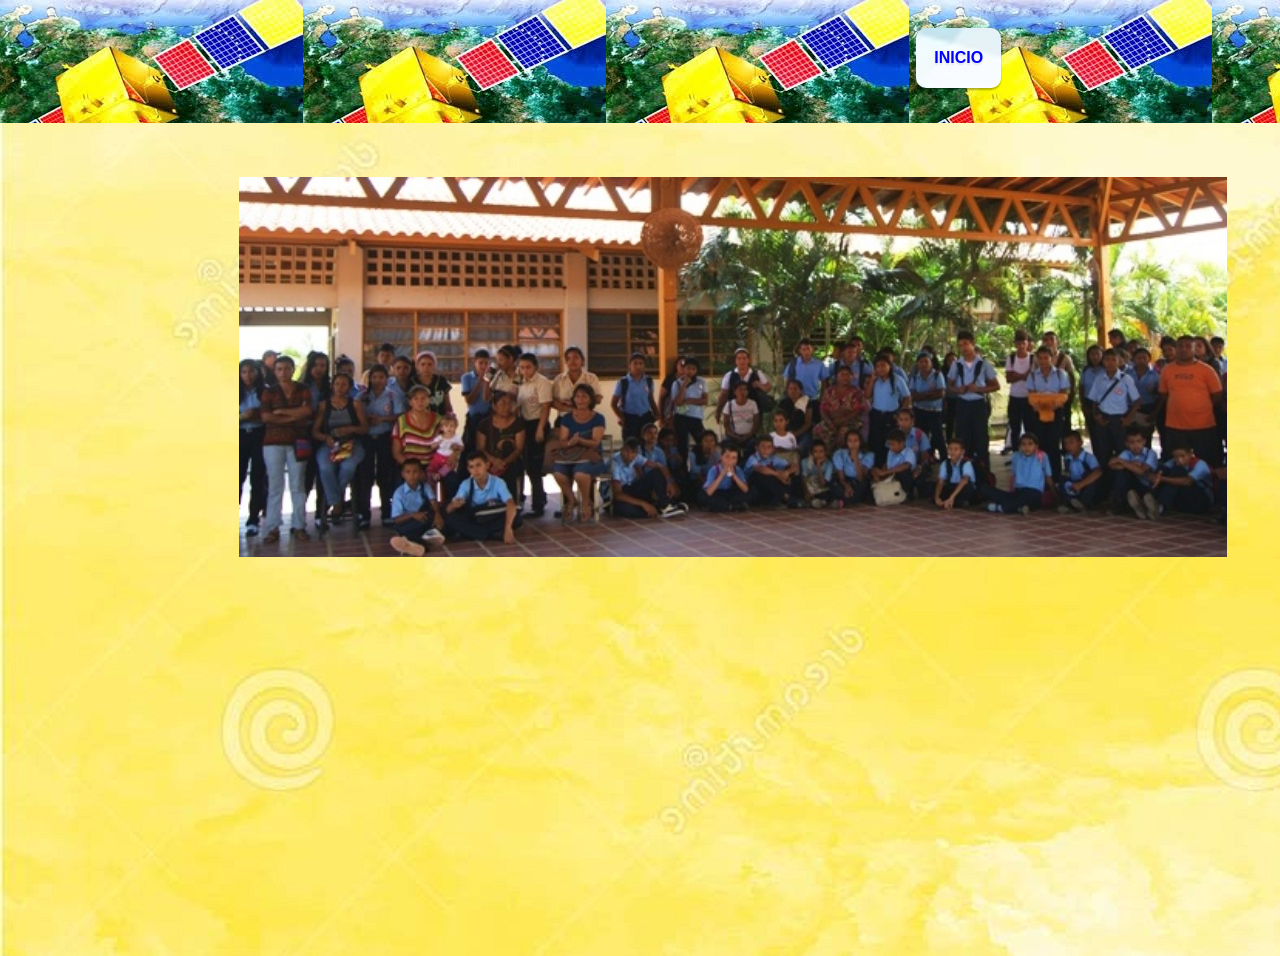
<file: index.html>
<!DOCTYPE html>
<html lang="es">
<head>


		<title>GERARDO</title>

	<meta charset="utf-8">
	<meta name="viewport" content="width=device-width, initial-scale=1">
    <link rel="stylesheet" href="css/style1.css" type="text/css" media="screen">
    <link rel="icon" href="favicon.png"  />

        <link href="style.css" rel="stylesheet" >
</head>

<body>
	    <link rel="icon" href="favicon.png" type="image/png" />

	<header class="header" >
		<div class="container">
		<div class="container logo-nav-container">
			<a href="#" class="logo"></a>
      <span class="menu-icon" ></span>
			<nav class="navigation"> 
				<ul class="show">
				<ul>
					    <ul id="nav">

				<li><a href="internet.html"class="btn btn-primary">INICIO</a></li>
				
            <ul>


			               




</ul>
</nav>
		</div>
		</header>
<main class="main">
<div class="container">
<h1>
	
</h1>
	
				<center><img src="./img/1.jpg" alt= alt="500"width="2050" height="380"></center>

		
			
		</main>

	<footer class="footer">

<div class="container">
	
</div>

	</footer>
</body>
</html>
</file>
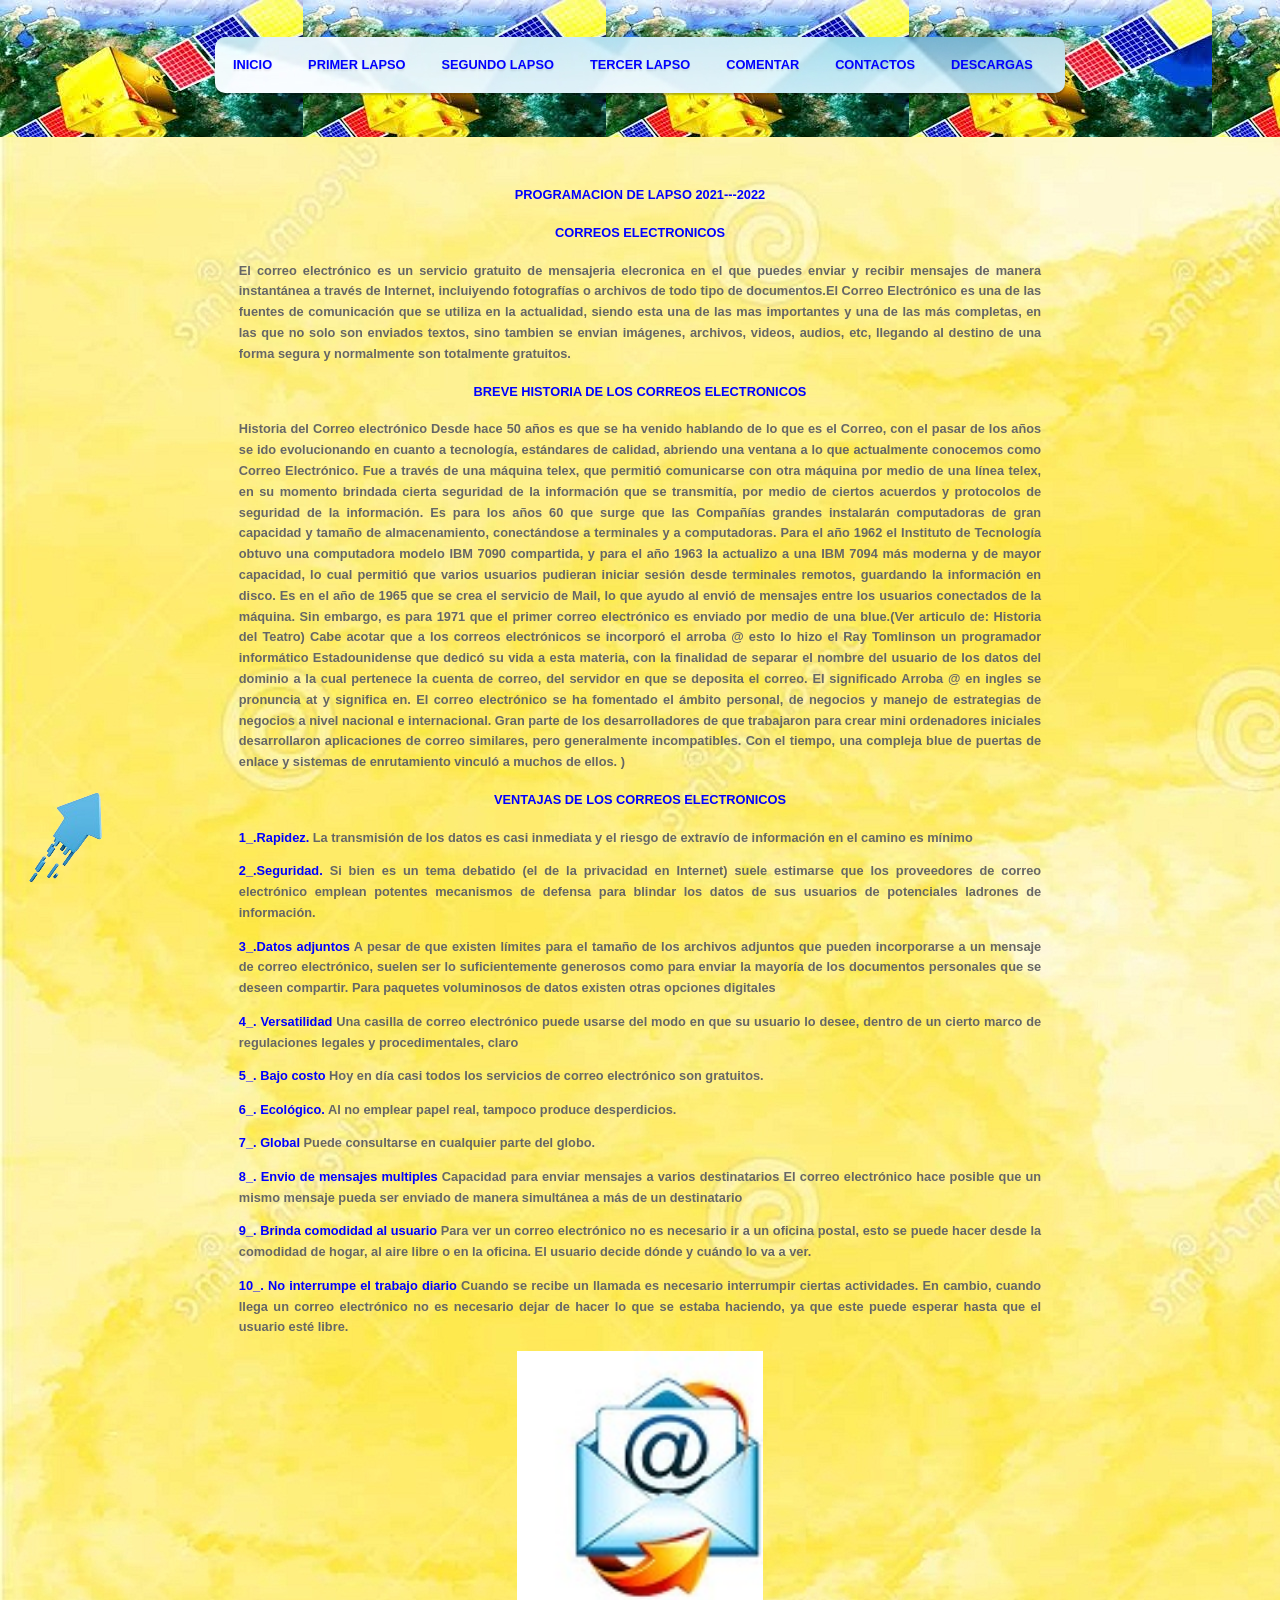
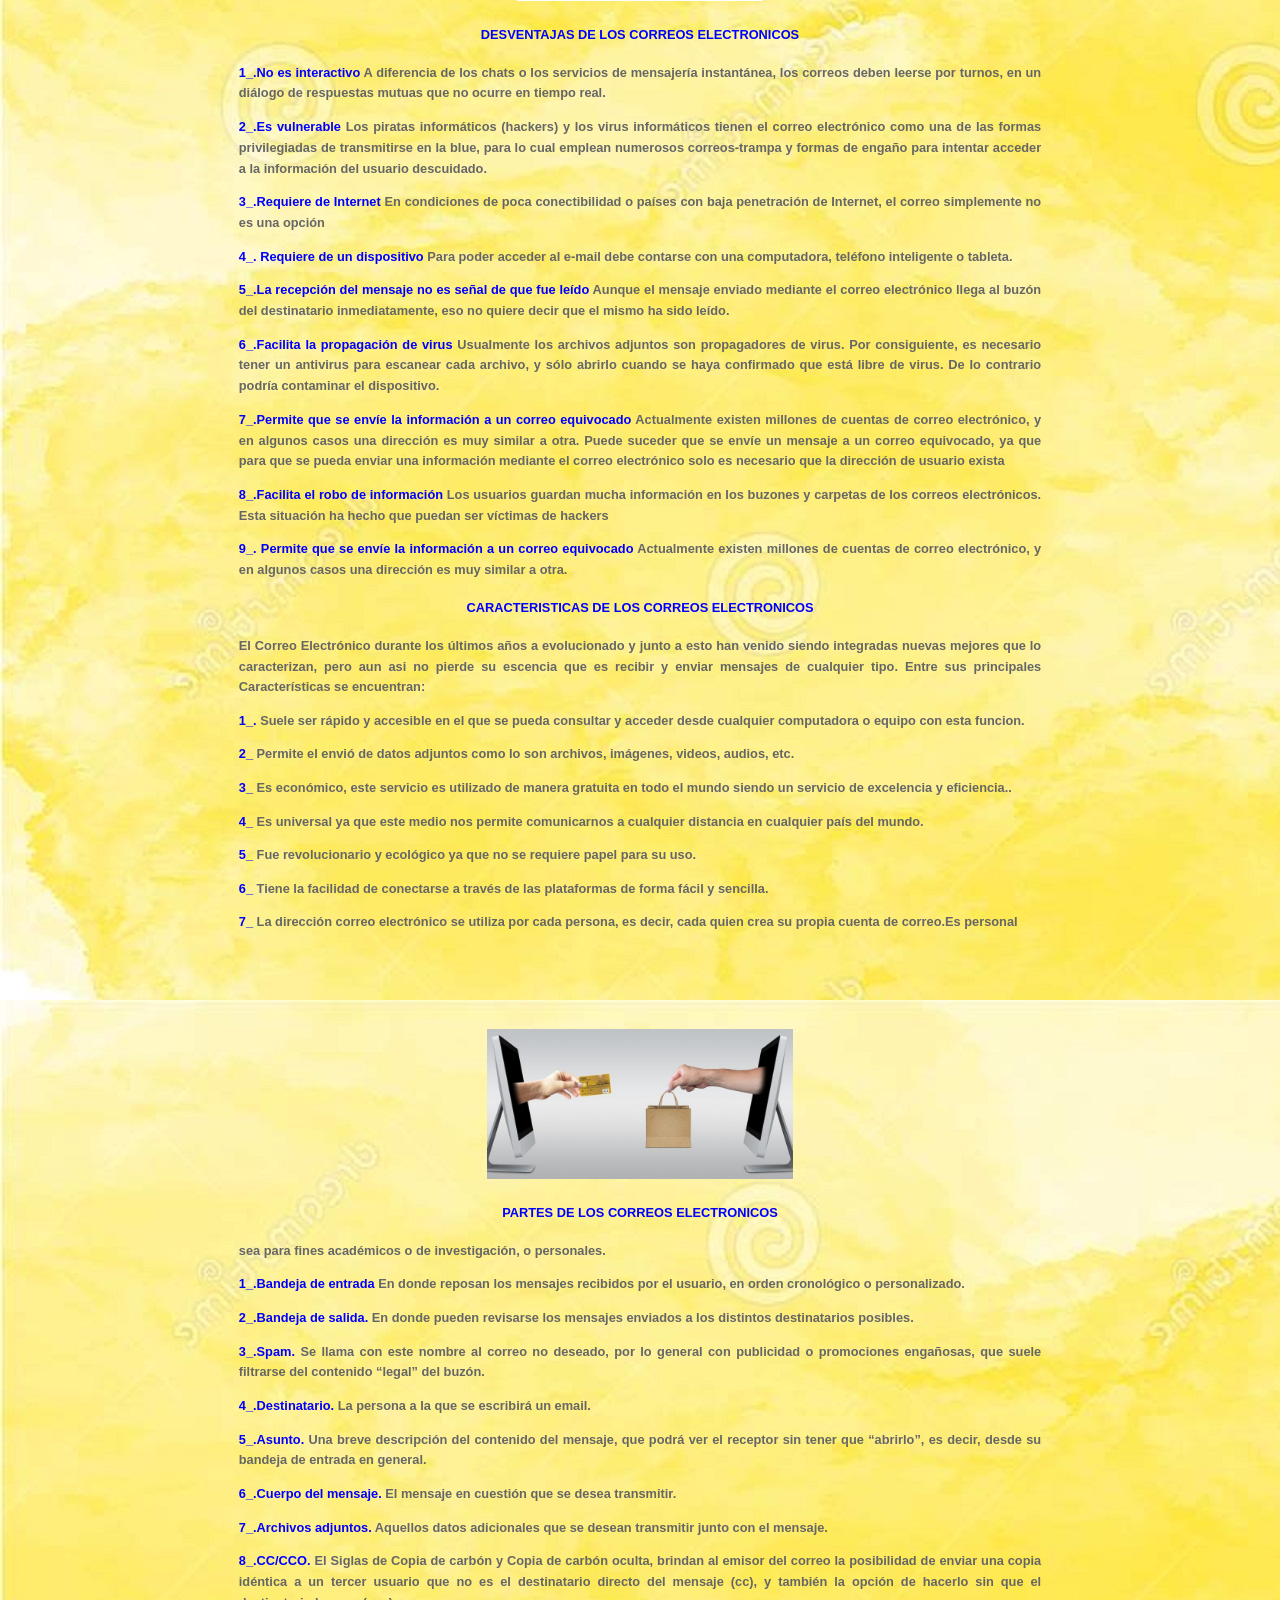
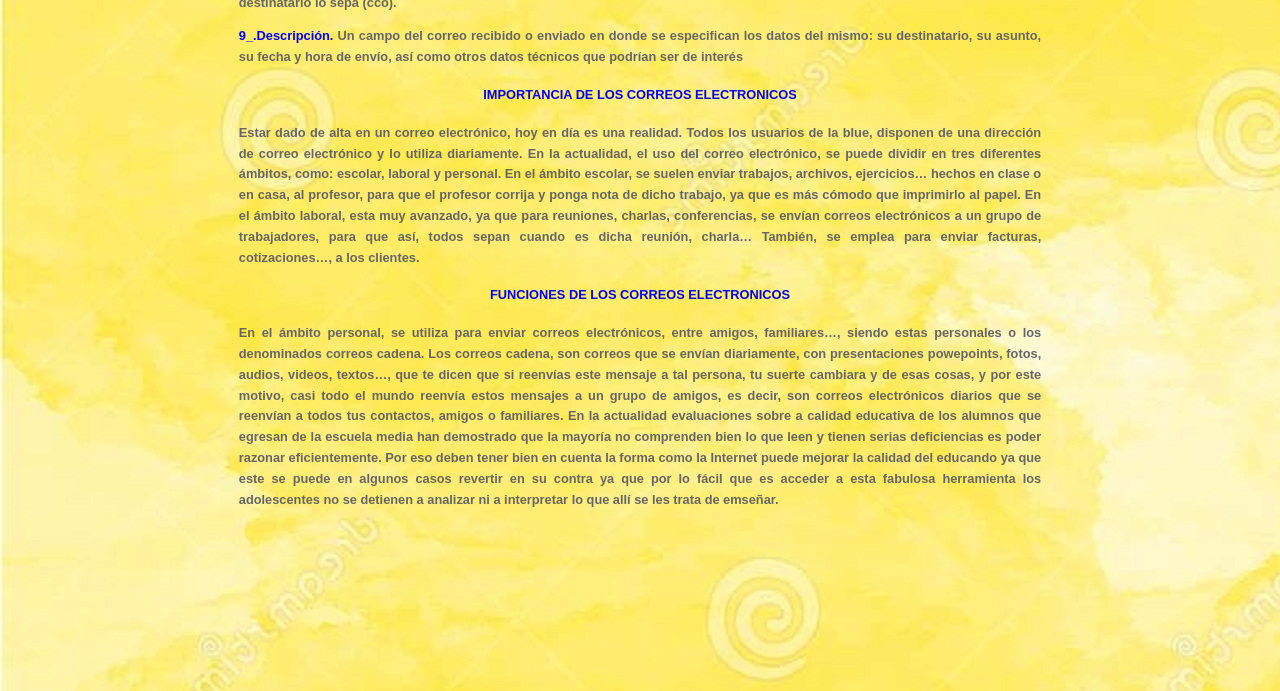
<file: correo.html>
<!DOCTYPE html>
<!DOCTYPE html>
<html lang="en">
<head>
	<meta charset="utf-8">
		<meta http-equiv="X-UA-Compatible" content="IE=edge">
		<meta name="viewport" content="width=device-width, initial-scale=1">
		 <!-- The above 3 meta tags *must* come first in the head; any other head content must come *after* these tags -->

		<!DOCTYPE html>
<html lang="es">
<head>


		<title>GERARDO</title>

	<meta charset="utf-8">
	<meta name="viewport" content="width=device-width, initial-scale=1">
    <link rel="stylesheet" href="css/style1.css" type="text/css" media="screen">
    <link rel="icon" href="favicon.png" type="image/png" />

        <link href="style.css" rel="stylesheet" >

</head>

<body>
	
	<header class="header" >
		<div class="container">
		<div 
			<nav class="navigation"> 
				<ul class="show">
				<ul>
		<title>GERARDO</title>

    <link rel="stylesheet" href="css/style1.css" type="text/css" media="screen">

    </head>
	<body>
		<div class="container">


		<!-- HEADER -->
		<header>
			
			
				</div>
			
				<!-- responsive-nav -->
				<div id="responsive-nav">
					<!-- NAV -->
					<div class="">
   
<h1>

    <ul id="nav">

       
			                <li><a href="index.html"class="btn btn-primary">INICIO</a>
 <li><a href=""class="btn btn-primary" >PRIMER  LAPSO</a>
            <ul>

			                <li><a href="internet.html"class="btn btn-primary">INTERNET</a>
			                    
			                        <li><a href="correo.html"class="btn btn-primary">CORREOS ELECTRONICOS</a>
<li><a href="ofimatica.html"class="btn btn-primary">OFIMATICA</a>
<li><a href="satelites.html"class="btn btn-primary">SATELITE SIMON BOLIVAR</a>
	<li><a href="miranda.html"class="btn btn-primary">SATELITE MIRANDA</a>
			                        </a></li>

	                
	                    <ul>
	                        <li><a href=""class="btn btn-primary">jQuery</a></li>
	                        <li><a href=""class="btn btn-primary">JS</a></li>
	                    </ul>
	                </li>
	                

	            </ul>
        </li>
     
        <li><a href=""class="btn btn-primary" >SEGUNDO LAPSO</a>
            <ul>


			                <li><a href="disentrada.html"class="btn btn-primary">DISPOSITIVO DE  ENTRADA</a>
			                    
			                        <li><a href="dissalida.html"class="btn btn-primary">DISPOSITIVOS DE SALIDA</a>
<li><a href="disalmacenamiento.html"class="btn btn-primary">DISPOSITIVOS DE  ALMACENAMIENTO</a>
<li><a href="discomunicacion.html"class="btn btn-primary">DISPOSITIVOS DE COMUNICACION</a>
	<li><a href="dismixtos.html"class="btn btn-primary">DISPOSITIVOS  MIXTOS</a>
			                        </a></li>

	                
	                    <ul>
	                        <li><a href=""class="btn btn-primary">jQuery</a></li>
	                        <li><a href=""class="btn btn-primary">JS</a></li>
	                    </ul>
	                </li>
	                

	            </ul>
        </li>
 
        <li><a href=""class="btn btn-primary">TERCER LAPSO</a>
            <ul>


                <li><a href="soplibres.html"class="btn btn-primary">SISTEMAS OPERATIVOS LIBRES</a>
                   


			                <li><a href="sopprivados.html"class="btn btn-primary">SISTEMOS OPERATIVOS PRIVADOS</a>
			                    
			                        <li><a href="sopmac.html"class="btn btn-primary">SISTEMAS OPERATIVOS MAC-OX
<li><a href="tic.html"class="btn btn-primary">LAS TIC</a>


	            </ul>
        </li>
    	                <li><a href="yo.php"class="btn btn-primary">COMENTAR</a>
    	                <li><a href="yo.php"class="btn btn-primary">CONTACTOS</a>

 <li><a href=""class="btn btn-primary" >DESCARGAS</a>
            <ul>

			                <li><a href="https://www.mediafire.com/file/zxvms1g6kdj1k15/PRIMER+LAPSO+INFORMATICA.docx/file"class="btn btn-primary">GUIA PRIMER LAPSO</a>
			                <li><a href="https://www.mediafire.com/file/4ptujxw0vrmdlgz/segundo+lapso+informatica.docx/file"class="btn btn-primary">GUIA SEGUNDO LAPSO</a>

			                <li><a href="https://www.mediafire.com/file/e9dfmsd55bakwvs/TERCER+LAPSO+INFORMATICA.docx/file"class="btn btn-primary">GUIA TERCER LAPSO</a>
                            <li><a href="https://www.mediafire.com/file/56shqcs6y68k0d9/GLOSARIO_DE_TERMINO_INFORMATICOS.pdf/file"class="btn btn-primary">GLOSARIO DE TERMINOS</a>

		</div>
		</header>
<main class="main">
<div class="container">
<h1>

						
<CENTER><h4 class="product-price"><STRONG><FONT COLOR  ="blue">PROGRAMACION DE LAPSO 2021---2022 </FONT></STRONG><del class="product-old-price"></del></h4></CENTER>
						
						

<CENTER><h4 class="product-price"><STRONG><FONT COLOR  ="blue">CORREOS ELECTRONICOS </FONT></STRONG><del class="product-old-price"></del></h4></CENTER>
<P ALIGN="justify"><STRONG>


<P ALIGN="justify"><STRONG>El correo electrónico es un servicio gratuito de mensajeria elecronica en el que puedes enviar y recibir mensajes de manera instantánea a través de Internet, incluiyendo fotografías o archivos de todo tipo de documentos.El Correo Electrónico es una de las fuentes de comunicación que se utiliza en la actualidad, siendo esta una de las mas importantes y una de las más completas, en las que no solo son enviados textos, sino tambien se envian imágenes, archivos, videos, audios, etc, llegando al destino de una forma segura y normalmente son totalmente gratuitos. 
<P ALIGN="justify"><STRONG>

	<div class="row">
		
	<div class="col-md-4">
						
					<CENTER><h4 class="product-price"><STRONG><FONT COLOR  ="blue">BREVE HISTORIA DE LOS CORREOS ELECTRONICOS </FONT></STRONG><del class="product-old-price"></del></h4></CENTER>
<P ALIGN="justify"><STRONG>	

<P ALIGN="justify"><STRONG>
<STRONG>Historia del Correo electrónico Desde hace 50 años es que se ha venido hablando de lo que es el Correo, con el pasar de los años se ido evolucionando en cuanto a tecnología, estándares de calidad, abriendo una ventana a lo que actualmente conocemos como Correo Electrónico. Fue a través de una máquina telex, que permitió comunicarse con otra máquina por medio de una línea telex, en su momento brindada cierta seguridad de la información que se transmitía, por medio de ciertos acuerdos y protocolos de seguridad de la información. Es para los años 60 que surge que las Compañías grandes instalarán computadoras de gran capacidad y tamaño de almacenamiento, conectándose a terminales y a computadoras. 
Para el año 1962 el Instituto de Tecnología obtuvo una computadora modelo IBM 7090 compartida, y para el año 1963 la actualizo a una IBM 7094 más moderna y de mayor capacidad, lo cual permitió que varios usuarios pudieran iniciar sesión desde terminales remotos, guardando la información en disco. Es en el año de 1965 que se crea el servicio de Mail, lo que ayudo al envió de mensajes entre los usuarios conectados de la máquina. Sin embargo, es para 1971 que el primer correo electrónico es enviado por medio de una blue.(Ver articulo de: Historia del Teatro) Cabe acotar que a los correos electrónicos se incorporó el arroba @ esto lo hizo el Ray Tomlinson un programador informático Estadounidense que dedicó su vida a esta materia, con la finalidad de separar el nombre del usuario de los datos del dominio a la cual pertenece la cuenta de correo, del servidor en que se deposita el correo. El significado Arroba @ en ingles se pronuncia at y significa en. El correo electrónico se ha fomentado el ámbito personal, de negocios y manejo de estrategias de negocios a nivel nacional e internacional. Gran parte de los desarrolladores de que trabajaron para crear mini ordenadores iniciales desarrollaron aplicaciones de correo similares, pero generalmente incompatibles. Con el tiempo, una compleja blue de puertas de enlace y sistemas de enrutamiento vinculó a muchos de ellos. )  </STRONG>

<CENTER><h4 class="product-price"><STRONG><FONT COLOR  ="blue"> VENTAJAS DE LOS CORREOS ELECTRONICOS </FONT></STRONG><del class="product-old-price"></del></h4></CENTER>
<P ALIGN="justify"><STRONG>	

<P ALIGN="justify"><STRONG>


  
	<div class="row">
		
	<div class="col-md-12">



<P ALIGN="justify"><STRONG><FONT COLOR  ="blue">1_.Rapidez. </FONT>
La transmisión de los datos es casi inmediata y el riesgo de extravío de información en el camino es mínimo</STRONG>

<P ALIGN="justify"><STRONG><FONT COLOR  ="blue">2_.Seguridad. </FONT>
Si bien es un tema debatido (el de la privacidad en Internet) suele estimarse que los proveedores de correo electrónico emplean potentes mecanismos de defensa para blindar los datos de sus usuarios de potenciales ladrones de información.</STRONG>


<P ALIGN="justify"><STRONG><FONT COLOR  ="blue">3_.Datos adjuntos </FONT>
A pesar de que existen límites para el tamaño de los archivos adjuntos que pueden incorporarse a un mensaje de correo electrónico, suelen ser lo suficientemente generosos como para enviar la mayoría de los documentos personales que se deseen compartir. Para paquetes voluminosos de datos existen otras opciones digitales</STRONG>



<P ALIGN="justify"><STRONG><FONT COLOR  ="blue">4_. Versatilidad</FONT>
Una casilla de correo electrónico puede usarse del modo en que su usuario lo desee, dentro de un cierto marco de regulaciones legales y procedimentales, claro </STRONG>
<P ALIGN="justify"><STRONG><FONT COLOR  ="blue">5_. Bajo costo</FONT>
Hoy en día casi todos los servicios de correo electrónico son gratuitos.</STRONG> 
<P ALIGN="justify"><STRONG><FONT COLOR  ="blue">6_. Ecológico.</FONT>
Al no emplear papel real, tampoco produce desperdicios.</STRONG> 
<P ALIGN="justify"><STRONG><FONT COLOR  ="blue">7_. Global</FONT>
Puede consultarse en cualquier parte del globo.
</STRONG>
<P ALIGN="justify"><STRONG><FONT COLOR  ="blue">8_. Envio de mensajes multiples</FONT>


Capacidad para enviar mensajes a varios destinatarios
El correo electrónico hace posible que un mismo mensaje pueda ser enviado de manera simultánea a más de un destinatario
<P ALIGN="justify"><STRONG><FONT COLOR  ="blue">9_. Brinda comodidad al usuario
</FONT>

Para ver un correo electrónico no es necesario ir a un oficina postal, esto se puede hacer desde la comodidad de hogar, al aire libre o en la oficina. El usuario decide dónde y cuándo lo va a ver.


<P ALIGN="justify"><STRONG><FONT COLOR  ="blue">10_. No interrumpe el trabajo diario</FONT>


Cuando se recibe un llamada es necesario interrumpir ciertas actividades. En cambio, cuando llega un correo electrónico no es necesario dejar de hacer lo que se estaba haciendo, ya que este puede esperar hasta que el usuario esté libre.
<center><img src="./img/logo2.jpg" alt= alt=""width="350" height="250"></center>



<CENTER><h4 class="product-price"><STRONG><FONT COLOR  ="blue"> DESVENTAJAS DE LOS CORREOS ELECTRONICOS </FONT></STRONG><del class="product-old-price"></del></h4></CENTER>
<P ALIGN="justify"><STRONG>	

<P ALIGN="justify"><STRONG>


  
	<div class="row">
		
	<div class="col-md-12">


	


<P ALIGN="justify"><STRONG><FONT COLOR  ="blue">1_.No es interactivo </FONT>

A diferencia de los chats o los servicios de mensajería instantánea, los correos deben leerse por turnos, en un diálogo de respuestas mutuas que no ocurre en tiempo real.</STRONG>

<P ALIGN="justify"><STRONG><FONT COLOR  ="blue">2_.Es vulnerable</FONT>
Los piratas informáticos (hackers) y los virus informáticos tienen el correo electrónico como una de las formas privilegiadas de transmitirse en la blue, para lo cual emplean numerosos correos-trampa y formas de engaño para intentar acceder a la información del usuario descuidado.</STRONG>
<P ALIGN="justify"><STRONG><FONT COLOR  ="blue">3_.Requiere de Internet </FONT>

En condiciones de poca conectibilidad o países con baja penetración de Internet, el correo simplemente no es una opción</STRONG>
<P ALIGN="justify"><STRONG><FONT COLOR  ="blue">4_. Requiere de un dispositivo </FONT>

Para poder acceder al e-mail debe contarse con una computadora, teléfono inteligente o tableta.</STRONG>
<P ALIGN="justify"><STRONG><FONT COLOR  ="blue">5_.La recepción del mensaje no es señal de que fue leído</FONT>

Aunque el mensaje enviado mediante el correo electrónico llega al buzón del destinatario inmediatamente, eso no quiere decir que el mismo ha sido leído.</STRONG>
<P ALIGN="justify"><STRONG><FONT COLOR  ="blue">6_.Facilita la propagación de virus </FONT>

Usualmente los archivos adjuntos son propagadores de virus. Por consiguiente, es necesario tener un antivirus para escanear cada archivo, y sólo abrirlo cuando se haya confirmado que está libre de virus. De lo contrario podría contaminar el dispositivo.</STRONG>
<P ALIGN="justify"><STRONG><FONT COLOR  ="blue">7_.Permite que se envíe la información a un correo equivocado </FONT>

Actualmente existen millones de cuentas de correo electrónico, y en algunos casos una dirección es muy similar a otra. Puede suceder que se envíe un mensaje a un correo equivocado, ya que para que se pueda enviar una información mediante el correo electrónico solo es necesario que la dirección de usuario exista</STRONG>
<P ALIGN="justify"><STRONG><FONT COLOR  ="blue">8_.Facilita el robo de información </FONT>

Los usuarios guardan mucha información en los buzones y carpetas de los correos electrónicos. Esta situación ha hecho que puedan ser víctimas de hackers</STRONG>


<P ALIGN="justify"><STRONG><FONT COLOR  ="blue">9_. Permite que se envíe la información a un correo equivocado
 </FONT>

Actualmente existen millones de cuentas de correo electrónico, y en algunos casos una dirección es muy similar a otra.
<CENTER><h4 class="product-price"><STRONG><FONT COLOR  ="blue">CARACTERISTICAS  DE LOS CORREOS ELECTRONICOS </FONT></STRONG><del class="product-old-price"></del></h4></CENTER>
<P ALIGN="justify"><STRONG>	

<P ALIGN="justify"><STRONG>


  
	<div class="row">
		
	<div class="col-md-12">

  

<P ALIGN="justify"><STRONG>El Correo Electrónico durante los últimos años a evolucionado y junto a esto han venido siendo integradas nuevas mejores que lo caracterizan, pero aun asi no pierde su escencia que es recibir y enviar mensajes de cualquier tipo. Entre sus principales Características se encuentran:<STRONG>




<P ALIGN="justify"><STRONG><FONT COLOR  ="blue">1_.</FONT>
Suele ser rápido y accesible en el que se pueda consultar y acceder desde cualquier computadora o equipo con esta funcion.




<P ALIGN="justify"><STRONG><FONT COLOR  ="blue">2_</FONT>
Permite el envió de datos adjuntos como lo son archivos, imágenes, videos, audios, etc.

<P ALIGN="justify"><STRONG><FONT COLOR  ="blue">3_</FONT>
Es económico, este servicio es utilizado de manera gratuita en todo el mundo siendo un servicio de excelencia y eficiencia..

<P ALIGN="justify"><STRONG><FONT COLOR  ="blue">4_</FONT>
Es universal ya que este medio nos permite comunicarnos a cualquier distancia en cualquier país del mundo.
<P ALIGN="justify"><STRONG><FONT COLOR  ="blue">5_</FONT>
Fue revolucionario y ecológico ya que no se requiere papel para su uso. 

<P ALIGN="justify"><STRONG><FONT COLOR  ="blue">6_</FONT>
Tiene la facilidad de conectarse a través de las plataformas de forma fácil y sencilla. 

<P ALIGN="justify"><STRONG><FONT COLOR  ="blue">7_</FONT>
La dirección correo electrónico se utiliza por cada persona, es decir, cada quien crea su propia cuenta de correo.Es personal  
<br><br><br><br><br>
<center><img src="./img/logo3.jpg" alt= alt=""width="300" height="150"></center>


<CENTER><h4 class="product-price"><STRONG><FONT COLOR  ="blue"> PARTES  DE LOS CORREOS ELECTRONICOS </FONT></STRONG><del class="product-old-price"></del></h4></CENTER>
<P ALIGN="justify"><STRONG>	

<P ALIGN="justify"><STRONG>


  
	<div class="row">
		
	<div class="col-md-12">



<P ALIGN="justify"><STRONG>sea para fines académicos o de investigación, o personales.<STRONG>

<P ALIGN="justify"><STRONG><FONT COLOR  ="blue">1_.Bandeja de entrada</FONT>
En donde reposan los mensajes recibidos por el usuario, en orden cronológico o personalizado.


<P ALIGN="justify"><STRONG><FONT COLOR  ="blue">2_.Bandeja de salida.</FONT>
En donde pueden revisarse los mensajes enviados a los distintos destinatarios posibles.


<P ALIGN="justify"><STRONG><FONT COLOR  ="blue">3_.Spam.</FONT>
Se llama con este nombre al correo no deseado, por lo general con publicidad o promociones engañosas, que suele filtrarse del contenido “legal” del buzón.


<P ALIGN="justify"><STRONG><FONT COLOR  ="blue">4_.Destinatario.</FONT>
La persona a la que se escribirá un email.<STRONG>


<P ALIGN="justify"><STRONG><FONT COLOR  ="blue">5_.Asunto.</FONT>
Una breve descripción del contenido del mensaje, que podrá ver el receptor sin tener que “abrirlo”, es decir, desde su bandeja de entrada en general.

<P ALIGN="justify"><STRONG><FONT COLOR  ="blue">6_.Cuerpo del mensaje.</FONT>
El mensaje en cuestión que se desea transmitir. 

<P ALIGN="justify"><STRONG><FONT COLOR  ="blue">7_.Archivos adjuntos.</FONT>
Aquellos datos adicionales que se desean transmitir junto con el mensaje.


<P ALIGN="justify"><STRONG><FONT COLOR  ="blue">8_.CC/CCO.</FONT>
El Siglas de Copia de carbón y Copia de carbón oculta, brindan al emisor del correo la posibilidad de enviar una copia idéntica a un tercer usuario que no es el destinatario directo del mensaje (cc), y también la opción de hacerlo sin que el destinatario lo sepa (cco).


<P ALIGN="justify"><STRONG><FONT COLOR  ="blue">9_.Descripción.</FONT>
Un campo del correo recibido o enviado en donde se especifican los datos del mismo: su destinatario, su asunto, su fecha y hora de envío, así como otros datos técnicos que podrían ser de interés
<CENTER><h4 class="product-price"><STRONG><FONT COLOR  ="blue"> IMPORTANCIA  DE LOS CORREOS ELECTRONICOS </FONT></STRONG><del class="product-old-price"></del></h4></CENTER>
<P ALIGN="justify"><STRONG>	

<P ALIGN="justify"><STRONG>


  
	<div class="row">
		
	<div class="col-md-12">


<P ALIGN="justify"><STRONG>
Estar dado de alta en un correo electrónico, hoy en día es una realidad. Todos los usuarios de la blue, disponen de una dirección de correo electrónico y lo utiliza diariamente. En la actualidad, el uso del correo electrónico, se puede dividir en tres diferentes ámbitos, como: escolar, laboral y personal. En el ámbito escolar, se suelen enviar trabajos, archivos, ejercicios… hechos en clase o en casa, al profesor, para que el profesor corrija y ponga nota de dicho trabajo, ya que es más cómodo que imprimirlo al papel. En el ámbito laboral, esta muy avanzado, ya que para reuniones, charlas, conferencias, se envían correos electrónicos a un grupo de trabajadores, para que así, todos sepan cuando es dicha reunión, charla… También, se emplea para enviar facturas, cotizaciones…, a los clientes.
<CENTER><h4 class="product-price"><STRONG><FONT COLOR  ="blue"> FUNCIONES  DE LOS CORREOS ELECTRONICOS </FONT></STRONG><del class="product-old-price"></del></h4></CENTER>
<P ALIGN="justify"><STRONG>	

<P ALIGN="justify"><STRONG>


  
	<div class="row">
		
	<div class="col-md-12">



<P ALIGN="justify"><STRONG>En el ámbito personal, se utiliza para enviar correos electrónicos, entre amigos, familiares…, siendo estas personales o los denominados correos cadena. Los correos cadena, son correos que se envían diariamente, con presentaciones powepoints, fotos, audios, videos, textos…, que te dicen que si reenvías este mensaje a tal persona, tu suerte cambiara y de esas cosas, y por este motivo, casi todo el mundo reenvía estos mensajes a un grupo de amigos, es decir, son correos electrónicos diarios que se reenvían a todos tus contactos, amigos o familiares.



En la actualidad evaluaciones sobre a calidad educativa de los alumnos que egresan de la escuela media han demostrado que la mayoría no comprenden bien lo que leen y tienen serias deficiencias es poder razonar eficientemente. Por eso deben tener bien en cuenta la forma como la Internet puede mejorar la calidad del educando ya que este se puede en algunos casos revertir en su contra ya que por lo fácil que es acceder a esta fabulosa herramienta los adolescentes no se detienen a analizar ni a interpretar lo que allí se les trata de emseñar.

</P>
<a href="#"><img src="3.png" title="GERARDO" style="position: fixed; bottom: 10px; left: 1% ;" /></a>
</file>
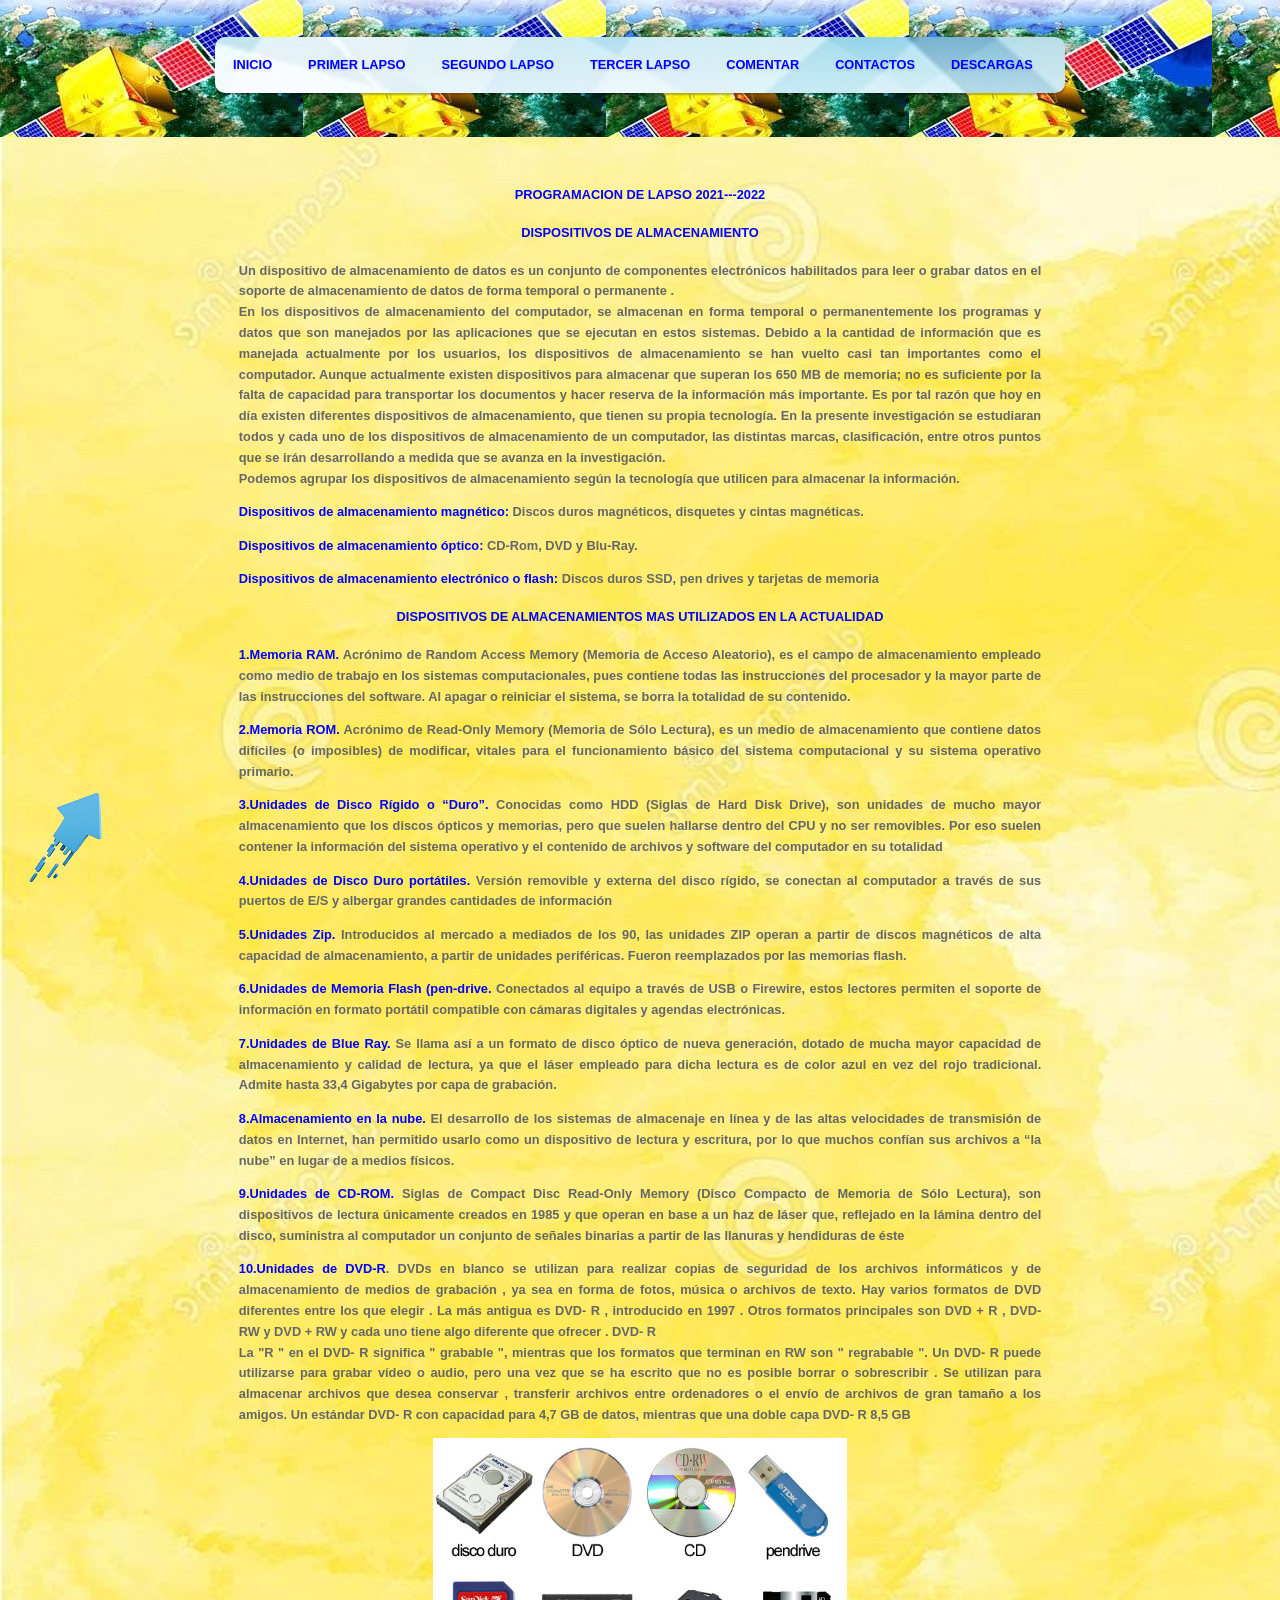
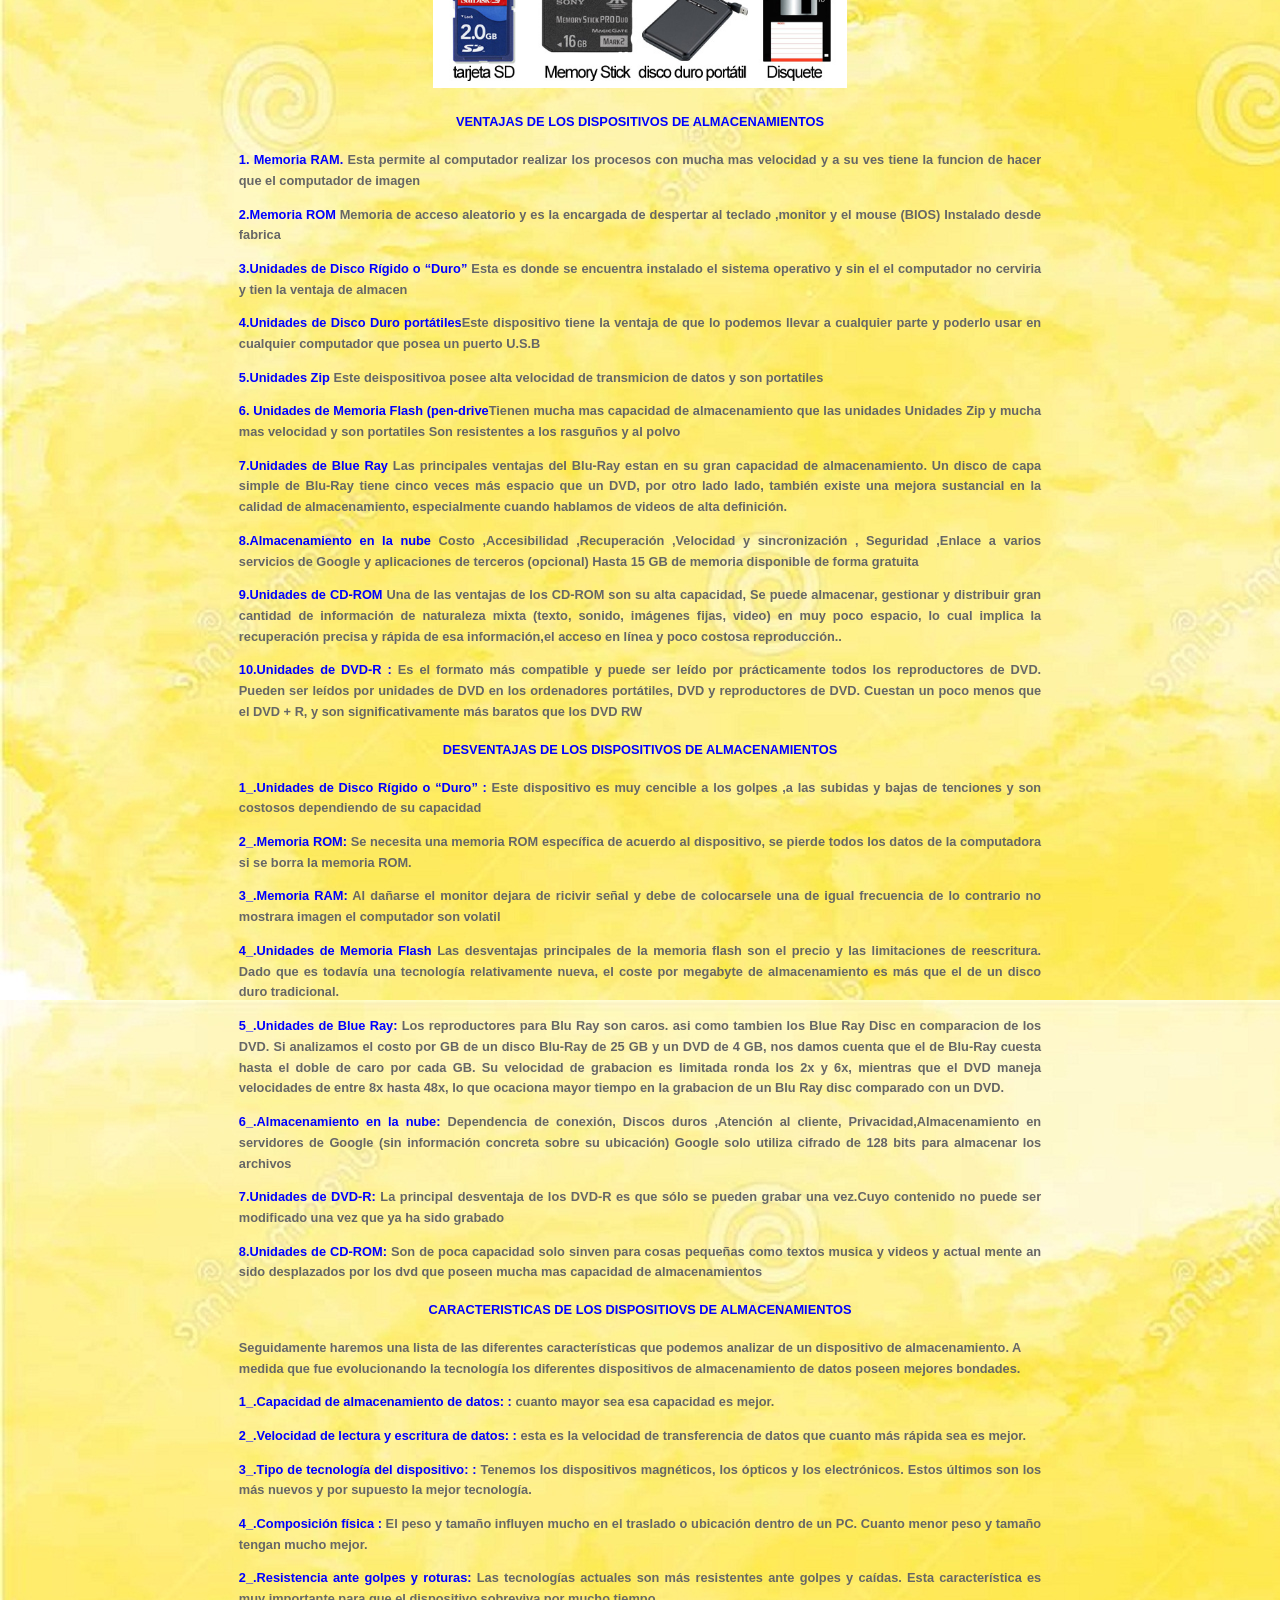
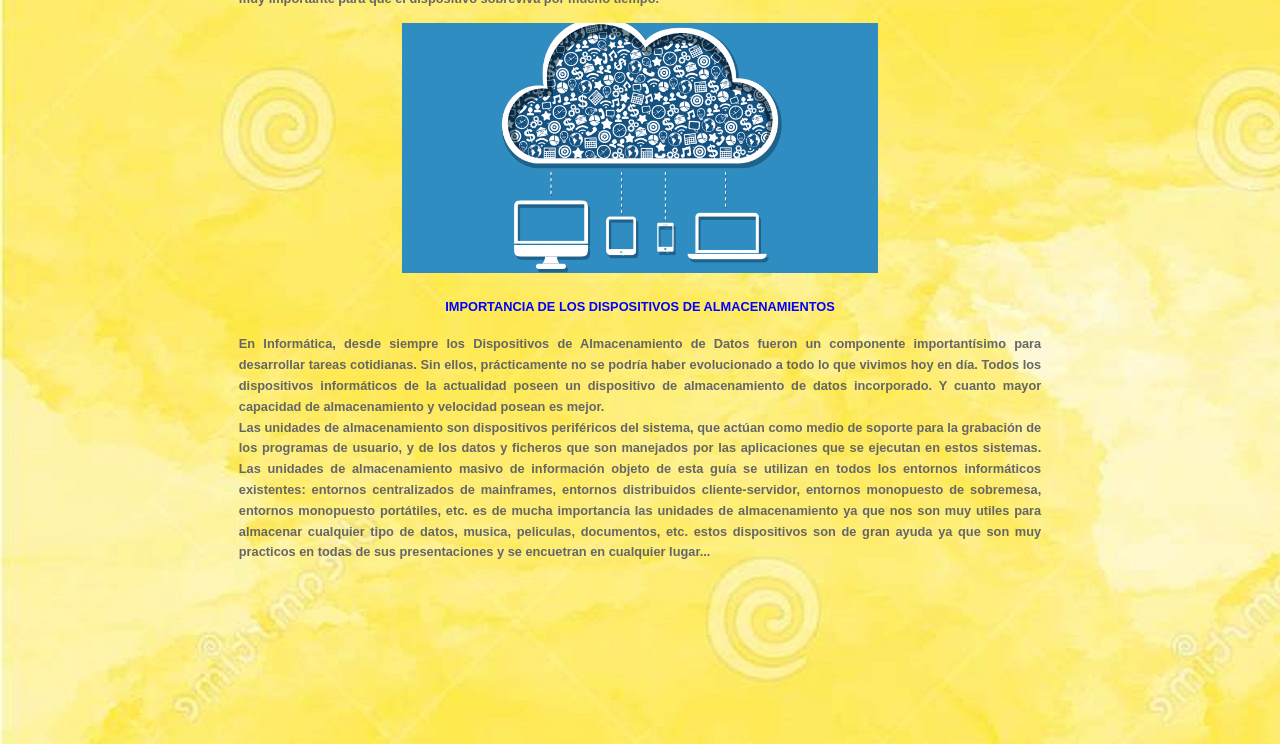
<file: disalmacenamiento.html>
<!DOCTYPE html>
<!DOCTYPE html>
<html lang="en">
<head>
	<meta charset="utf-8">
		<meta http-equiv="X-UA-Compatible" content="IE=edge">
		<meta name="viewport" content="width=device-width, initial-scale=1">
		 <!-- The above 3 meta tags *must* come first in the head; any other head content must come *after* these tags -->

		<!DOCTYPE html>
<html lang="es">
<head>


		<title>GERARDO</title>

	<meta charset="utf-8">
	<meta name="viewport" content="width=device-width, initial-scale=1">
    <link rel="stylesheet" href="css/style1.css" type="text/css" media="screen">
    <link rel="icon" href="favicon.png" type="image/png" />
   
        <link href="style.css" rel="stylesheet" >
    </head>

<body>
	
	<header class="header" >
		<div class="container">
		<div 
			<nav class="navigation"> 
				<ul class="show">
				<ul>
		<title>GERARDO</title>

    <link rel="stylesheet" href="css/style1.css" type="text/css" media="screen">

    </head>
	<body>
		<div class="container">


		<!-- HEADER -->
		<header>
			
			
				</div>
			
				<!-- responsive-nav -->
				<div id="responsive-nav">
					<!-- NAV -->
					<div class="">
   
<h1>

    <ul id="nav">

       
			                <li><a href="index.html"class="btn btn-primary">INICIO</a>
 <li><a href=""class="btn btn-primary" >PRIMER  LAPSO</a>
            <ul>

			                <li><a href="internet.html"class="btn btn-primary">INTERNET</a>
			                    
			                        <li><a href="correo.html"class="btn btn-primary">CORREOS ELECTRONICOS</a>
<li><a href="ofimatica.html"class="btn btn-primary">OFIMATICA</a>
<li><a href="satelites.html"class="btn btn-primary">SATELITE SIMON BOLIVAR</a>
	<li><a href="miranda.html"class="btn btn-primary">SATELITE MIRANDA</a>
			                        </a></li>

	                
	                    <ul>
	                        <li><a href=""class="btn btn-primary">jQuery</a></li>
	                        <li><a href=""class="btn btn-primary">JS</a></li>
	                    </ul>
	                </li>
	                

	            </ul>
        </li>
     
        <li><a href=""class="btn btn-primary" >SEGUNDO LAPSO</a>
            <ul>


			                <li><a href="disentrada.html"class="btn btn-primary">DISPOSITIVO DE  ENTRADA</a>
			                    
			                        <li><a href="dissalida.html"class="btn btn-primary">DISPOSITIVOS DE SALIDA</a>
<li><a href="disalmacenamiento.html"class="btn btn-primary">DISPOSITIVOS DE  ALMACENAMIENTO</a>
<li><a href="discomunicacion.html"class="btn btn-primary">DISPOSITIVOS DE COMUNICACION</a>
	<li><a href="dismixtos.html"class="btn btn-primary">DISPOSITIVOS  MIXTOS</a>
			                        </a></li>

	                
	                    <ul>
	                        <li><a href=""class="btn btn-primary">jQuery</a></li>
	                        <li><a href=""class="btn btn-primary">JS</a></li>
	                    </ul>
	                </li>
	                

	            </ul>
        </li>
 
        <li><a href=""class="btn btn-primary">TERCER LAPSO</a>
            <ul>


                <li><a href="soplibres.html"class="btn btn-primary">SISTEMAS OPERATIVOS LIBRES</a>
                   


			                <li><a href="sopprivados.html"class="btn btn-primary">SISTEMOS OPERATIVOS PRIVADOS</a>
			                    
			                        <li><a href="sopmac.html"class="btn btn-primary">SISTEMAS OPERATIVOS MAC-OX
<li><a href="tic.html"class="btn btn-primary">LAS TIC</a>


	            </ul>
        </li>
    	                <li><a href="yo.php"class="btn btn-primary">COMENTAR</a>
    	                <li><a href="yo.php"class="btn btn-primary">CONTACTOS</a>

 <li><a href=""class="btn btn-primary" >DESCARGAS</a>
            <ul>

			                <li><a href="https://www.mediafire.com/file/zxvms1g6kdj1k15/PRIMER+LAPSO+INFORMATICA.docx/file"class="btn btn-primary">GUIA PRIMER LAPSO</a>
			                <li><a href="https://www.mediafire.com/file/4ptujxw0vrmdlgz/segundo+lapso+informatica.docx/file"class="btn btn-primary">GUIA SEGUNDO LAPSO</a>

			                <li><a href="https://www.mediafire.com/file/e9dfmsd55bakwvs/TERCER+LAPSO+INFORMATICA.docx/file"class="btn btn-primary">GUIA TERCER LAPSO</a>
                            <li><a href="https://www.mediafire.com/file/56shqcs6y68k0d9/GLOSARIO_DE_TERMINO_INFORMATICOS.pdf/file"class="btn btn-primary">GLOSARIO DE TERMINOS</a>

		</div>
		</header>
<main class="main">
<div class="container">
<h1>
						
						
<CENTER><h4 class="product-price"><STRONG><FONT COLOR  ="blue">PROGRAMACION DE LAPSO 2021---2022 </FONT></STRONG><del class="product-old-price"></del></h4></CENTER>
						
						

<CENTER><h4 class="product-price"><STRONG><FONT COLOR  ="blue">DISPOSITIVOS DE ALMACENAMIENTO </FONT></STRONG><del class="product-old-price"></del></h4></CENTER>
<P ALIGN="justify"><STRONG>


<P ALIGN="justify"><STRONG>Un dispositivo de almacenamiento de datos es un conjunto de componentes electrónicos habilitados para leer o grabar datos en el soporte de almacenamiento de datos de forma temporal o permanente .
	<BR>
	En los dispositivos de almacenamiento del computador, se almacenan en forma temporal o permanentemente los programas y datos que son manejados por las aplicaciones que se ejecutan en estos sistemas.

Debido a la cantidad de información que es manejada actualmente por los usuarios, los dispositivos de almacenamiento se han vuelto casi tan importantes como el computador. Aunque actualmente existen dispositivos para almacenar que superan los 650 MB de memoria; no es suficiente por la falta de capacidad para transportar los documentos y hacer reserva de la información más importante.

Es por tal razón que hoy en día existen diferentes dispositivos de almacenamiento, que tienen su propia tecnología. En la presente investigación se estudiaran todos y cada uno de los dispositivos de almacenamiento de un computador, las distintas marcas, clasificación, entre otros puntos que se irán desarrollando a medida que se avanza en la investigación.

<BR>
Podemos agrupar los dispositivos de almacenamiento según la tecnología que utilicen para almacenar la información.

<P ALIGN="justify"><STRONG><FONT COLOR  ="blue">Dispositivos de almacenamiento magnético:</FONT> Discos duros magnéticos, disquetes y cintas magnéticas.

<P ALIGN="justify"><STRONG><FONT COLOR  ="blue">Dispositivos de almacenamiento óptico:</FONT> CD-Rom, DVD y Blu-Ray.

<P ALIGN="justify"><STRONG><FONT COLOR  ="blue">Dispositivos de almacenamiento electrónico o flash: </FONT>Discos duros SSD, pen drives y tarjetas de memoria
<P ALIGN="justify"><STRONG>

	<div class="row">
		
	<div class="col-md-4">
						
						
						

						



<P ALIGN="justify"><STRONG>

	<div class="row">
		
	<div class="col-md-4">
 <CENTER><h4 class="product-price"><STRONG><FONT COLOR  ="blue"><h4>DISPOSITIVOS DE ALMACENAMIENTOS MAS UTILIZADOS EN LA ACTUALIDAD</h4>	</div></FONT>
<p align="justify"><strong><font color  ="blue"> 1.Memoria RAM. </font> Acrónimo de Random Access Memory (Memoria de Acceso Aleatorio), es el campo de almacenamiento empleado como medio de trabajo en los sistemas computacionales, pues contiene todas las instrucciones del procesador y la mayor parte de las instrucciones del software. Al apagar o reiniciar el sistema, se borra la totalidad de su contenido.



<p align="justify"><strong><font color  ="blue">2.Memoria ROM.</font>  Acrónimo de Read-Only Memory (Memoria de Sólo Lectura), es un medio de almacenamiento que contiene datos difíciles (o imposibles) de modificar, vitales para el funcionamiento básico del sistema computacional y su sistema operativo primario.

</strong>
	
<p align="justify"><strong><font color  ="blue">3.Unidades de Disco Rígido o “Duro”. </font> Conocidas como HDD (Siglas de Hard Disk Drive), son unidades de mucho mayor almacenamiento que los discos ópticos y memorias, pero que suelen hallarse dentro del CPU y no ser removibles. Por eso suelen contener la información del sistema operativo y el contenido de archivos y software del computador en su totalidad

</strong>

<p align="justify"><strong><font color  ="blue">4.Unidades de Disco Duro portátiles.</font> Versión removible y externa del disco rígido, se conectan al computador a través de sus puertos de E/S y albergar grandes cantidades de información

</strong>
							
<p align="justify"><strong><font color  ="blue">5.Unidades Zip.</font> Introducidos al mercado a mediados de los 90, las unidades ZIP operan a partir de discos magnéticos de alta capacidad de almacenamiento, a partir de unidades periféricas. Fueron reemplazados por las memorias flash.

</strong>
<p align="justify"><strong><font color  ="blue">6.Unidades de Memoria Flash  (pen-drive.</font> Conectados al equipo a través de USB o Firewire, estos lectores permiten el soporte de información en formato portátil compatible con cámaras digitales y agendas electrónicas.

 </font></strong>
<p align="justify"><strong><font color  ="blue">7.Unidades de Blue Ray.</font> Se llama así a un formato de disco óptico de nueva generación, dotado de mucha mayor capacidad de almacenamiento y calidad de lectura, ya que el láser empleado para dicha lectura es de color azul en vez del rojo tradicional. Admite hasta 33,4 Gigabytes por capa de grabación.

 </strong>
<p align="justify"><strong><font color  ="blue">8.Almacenamiento en la nube.</font> El desarrollo de los sistemas de almacenaje en línea y de las altas velocidades de transmisión de datos en Internet, han permitido usarlo como un dispositivo de lectura y escritura, por lo que muchos confían sus archivos a “la nube” en lugar de a medios físicos.

 </strong>
<p align="justify"><strong><font color  ="blue">9.Unidades de CD-ROM. </font>Siglas de Compact Disc Read-Only Memory (Disco Compacto de Memoria de Sólo Lectura), son dispositivos de lectura únicamente creados en 1985 y que operan en base a un haz de láser que, reflejado en la lámina dentro del disco, suministra al computador un conjunto de señales binarias a partir de las llanuras y hendiduras de éste

</strong>
<p align="justify"><strong><font color  ="blue">10.Unidades de DVD-R</font>. DVDs en blanco se utilizan para realizar copias de seguridad de los archivos informáticos y de almacenamiento de medios de grabación , ya sea en forma de fotos, música o archivos de texto. Hay varios formatos de DVD diferentes entre los que elegir . La más antigua es DVD- R , introducido en 1997 . Otros formatos principales son DVD + R , DVD- RW y DVD + RW y cada uno tiene algo diferente que ofrecer . DVD- R
	<BR>
	La "R " en el DVD- R significa " grabable ", mientras que los formatos que terminan en RW son " regrabable ". Un DVD- R puede utilizarse para grabar vídeo o audio, pero una vez que se ha escrito que no es posible borrar o sobrescribir . Se utilizan para almacenar archivos que desea conservar , transferir archivos entre ordenadores o el envío de archivos de gran tamaño a los amigos. Un estándar DVD- R con capacidad para 4,7 GB de datos, mientras que una doble capa DVD- R 8,5 GB

 </strong>

 <center><img src="./img/alm.jpg" alt= alt=""width="350" height="250"></center>











	<div class="col-md-4">
		
	

<CENTER><h4 class="product-price"><STRONG><FONT COLOR  ="blue"><h4>VENTAJAS DE LOS DISPOSITIVOS DE ALMACENAMIENTOS</h4>	</div></FONT>


<p align="justify"><strong><font color  ="blue"> 1. Memoria RAM.</font> Esta permite al computador realizar los procesos con mucha mas velocidad y a su ves tiene la funcion de hacer que el computador de imagen</strong>


<p align="justify"><strong><font color  ="blue"> 2.Memoria ROM</font> Memoria de acceso aleatorio y es la encargada de despertar al teclado ,monitor  y el mouse  (BIOS) Instalado desde
fabrica


<p align="justify"><strong><font color  ="blue"> 3.Unidades de Disco Rígido o “Duro”</font> Esta es donde se encuentra instalado el sistema operativo y sin el el computador no cerviria y tien la ventaja de almacen


<p align="justify"><strong><font color  ="blue"> 4.Unidades de Disco Duro portátiles</font>Este dispositivo tiene la ventaja de que lo podemos llevar a cualquier parte y poderlo usar en cualquier computador que posea un puerto U.S.B


 



<p align="justify"><strong><font color  ="blue">5.Unidades Zip </font>Este deispositivoa posee alta velocidad de transmicion de datos  y son portatiles 


<p align="justify"><strong><font color  ="blue">6. Unidades de Memoria Flash (pen-drive</font>Tienen mucha mas capacidad de almacenamiento que las unidades Unidades Zip y mucha mas velocidad y son portatiles Son resistentes a los rasguños y al polvo 


<p align="justify"><strong><font color  ="blue">7.Unidades de Blue Ray </font>Las principales ventajas del Blu-Ray estan en su  gran capacidad de almacenamiento. Un disco de capa simple de Blu-Ray tiene cinco veces más espacio que un DVD, por otro lado lado, también existe una mejora sustancial en la calidad de almacenamiento, especialmente cuando hablamos de videos de alta definición.


<p align="justify"><strong><font color  ="blue">8.Almacenamiento en la nube</font> Costo ,Accesibilidad ,Recuperación ,Velocidad y sincronización , Seguridad ,Enlace a varios servicios de Google y aplicaciones de terceros (opcional) Hasta 15 GB de memoria disponible de forma gratuita


<p align="justify"><strong><font color  ="blue">9.Unidades de CD-ROM</font> Una de las ventajas de los CD-ROM son su alta capacidad, Se puede almacenar, gestionar y distribuir gran cantidad de información de naturaleza mixta (texto, sonido, imágenes fijas, video) en muy poco espacio, lo cual implica la recuperación precisa y rápida de esa información,el acceso en línea y poco costosa reproducción..
<p align="justify"><strong><font color  ="blue">10.Unidades de DVD-R :</font>  Es el formato más compatible y puede ser leído por prácticamente todos los reproductores de DVD. Pueden ser leídos por unidades de DVD en los ordenadores portátiles, DVD y reproductores de DVD. Cuestan un poco menos que el DVD + R, y son significativamente más baratos que los DVD RW


	<div class="col-md-4">


<CENTER><h4 class="product-price"><STRONG><FONT COLOR  ="blue"><h4>DESVENTAJAS DE LOS DISPOSITIVOS DE ALMACENAMIENTOS</h4>	</div></FONT>

 
			
	<div class="col-md-4">
<h1>

  
<P ALIGN="justify"><STRONG><FONT COLOR  ="blue">1_.Unidades de Disco Rígido o “Duro” :</FONT>
Este dispositivo es muy cencible a los golpes ,a las subidas y bajas de tenciones y son costosos dependiendo de su capacidad

<P ALIGN="justify"><STRONG><FONT COLOR  ="blue">2_.Memoria ROM:</FONT>
Se necesita una memoria ROM específica de acuerdo al dispositivo, se pierde todos los datos de la computadora si se borra la memoria  ROM.

<P ALIGN="justify"><STRONG><FONT COLOR  ="blue">3_.Memoria RAM:</FONT>
Al dañarse el monitor dejara de ricivir señal  y debe de  colocarsele una de igual frecuencia de lo contrario no mostrara imagen el computador son volatil

<P ALIGN="justify"><STRONG><FONT COLOR  ="blue">4_.Unidades de Memoria Flash</FONT>
Las desventajas principales de la memoria flash son el precio y las limitaciones de reescritura. Dado que es todavía una tecnología relativamente nueva, el coste por megabyte de 

almacenamiento es más que el de un disco duro tradicional.<P ALIGN="justify"><STRONG><FONT COLOR  ="blue">5_.Unidades de Blue Ray:</FONT>
Los reproductores para Blu Ray son caros. asi como tambien los Blue Ray Disc en comparacion de los DVD. Si analizamos el costo por GB de un disco Blu-Ray de 25 GB y un DVD de 4 GB, nos damos cuenta que el de Blu-Ray cuesta hasta el doble de caro por cada GB.  Su velocidad de grabacion es limitada ronda los  2x y 6x, mientras que el DVD maneja velocidades de entre 8x hasta 48x, lo que ocaciona mayor tiempo en la grabacion de un Blu Ray disc comparado con un DVD.

<P ALIGN="justify"><STRONG><FONT COLOR  ="blue">6_.Almacenamiento en la nube:</FONT> Dependencia de conexión, Discos duros ,Atención al cliente, Privacidad,Almacenamiento en servidores de Google (sin información concreta sobre su ubicación) Google solo utiliza cifrado de 128 bits para almacenar los archivos

<p align="justify"><strong><font color  ="blue">7.Unidades de DVD-R:</font> La principal desventaja de los DVD-R es que sólo se pueden grabar una vez.Cuyo contenido
no puede ser modificado una vez que ya ha sido grabado

<p align="justify"><strong><font color  ="blue">8.Unidades de CD-ROM:</font> Son de poca capacidad  solo sinven para cosas pequeñas  como textos musica  y videos  y actual mente an sido desplazados por los dvd que poseen mucha mas capacidad de almacenamientos

 <P ALIGN="justify"><STRONG>

	<div class="row">
		
	<div class="col-md-4">





  <CENTER><h4 class="product-price"><STRONG><FONT COLOR  ="blue"><h4>CARACTERISTICAS DE LOS DISPOSITIOVS DE  ALMACENAMIENTOS</h4>	</div></FONT>




Seguidamente haremos una lista de las diferentes características que podemos analizar de un dispositivo de almacenamiento. A medida que fue evolucionando la tecnología los diferentes dispositivos de almacenamiento de datos poseen mejores bondades. 
<P ALIGN="justify"><STRONG><FONT COLOR  ="blue">1_.Capacidad de almacenamiento de datos: :</FONT>
cuanto mayor sea esa capacidad es mejor.
<P ALIGN="justify"><STRONG><FONT COLOR  ="blue">2_.Velocidad de lectura y escritura de datos:  :</FONT>

esta es la velocidad de transferencia de datos que cuanto más rápida sea es mejor.
<P ALIGN="justify"><STRONG><FONT COLOR  ="blue">3_.Tipo de tecnología del dispositivo:   :</FONT>
Tenemos los dispositivos magnéticos, los ópticos y los electrónicos. Estos últimos son los más nuevos y por supuesto la mejor tecnología.
<P ALIGN="justify"><STRONG><FONT COLOR  ="blue">4_.Composición física  :</FONT>
 El peso y tamaño influyen mucho en el traslado o ubicación dentro de un PC. Cuanto menor peso y tamaño tengan mucho mejor. 
 <P ALIGN="justify"><STRONG><FONT COLOR  ="blue">2_.Resistencia ante golpes y roturas:</FONT>
 Las tecnologías actuales son más resistentes ante golpes y caídas. Esta característica es muy importante para que el dispositivo sobreviva por mucho tiempo.
<BR>
<center><img src="./img/96.png" alt= alt=""width="350" height="250"></center>

<P ALIGN="justify"><STRONG>

	<div class="row">
		
	<div class="col-md-4">

  <CENTER><h4 class="product-price"><STRONG><FONT COLOR  ="blue"><h4>IMPORTANCIA DE LOS DISPOSITIVOS DE ALMACENAMIENTOS</h4>	</div></div></FONT>
<P ALIGN="justify"> En Informática, desde siempre los Dispositivos de Almacenamiento de Datos fueron un componente importantísimo para desarrollar tareas cotidianas. Sin ellos, prácticamente no se podría haber evolucionado a todo lo que vivimos hoy en día. Todos los dispositivos informáticos de la actualidad poseen un dispositivo de almacenamiento de datos incorporado. Y cuanto mayor capacidad de almacenamiento y velocidad posean es mejor.
	<br>Las unidades de almacenamiento son dispositivos periféricos del sistema, que actúan como medio de soporte para la grabación de los programas de usuario, y de los datos y ficheros que son manejados por las aplicaciones que se ejecutan en estos sistemas.
Las unidades de almacenamiento masivo de información objeto de esta guía se utilizan en todos los entornos informáticos existentes: entornos centralizados de mainframes, entornos distribuidos cliente-servidor, entornos monopuesto de sobremesa, entornos monopuesto portátiles, etc.

es de mucha importancia  las unidades de almacenamiento ya que nos son muy utiles para almacenar cualquier tipo de datos, musica, peliculas, documentos, etc. estos dispositivos son de gran ayuda ya que son muy practicos en todas de sus presentaciones y se encuetran en cualquier lugar...
</P>

<a href="#"><img src="3.png" title="GERARDO" style="position: fixed; bottom: 10px; left: 1% ;" /></a>
</div>

	</footer>
</body>
</html>
</file>
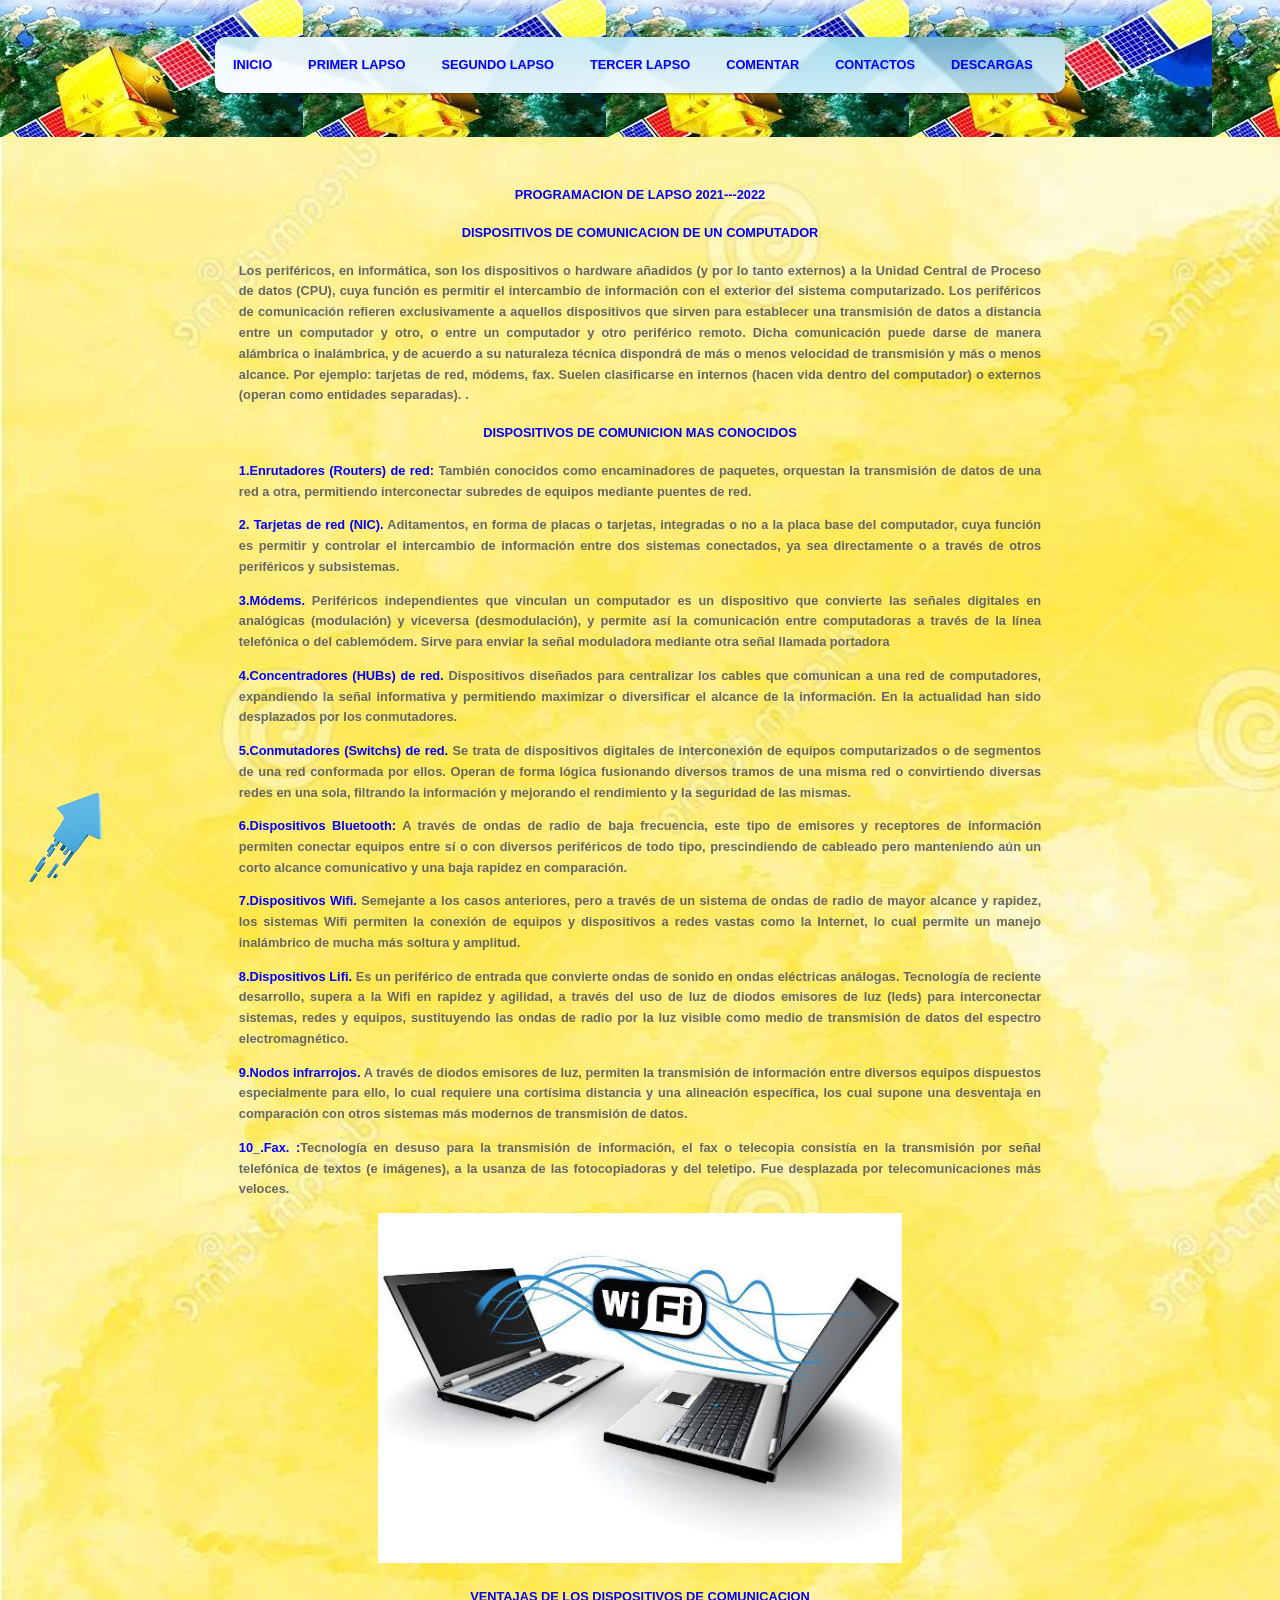
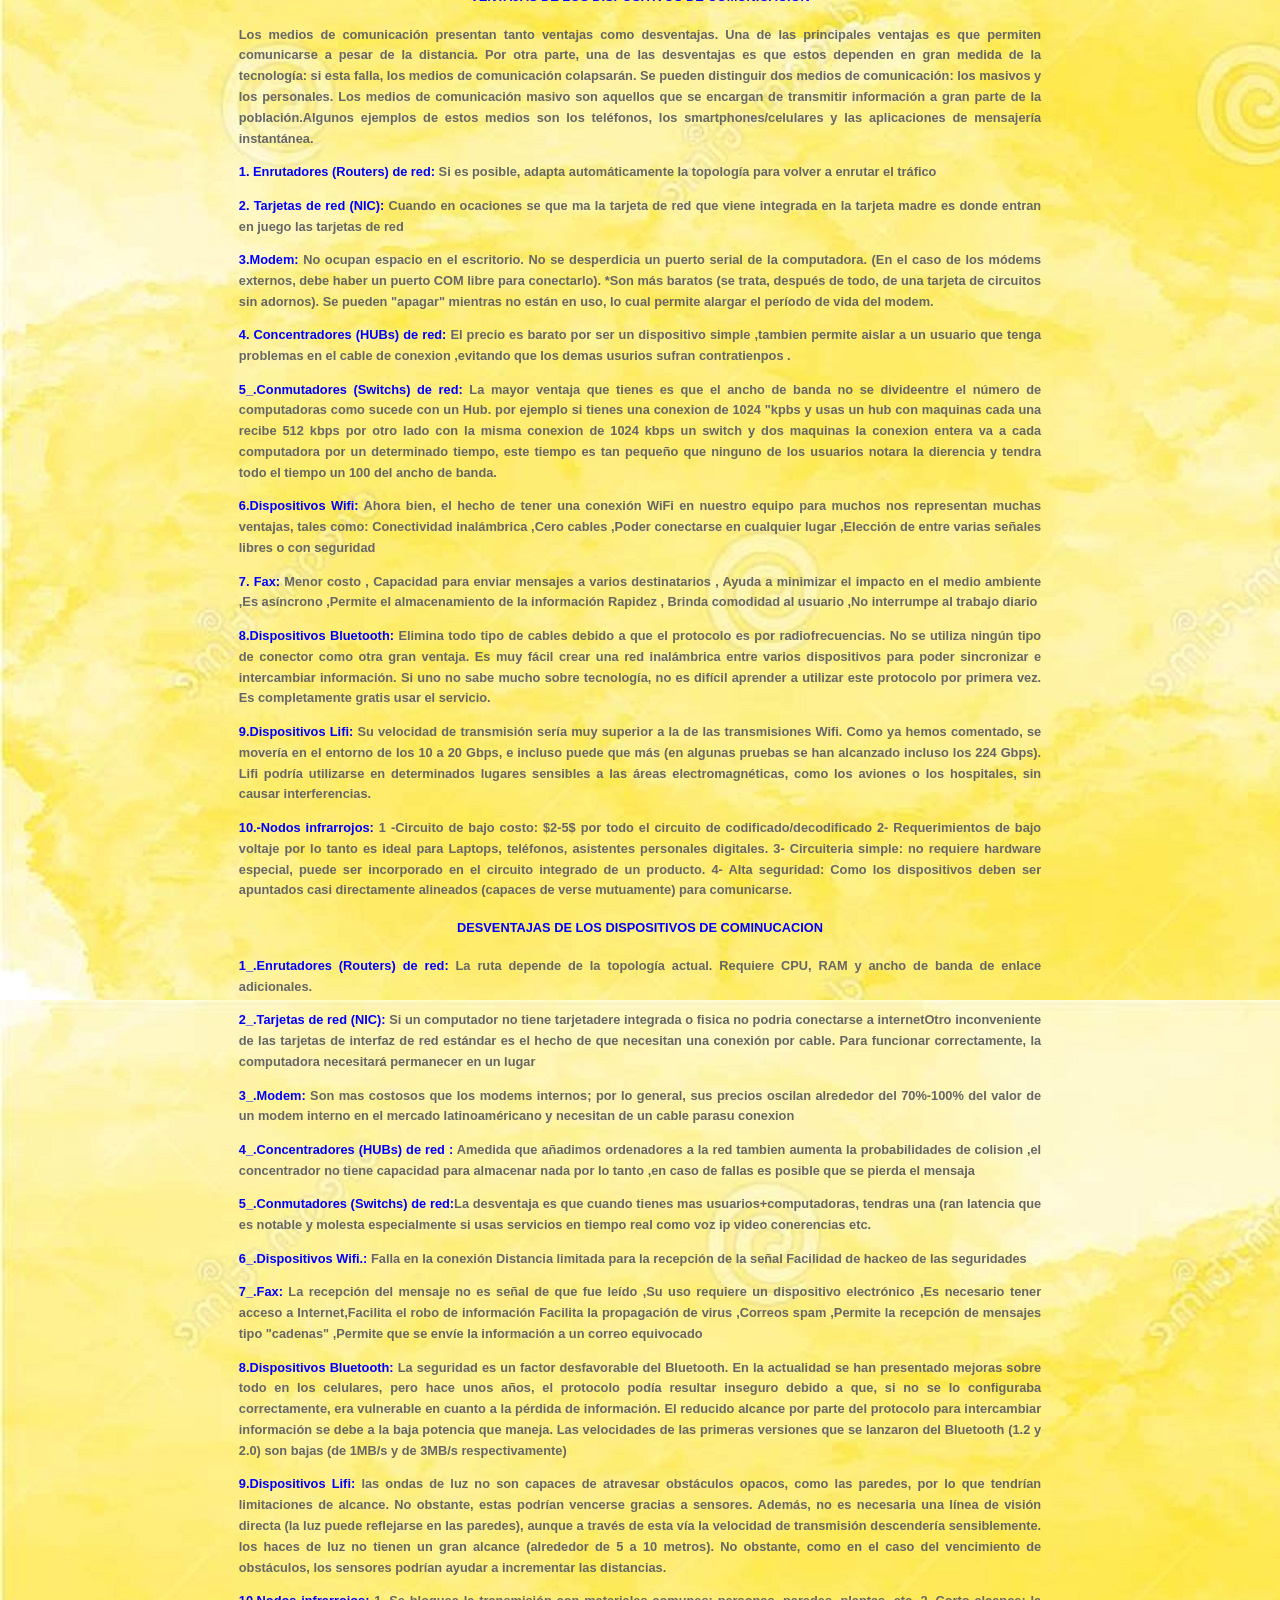
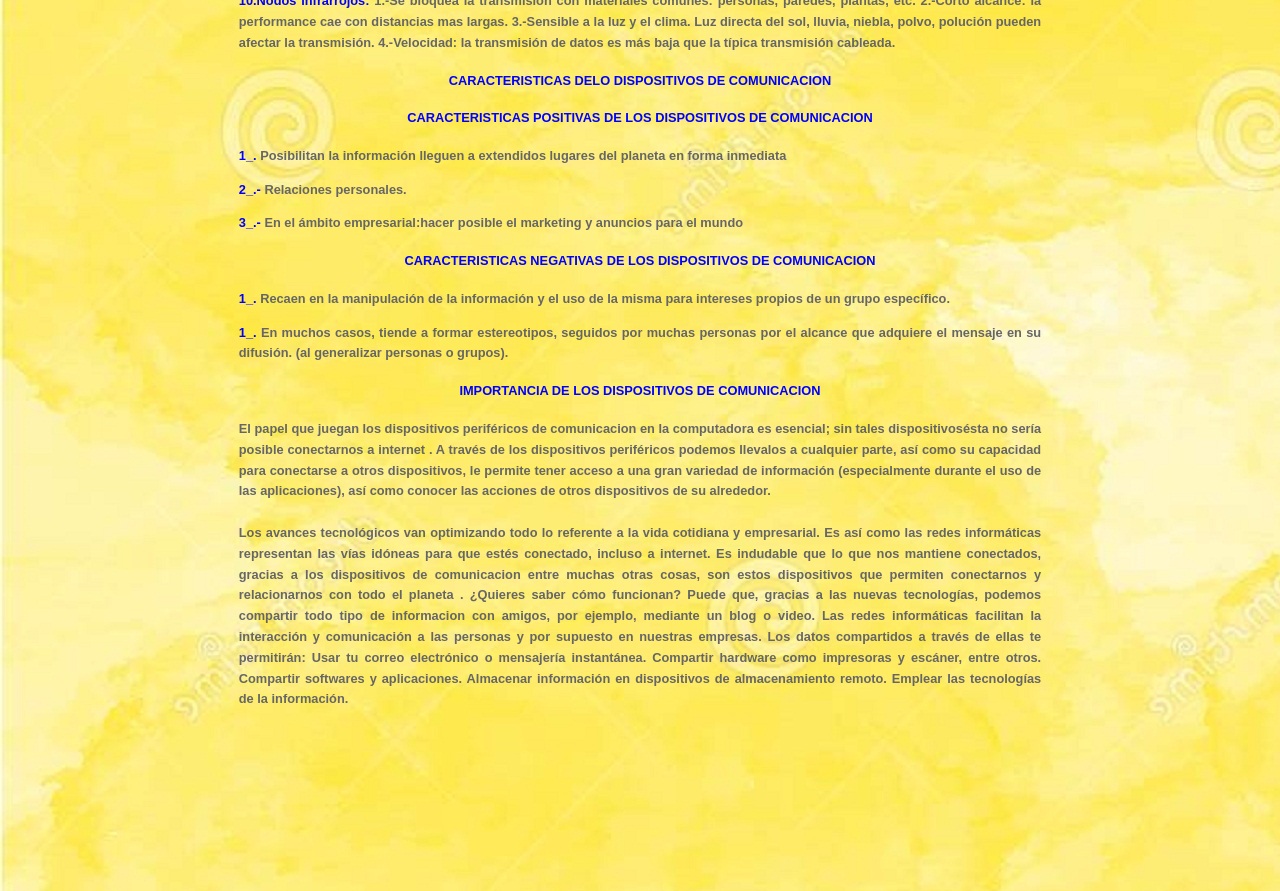
<file: discomunicacion.html>
<!DOCTYPE html>
<!DOCTYPE html>
<html lang="en">
<head>
	<meta charset="utf-8">
		<meta http-equiv="X-UA-Compatible" content="IE=edge">
		<meta name="viewport" content="width=device-width, initial-scale=1">
		 <!-- The above 3 meta tags *must* come first in the head; any other head content must come *after* these tags -->

		<!DOCTYPE html>
<html lang="es">
<head>


		<title>GERARDO</title>

	<meta charset="utf-8">
	<meta name="viewport" content="width=device-width, initial-scale=1">
    <link rel="stylesheet" href="css/style1.css" type="text/css" media="screen">
    <link rel="icon" href="favicon.png" type="image/png" />
   
        <link href="style.css" rel="stylesheet" >
</head>

<body>
	
	<header class="header" >
		<div class="container">
		<div 
			<nav class="navigation"> 
				<ul class="show">
				<ul>
		<title>GERARDO</title>

    <link rel="stylesheet" href="css/style1.css" type="text/css" media="screen">

    </head>
	<body>
		<div class="container">


		<!-- HEADER -->
		<header>
			
			
				</div>
			
				<!-- responsive-nav -->
				<div id="responsive-nav">
					<!-- NAV -->
					<div class="">
   
<h1>

    <ul id="nav">

       
			                <li><a href="index.html"class="btn btn-primary">INICIO</a>
 <li><a href=""class="btn btn-primary" >PRIMER  LAPSO</a>
            <ul>

			                <li><a href="internet.html"class="btn btn-primary">INTERNET</a>
			                    
			                        <li><a href="correo.html"class="btn btn-primary">CORREOS ELECTRONICOS</a>
<li><a href="ofimatica.html"class="btn btn-primary">OFIMATICA</a>
<li><a href="satelites.html"class="btn btn-primary">SATELITE SIMON BOLIVAR</a>
	<li><a href="miranda.html"class="btn btn-primary">SATELITE MIRANDA</a>
			                        </a></li>

	                
	                    <ul>
	                        <li><a href=""class="btn btn-primary">jQuery</a></li>
	                        <li><a href=""class="btn btn-primary">JS</a></li>
	                    </ul>
	                </li>
	                

	            </ul>
        </li>
     
        <li><a href=""class="btn btn-primary" >SEGUNDO LAPSO</a>
            <ul>


			                <li><a href="disentrada.html"class="btn btn-primary">DISPOSITIVO DE  ENTRADA</a>
			                    
			                        <li><a href="dissalida.html"class="btn btn-primary">DISPOSITIVOS DE SALIDA</a>
<li><a href="disalmacenamiento.html"class="btn btn-primary">DISPOSITIVOS DE  ALMACENAMIENTO</a>
<li><a href="discomunicacion.html"class="btn btn-primary">DISPOSITIVOS DE COMUNICACION</a>
	<li><a href="dismixtos.html"class="btn btn-primary">DISPOSITIVOS  MIXTOS</a>
			                        </a></li>

	                
	                    <ul>
	                        <li><a href=""class="btn btn-primary">jQuery</a></li>
	                        <li><a href=""class="btn btn-primary">JS</a></li>
	                    </ul>
	                </li>
	                

	            </ul>
        </li>
 
        <li><a href=""class="btn btn-primary">TERCER LAPSO</a>
            <ul>


                <li><a href="soplibres.html"class="btn btn-primary">SISTEMAS OPERATIVOS LIBRES</a>
                   


			                <li><a href="sopprivados.html"class="btn btn-primary">SISTEMOS OPERATIVOS PRIVADOS</a>
			                    
			                        <li><a href="sopmac.html"class="btn btn-primary">SISTEMAS OPERATIVOS MAC-OX
<li><a href="tic.html"class="btn btn-primary">LAS TIC</a>


	            </ul>
        </li>
    	                <li><a href="yo.php"class="btn btn-primary">COMENTAR</a>
    	                <li><a href="yo.php"class="btn btn-primary">CONTACTOS</a>

 <li><a href=""class="btn btn-primary" >DESCARGAS</a>
            <ul>

			                <li><a href="https://www.mediafire.com/file/zxvms1g6kdj1k15/PRIMER+LAPSO+INFORMATICA.docx/file"class="btn btn-primary">GUIA PRIMER LAPSO</a>
			                <li><a href="https://www.mediafire.com/file/4ptujxw0vrmdlgz/segundo+lapso+informatica.docx/file"class="btn btn-primary">GUIA SEGUNDO LAPSO</a>

			                <li><a href="https://www.mediafire.com/file/e9dfmsd55bakwvs/TERCER+LAPSO+INFORMATICA.docx/file"class="btn btn-primary">GUIA TERCER LAPSO</a>
                            <li><a href="https://www.mediafire.com/file/56shqcs6y68k0d9/GLOSARIO_DE_TERMINO_INFORMATICOS.pdf/file"class="btn btn-primary">GLOSARIO DE TERMINOS</a>

		</div>
		</header>
<main class="main">
<div class="container">
<h1>

						
<CENTER><h4 class="product-price"><STRONG><FONT COLOR  ="blue">PROGRAMACION DE LAPSO 2021---2022 </FONT></STRONG><del class="product-old-price"></del></h4></CENTER>
						
						

<CENTER><h4 class="product-price"><STRONG><FONT COLOR  ="blue">DISPOSITIVOS DE COMUNICACION DE UN COMPUTADOR </FONT></STRONG><del class="product-old-price"></del></h4></CENTER>
<P ALIGN="justify"><STRONG>


<P ALIGN="justify"><STRONG>Los periféricos, en informática, son los dispositivos o hardware añadidos (y por lo tanto externos) a la Unidad Central de Proceso de datos (CPU), cuya función es permitir el intercambio de información con el exterior del sistema computarizado.

Los periféricos de comunicación refieren exclusivamente a aquellos dispositivos que sirven para establecer una transmisión de datos a distancia entre un computador y otro, o entre un computador y otro periférico remoto. Dicha comunicación puede darse de manera alámbrica o inalámbrica, y de acuerdo a su naturaleza técnica dispondrá de más o menos velocidad de transmisión y más o menos alcance. Por ejemplo: tarjetas de red, módems, fax.

Suelen clasificarse en internos (hacen vida dentro del computador) o externos (operan como entidades separadas).



.</STRONG>


<P ALIGN="justify"><STRONG>

	<div class="row">
		
	<div class="col-md-4">
						
						
						

						



<P ALIGN="justify"><STRONG>

	<div class="row">
		
	<div class="col-md-4">
 <CENTER><h4 class="product-price"><STRONG><FONT COLOR  ="blue"><h4>DISPOSITIVOS DE COMUNICION  MAS CONOCIDOS</h4>	</div></FONT>
<p align="justify"><strong><font color  ="blue"> 1.Enrutadores (Routers) de red: </font> También conocidos como encaminadores de paquetes, orquestan la transmisión de datos de una red a otra, permitiendo interconectar subredes de equipos mediante puentes de red.

</strong>

<p align="justify"><strong><font color  ="blue">2. Tarjetas de red (NIC).</font>
 Aditamentos, en forma de placas o tarjetas, integradas o no a la placa base del computador, cuya función es permitir y controlar el intercambio de información entre dos sistemas conectados, ya sea directamente o a través de otros periféricos y subsistemas.

</strong>
	
<p align="justify"><strong><font color  ="blue">3.Módems.</font>
 Periféricos independientes que vinculan un computador es un dispositivo que convierte las señales digitales en analógicas (modulación) y viceversa (desmodulación),​ y permite así la comunicación entre computadoras a través de la línea telefónica o del cablemódem. Sirve para enviar la señal moduladora mediante otra señal llamada portadora

</strong>

<p align="justify"><strong><font color  ="blue">4.Concentradores (HUBs) de red.</font>
 Dispositivos diseñados para centralizar los cables que comunican a una red de computadores, expandiendo la señal informativa y permitiendo maximizar o diversificar el alcance de la información. En la actualidad han sido desplazados por los conmutadores.

 </strong>
							
<p align="justify"><strong><font color  ="blue">5.Conmutadores (Switchs) de red.</font>
 Se trata de dispositivos digitales de interconexión de equipos computarizados o de segmentos de una red conformada por ellos. Operan de forma lógica fusionando diversos tramos de una misma red o convirtiendo diversas redes en una sola, filtrando la información y mejorando el rendimiento y la seguridad de las mismas.

</strong>
<p align="justify"><strong><font color  ="blue">6.Dispositivos Bluetooth:</font>
 A través de ondas de radio de baja frecuencia, este tipo de emisores y receptores de información permiten conectar equipos entre sí o con diversos periféricos de todo tipo, prescindiendo de cableado pero manteniendo aún un corto alcance comunicativo y una baja rapidez en comparación.



</font></strong>
<p align="justify"><strong><font color  ="blue">7.Dispositivos Wifi. </font>
Semejante a los casos anteriores, pero a través de un sistema de ondas de radio de mayor alcance y rapidez, los sistemas Wifi permiten la conexión de equipos y dispositivos a redes vastas como la Internet, lo cual permite un manejo inalámbrico de mucha más soltura y amplitud.

</strong>
<p align="justify"><strong><font color  ="blue">8.Dispositivos Lifi.</font>
Es un periférico de entrada que convierte ondas de sonido en ondas eléctricas análogas. </strong>
 Tecnología de reciente desarrollo, supera a la Wifi en rapidez y agilidad, a través del uso de luz de diodos emisores de luz (leds) para interconectar sistemas, redes y equipos, sustituyendo las ondas de radio por la luz visible como medio de transmisión de datos del espectro electromagnético.

 </strong>

<p align="justify"><strong><font color  ="blue">9.Nodos infrarrojos.</font>

 A través de diodos emisores de luz, permiten la transmisión de información entre diversos equipos dispuestos especialmente para ello, lo cual requiere una cortísima distancia y una alineación específica, los cual supone una desventaja en comparación con otros sistemas más modernos de transmisión de datos.


<P ALIGN="justify"><STRONG><FONT COLOR  ="blue">10_.Fax. :</FONT>Tecnología en desuso para la transmisión de información, el fax o telecopia consistía en la transmisión por señal telefónica de textos (e imágenes), a la usanza de las fotocopiadoras y del teletipo. Fue desplazada por telecomunicaciones más veloces.


 

<center><img src="./img/wifi.jpg" alt= alt=""width="650" height="350"></center>









	<div class="col-md-4">
		
	

<CENTER><h4 class="product-price"><STRONG><FONT COLOR  ="blue"><h4>VENTAJAS DE LOS DISPOSITIVOS DE COMUNICACION</h4>	</div></FONT>
<p align="justify"><strong>Los medios de comunicación presentan tanto ventajas como desventajas. Una de las principales ventajas es que permiten comunicarse a pesar de la distancia. Por otra parte, una de las desventajas es que estos dependen en gran medida de la tecnología: si esta falla, los medios de comunicación colapsarán.

Se pueden distinguir dos medios de comunicación: los masivos y los personales. Los medios de comunicación masivo son aquellos que se encargan de transmitir información a gran parte de la población.Algunos ejemplos de estos medios son los teléfonos, los smartphones/celulares y las aplicaciones de mensajería instantánea.





<p align="justify"><strong><font color  ="blue"> 1. Enrutadores (Routers) de red:</font>

Si es posible, adapta automáticamente la topología para volver a enrutar el tráfico

<p align="justify"><strong><font color  ="blue"> 2. Tarjetas de red (NIC):</font> 
Cuando en ocaciones se que ma la tarjeta de red que viene integrada en la tarjeta madre es donde entran en juego las tarjetas de red 


<p align="justify"><strong><font color  ="blue"> 3.Modem:</font>  

No ocupan espacio en el escritorio. No se desperdicia un puerto serial de la computadora. (En el caso de los módems externos, debe haber un puerto COM libre para conectarlo). *Son más baratos (se trata, después de todo, de una tarjeta de circuitos sin adornos). Se pueden "apagar" mientras no están en uso, lo cual permite
       alargar el período de vida del modem.


 <p align="justify"><strong><font color  ="blue"> 4. Concentradores (HUBs) de red:
</font>
El precio es barato por ser un dispositivo simple ,tambien permite aislar a un usuario que tenga problemas en el cable  de conexion ,evitando que los demas usurios sufran contratienpos
.</strong>

 <P ALIGN="justify"><STRONG><FONT COLOR  ="blue">5_.Conmutadores (Switchs) de red:</FONT>  
La mayor ventaja que tienes es que el ancho de banda no se divideentre el número de computadoras como sucede con un Hub. por ejemplo si tienes una conexion de 1024 "kpbs y usas un hub con maquinas cada una recibe 512 kbps por otro lado con la misma conexion de 1024 kbps un switch y dos maquinas la conexion entera va a cada computadora por un determinado tiempo, este tiempo es tan pequeño  que ninguno de los usuarios notara la dierencia y tendra todo el tiempo un 100 del ancho de banda.




<p align="justify"><strong><font color  ="blue"> 6.Dispositivos Wifi: </font> Ahora bien, el hecho de tener una conexión WiFi en nuestro equipo para muchos nos representan muchas ventajas, tales como: Conectividad inalámbrica ,Cero cables ,Poder conectarse en cualquier lugar ,Elección de entre varias señales libres o con seguridad
 
<p align="justify"><strong><font color  ="blue"> 7. Fax: </font> Menor costo , Capacidad para enviar mensajes a varios destinatarios , Ayuda a minimizar el impacto en el medio ambiente ,Es asíncrono ,Permite el almacenamiento de la información Rapidez , Brinda comodidad al usuario ,No interrumpe al trabajo diario

<p align="justify"><strong><font color  ="blue"> 8.Dispositivos Bluetooth: </font>
Elimina todo tipo de cables debido a que el protocolo es por radiofrecuencias. No se utiliza ningún tipo de conector como otra gran ventaja. Es muy fácil crear una red inalámbrica entre varios dispositivos para poder sincronizar e intercambiar información. Si uno no sabe mucho sobre tecnología, no es difícil aprender a utilizar este protocolo por primera vez.
Es completamente gratis usar el servicio.


<p align="justify"><strong><font color  ="blue"> 9.Dispositivos Lifi: </font>
Su velocidad de transmisión sería muy superior a la de las transmisiones Wifi. Como ya hemos comentado, se movería en el entorno de los 10 a 20 Gbps, e incluso puede que más (en algunas pruebas se han alcanzado incluso los 224 Gbps). Lifi podría utilizarse en determinados lugares sensibles a las áreas electromagnéticas, como los aviones o los hospitales, sin causar interferencias.


<p align="justify"><strong><font color  ="blue"> 10.-Nodos infrarrojos: </font>

	1 -Circuito de bajo costo: $2-5$ por todo el circuito de codificado/decodificado 2- Requerimientos de bajo voltaje por lo tanto es ideal para Laptops, teléfonos, asistentes personales digitales. 3- Circuiteria simple: no requiere hardware especial, puede ser incorporado en el circuito integrado de un producto. 4- Alta seguridad: Como los dispositivos deben ser apuntados casi directamente alineados (capaces de verse mutuamente) para comunicarse.
	<div class="col-md-4">
<h1>
<CENTER><h4 class="product-price"><STRONG><FONT COLOR  ="blue"><h4>DESVENTAJAS DE LOS DISPOSITIVOS DE COMINUCACION</h4>	</div>	</FONT>
  <P ALIGN="justify"><STRONG>
<P ALIGN="justify"><STRONG><FONT COLOR  ="blue">1_.Enrutadores (Routers) de red:</FONT>
La ruta depende de la topología actual.  Requiere CPU, RAM y ancho de banda de enlace adicionales.
<P ALIGN="justify"><STRONG><FONT COLOR  ="blue">2_.Tarjetas de red (NIC):</FONT>
Si un computador no tiene tarjetadere integrada o fisica no podria conectarse a internetOtro inconveniente de las tarjetas de interfaz de red estándar es el hecho de que necesitan una conexión por cable. Para funcionar correctamente, la computadora necesitará permanecer en un lugar
<P ALIGN="justify"><STRONG><FONT COLOR  ="blue">3_.Modem:</FONT>
Son mas costosos que los modems internos; por lo general,
       sus precios oscilan alrededor del 70%-100% del valor de un modem
       interno en el mercado latinoaméricano y necesitan de un cable parasu conexion 
<P ALIGN="justify"><STRONG><FONT COLOR  ="blue">4_.Concentradores (HUBs) de red :</FONT>
Amedida que añadimos ordenadores a la red tambien aumenta la probabilidades de colision ,el concentrador no tiene capacidad para almacenar nada  por lo tanto ,en caso de fallas es posible que se pierda el mensaja







<P ALIGN="justify"><STRONG><FONT COLOR  ="blue">5_.Conmutadores (Switchs) de red:</FONT>La desventaja es que cuando tienes mas usuarios+computadoras, tendras una (ran latencia  que es notable y molesta especialmente si usas servicios en tiempo real como voz ip video conerencias etc.

<P ALIGN="justify"><STRONG><FONT COLOR  ="blue">6_.Dispositivos Wifi.:</FONT>
 Falla en la conexión Distancia limitada para la recepción de la señal Facilidad de hackeo de las seguridades

<P ALIGN="justify"><STRONG><FONT COLOR  ="blue">7_.Fax:</FONT>
La recepción del mensaje no es señal de que fue leído ,Su uso requiere un dispositivo electrónico ,Es necesario tener acceso a Internet,Facilita el robo de información
Facilita la propagación de virus ,Correos spam ,Permite la recepción de mensajes tipo "cadenas" ,Permite que se envíe la información a un correo equivocado
 

<p align="justify"><strong><font color  ="blue"> 8.Dispositivos Bluetooth: </font>  La seguridad es un factor desfavorable del Bluetooth. En la actualidad se han presentado mejoras sobre todo en los celulares, pero hace unos años, el protocolo podía resultar inseguro debido a que, si no se lo configuraba correctamente, era vulnerable en cuanto a la pérdida de información.
El reducido alcance por parte del protocolo para intercambiar información se debe a la baja potencia que maneja.
Las velocidades de las primeras versiones que se lanzaron del Bluetooth (1.2 y 2.0) son bajas (de 1MB/s y de 3MB/s respectivamente)

<p align="justify"><strong><font color  ="blue"> 9.Dispositivos Lifi: </font>

	las ondas de luz no son capaces de atravesar obstáculos opacos, como las paredes, por lo que tendrían limitaciones de alcance. No obstante, estas podrían vencerse gracias a sensores. Además, no es necesaria una línea de visión directa (la luz puede reflejarse en las paredes), aunque a través de esta vía la velocidad de transmisión descendería sensiblemente. los haces de luz no tienen un gran alcance (alrededor de 5 a 10 metros). No obstante, como en el caso del vencimiento de obstáculos, los sensores podrían ayudar a incrementar las distancias.

<p align="justify"><strong><font color  ="blue"> 10.Nodos infrarrojos: </font>
1.-Se bloquea la transmisión con materiales comunes: personas, paredes, plantas, etc.
2.-Corto alcance: la performance cae con distancias mas largas.
3.-Sensible a la luz y el clima. Luz directa del sol, lluvia, niebla, polvo, polución pueden afectar la transmisión.
4.-Velocidad: la transmisión de datos es más baja que la típica transmisión cableada.
 <P ALIGN="justify"><STRONG>

	<div class="row">
		
	<div class="col-md-4">





  <CENTER><h4 class="product-price"><STRONG><FONT COLOR  ="blue"><h4>CARACTERISTICAS DELO DISPOSITIVOS DE COMUNICACION</h4>	</div></FONT>



<CENTER><h4 class="product-price"><STRONG><FONT COLOR  ="blue"><h4>CARACTERISTICAS POSITIVAS DE LOS DISPOSITIVOS DE COMUNICACION</h4>	</div></FONT>

<P ALIGN="justify"><STRONG><FONT COLOR  ="blue">1_.</FONT> Posibilitan la información lleguen a extendidos lugares del planeta en forma inmediata

<P ALIGN="justify"><STRONG><FONT COLOR  ="blue">2_.-</FONT>  Relaciones personales.

<P ALIGN="justify"><STRONG><FONT COLOR  ="blue">3_.- </FONT> En el ámbito empresarial:hacer posible el marketing y anuncios para el mundo



<CENTER><h4 class="product-price"><STRONG><FONT COLOR  ="blue"><h4>CARACTERISTICAS NEGATIVAS DE LOS DISPOSITIVOS DE COMUNICACION</h4>	</div></FONT>

<P ALIGN="justify"><STRONG><FONT COLOR  ="blue">1_.</FONT> Recaen en la manipulación de la información y el uso de la misma para intereses propios de un grupo específico.




<P ALIGN="justify"><STRONG><FONT COLOR  ="blue">1_.</FONT> En muchos casos, tiende a formar estereotipos, seguidos por muchas personas por el alcance que adquiere el mensaje en su difusión. (al generalizar personas o grupos).






	<div class="row">
		
	<div class="col-md-4">

  <CENTER><h4 class="product-price"><STRONG><FONT COLOR  ="blue"><h4>IMPORTANCIA DE LOS DISPOSITIVOS DE COMUNICACION</h4>	</div></div></FONT>
<P ALIGN="justify">El papel que juegan los dispositivos periféricos de comunicacion en  la computadora es esencial; sin tales dispositivosésta no sería posible conectarnos a internet . A través de los dispositivos periféricos podemos   llevalos a cualquier parte, así como su capacidad para conectarse a otros dispositivos, le permite tener acceso a una gran variedad de información (especialmente durante el uso de las aplicaciones), así como conocer las acciones de otros dispositivos de su alrededor.<BR><BR> Los avances tecnológicos van optimizando todo lo referente a la vida cotidiana y empresarial. Es así como las redes informáticas representan las vías idóneas para que estés conectado, incluso a internet. Es indudable que lo que nos mantiene conectados, gracias a los dispositivos de comunicacion entre muchas otras cosas, son estos dispositivos  que permiten conectarnos   y relacionarnos con todo el planeta . ¿Quieres saber cómo funcionan?

Puede que, gracias a las nuevas tecnologías, podemos compartir  todo tipo de informacion  con amigos, por ejemplo, mediante un blog o video. Las redes informáticas facilitan la  interacción y comunicación a las personas y por supuesto en nuestras empresas. Los datos compartidos a través de ellas te permitirán:

Usar tu correo electrónico o mensajería instantánea.
Compartir hardware como impresoras y escáner, entre otros.
Compartir softwares y aplicaciones.
Almacenar información en dispositivos de almacenamiento remoto.
Emplear las tecnologías de la información.


<a href="#"><img src="3.png" title="GERARDO" style="position: fixed; bottom: 10px; left: 1% ;" /></a>
</div>

	</footer>
</body>
</html>
</file>
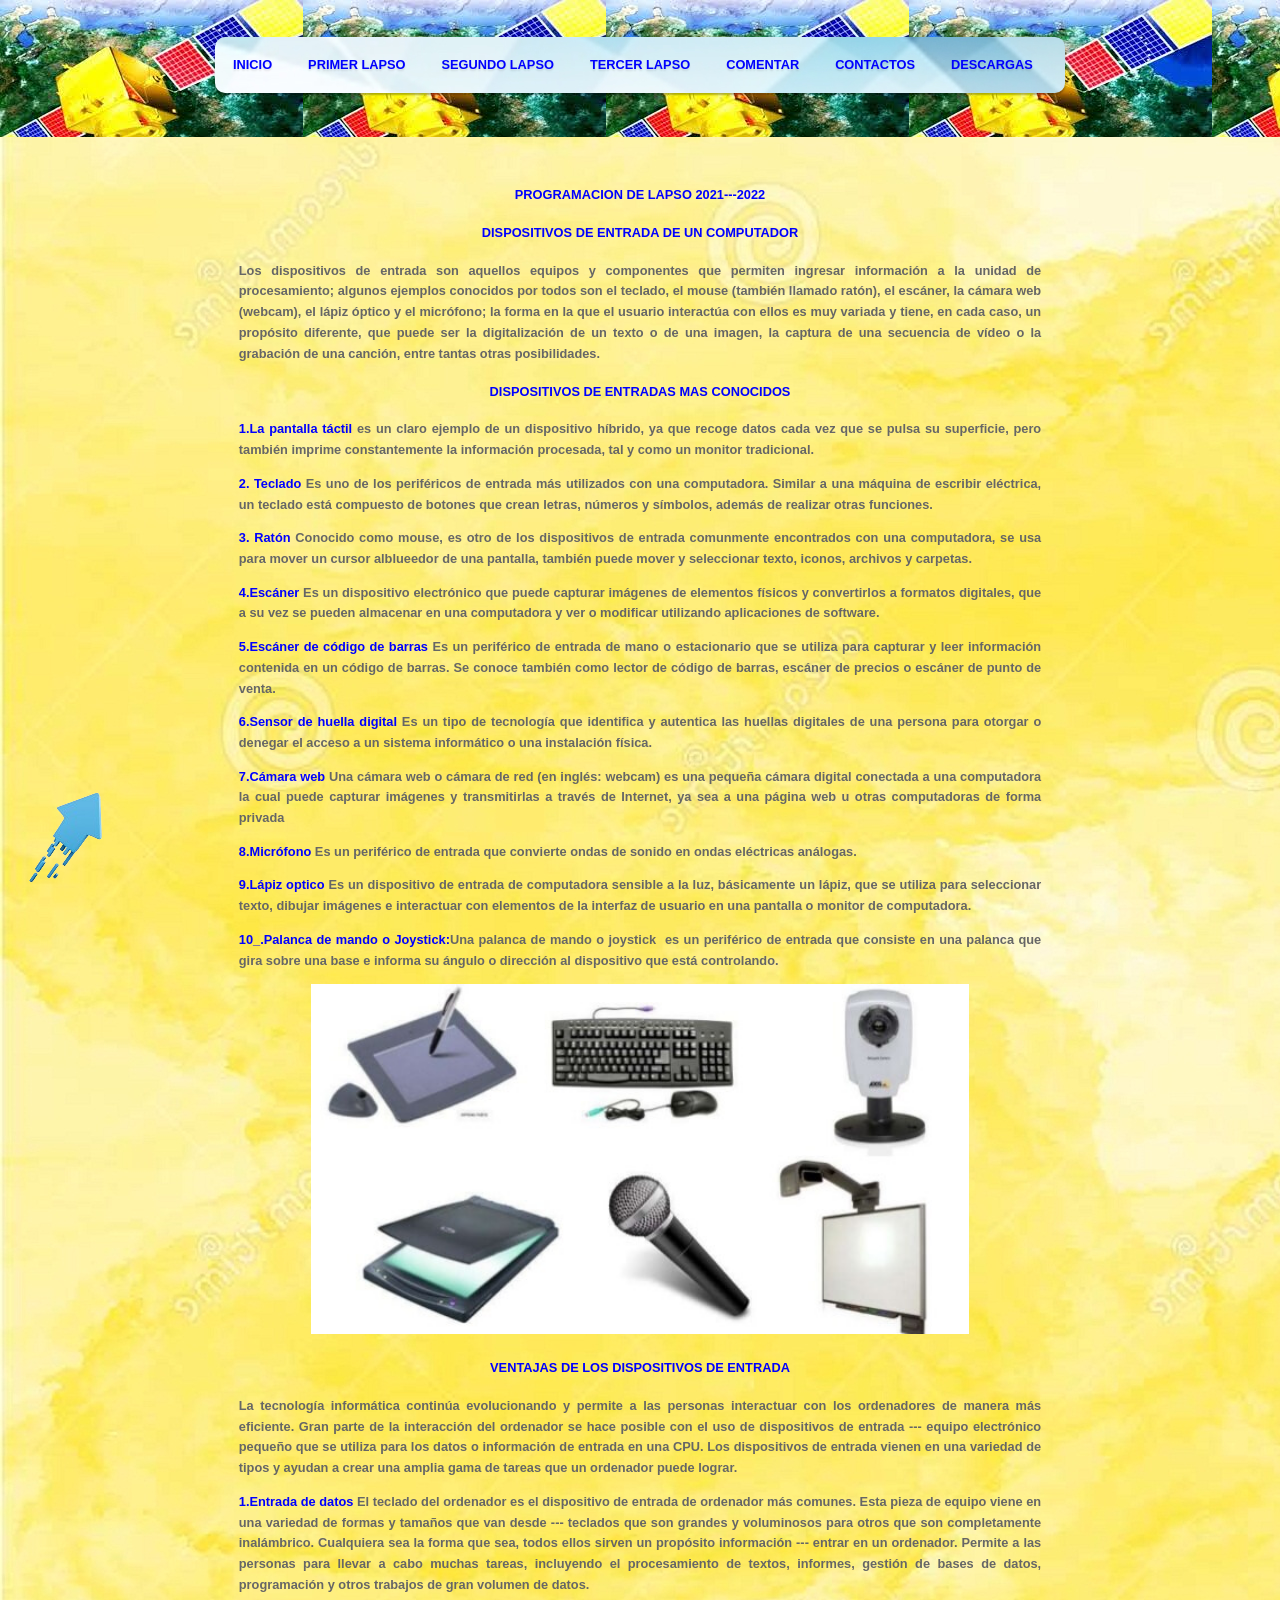
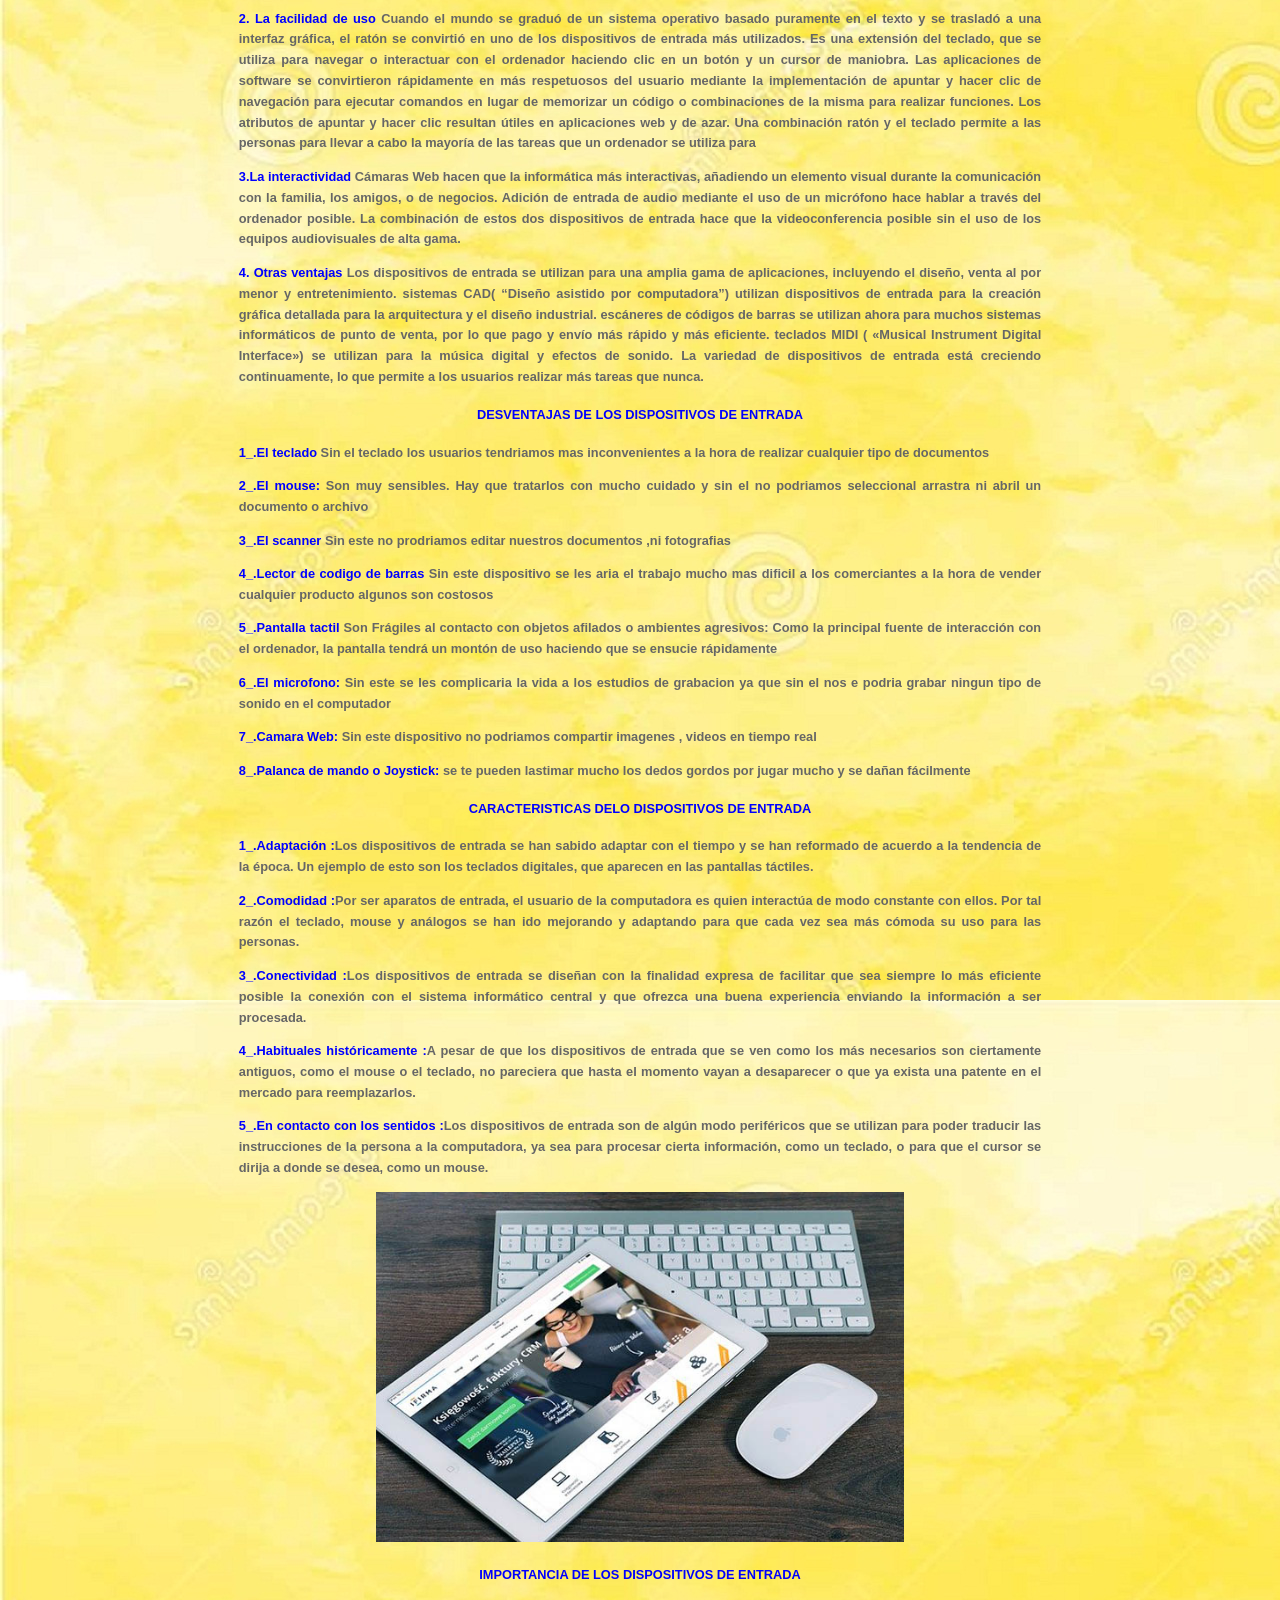
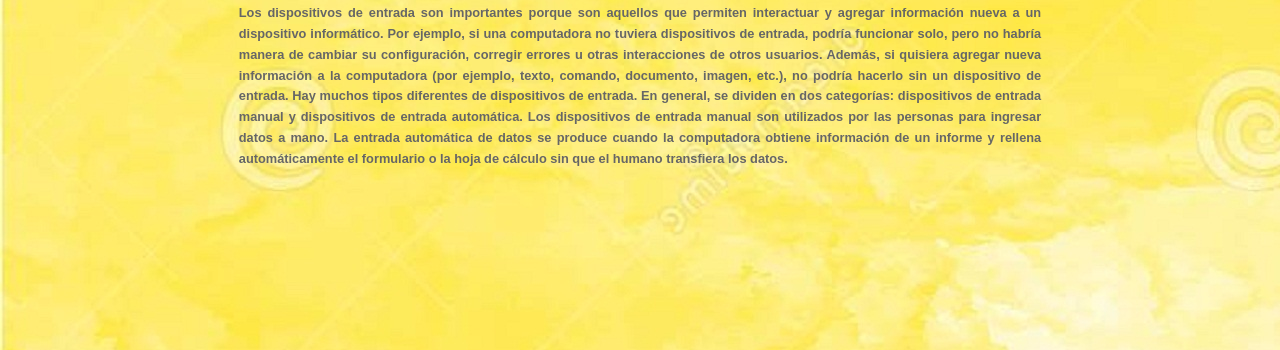
<file: disentrada.html>
<!DOCTYPE html>
<!DOCTYPE html>
<html lang="en">
<head>
	<meta charset="utf-8">
		<meta http-equiv="X-UA-Compatible" content="IE=edge">
		<meta name="viewport" content="width=device-width, initial-scale=1">
		 <!-- The above 3 meta tags *must* come first in the head; any other head content must come *after* these tags -->

		<!DOCTYPE html>
<html lang="es">
<head>


		<title>GERARDO</title>

	<meta charset="utf-8">
	<meta name="viewport" content="width=device-width, initial-scale=1">
    <link rel="stylesheet" href="css/style1.css" type="text/css" media="screen">
    <link rel="icon" href="favicon.png" type="image/png" />

        <link href="style.css" rel="stylesheet" >

</head>

<body>
	
	<header class="header" >
		<div class="container">
		<div 
			<nav class="navigation"> 
				<ul class="show">
				<ul>
		<title>GERARDO</title>

    <link rel="stylesheet" href="css/style1.css" type="text/css" media="screen">

    </head>
	<body>
		<div class="container">


		<!-- HEADER -->
		<header>
			
			
				</div>
			
				<!-- responsive-nav -->
				<div id="responsive-nav">
					<!-- NAV -->
					<div class="">
   
<h1>

    <ul id="nav">

       
			                <li><a href="index.html"class="btn btn-primary">INICIO</a>
 <li><a href=""class="btn btn-primary" >PRIMER  LAPSO</a>
            <ul>

			                <li><a href="internet.html"class="btn btn-primary">INTERNET</a>
			                    
			                        <li><a href="correo.html"class="btn btn-primary">CORREOS ELECTRONICOS</a>
<li><a href="ofimatica.html"class="btn btn-primary">OFIMATICA</a>
<li><a href="satelites.html"class="btn btn-primary">SATELITE SIMON BOLIVAR</a>
	<li><a href="miranda.html"class="btn btn-primary">SATELITE MIRANDA</a>
			                        </a></li>

	                
	                    <ul>
	                        <li><a href=""class="btn btn-primary">jQuery</a></li>
	                        <li><a href=""class="btn btn-primary">JS</a></li>
	                    </ul>
	                </li>
	                

	            </ul>
        </li>
     
        <li><a href=""class="btn btn-primary" >SEGUNDO LAPSO</a>
            <ul>


			                <li><a href="disentrada.html"class="btn btn-primary">DISPOSITIVO DE  ENTRADA</a>
			                    
			                        <li><a href="dissalida.html"class="btn btn-primary">DISPOSITIVOS DE SALIDA</a>
<li><a href="disalmacenamiento.html"class="btn btn-primary">DISPOSITIVOS DE  ALMACENAMIENTO</a>
<li><a href="discomunicacion.html"class="btn btn-primary">DISPOSITIVOS DE COMUNICACION</a>
	<li><a href="dismixtos.html"class="btn btn-primary">DISPOSITIVOS  MIXTOS</a>
			                        </a></li>

	                
	                    <ul>
	                        <li><a href=""class="btn btn-primary">jQuery</a></li>
	                        <li><a href=""class="btn btn-primary">JS</a></li>
	                    </ul>
	                </li>
	                

	            </ul>
        </li>
 
        <li><a href=""class="btn btn-primary">TERCER LAPSO</a>
            <ul>


                <li><a href="soplibres.html"class="btn btn-primary">SISTEMAS OPERATIVOS LIBRES</a>
                   


			                <li><a href="sopprivados.html"class="btn btn-primary">SISTEMOS OPERATIVOS PRIVADOS</a>
			                    
			                        <li><a href="sopmac.html"class="btn btn-primary">SISTEMAS OPERATIVOS MAC-OX
<li><a href="tic.html"class="btn btn-primary">LAS TIC</a>


	            </ul>
        </li>
    	                <li><a href="yo.php"class="btn btn-primary">COMENTAR</a>
    	                <li><a href="yo.php"class="btn btn-primary">CONTACTOS</a>

 <li><a href=""class="btn btn-primary" >DESCARGAS</a>
            <ul>

			                <li><a href="https://www.mediafire.com/file/zxvms1g6kdj1k15/PRIMER+LAPSO+INFORMATICA.docx/file"class="btn btn-primary">GUIA PRIMER LAPSO</a>
			                <li><a href="https://www.mediafire.com/file/4ptujxw0vrmdlgz/segundo+lapso+informatica.docx/file"class="btn btn-primary">GUIA SEGUNDO LAPSO</a>

			                <li><a href="https://www.mediafire.com/file/e9dfmsd55bakwvs/TERCER+LAPSO+INFORMATICA.docx/file"class="btn btn-primary">GUIA TERCER LAPSO</a>
                            <li><a href="https://www.mediafire.com/file/56shqcs6y68k0d9/GLOSARIO_DE_TERMINO_INFORMATICOS.pdf/file"class="btn btn-primary">GLOSARIO DE TERMINOS</a>

		</div>
		</header>
<main class="main">
<div class="container">
<h1>

						
<CENTER><h4 class="product-price"><STRONG><FONT COLOR  ="blue">PROGRAMACION DE LAPSO 2021---2022 </FONT></STRONG><del class="product-old-price"></del></h4></CENTER>
						
						

<CENTER><h4 class="product-price"><STRONG><FONT COLOR  ="blue">DISPOSITIVOS DE ENTRADA DE UN COMPUTADOR </FONT></STRONG><del class="product-old-price"></del></h4></CENTER>
<P ALIGN="justify"><STRONG>


<P ALIGN="justify"><STRONG>Los dispositivos de entrada son aquellos equipos y componentes que permiten ingresar información a la unidad de procesamiento; algunos ejemplos conocidos por todos son el teclado, el mouse (también llamado ratón), el escáner, la cámara web (webcam), el lápiz óptico y el micrófono; la forma en la que el usuario interactúa con ellos es muy variada y tiene, en cada caso, un propósito diferente, que puede ser la digitalización de un texto o de una imagen, la captura de una secuencia de vídeo o la grabación de una canción, entre tantas otras posibilidades.</STRONG>


<P ALIGN="justify"><STRONG>

	<div class="row">
		
	<div class="col-md-4">
						
						
						

						



<P ALIGN="justify"><STRONG>

	<div class="row">
		
	<div class="col-md-4">
 <CENTER><h4 class="product-price"><STRONG><FONT COLOR  ="blue"><h4>DISPOSITIVOS DE ENTRADAS MAS CONOCIDOS</h4>	</div></FONT>
<p align="justify"><strong><font color  ="blue"> 1.La pantalla táctil </font>es un claro ejemplo de un dispositivo híbrido, ya que recoge datos cada vez que se pulsa su superficie, pero también imprime constantemente la información procesada, tal y como un monitor tradicional.</strong>

<p align="justify"><strong><font color  ="blue">2. Teclado</font>
Es uno de los periféricos de entrada más utilizados con una computadora. Similar a una máquina de escribir eléctrica, un teclado está compuesto de botones que crean letras, números y símbolos, además de realizar otras funciones.</strong>
	
<p align="justify"><strong><font color  ="blue">3. Ratón</font>
Conocido como mouse, es otro de los dispositivos de entrada comunmente encontrados con una computadora, se usa para mover un cursor alblueedor de una pantalla, también puede mover y seleccionar texto, iconos, archivos y carpetas.</strong>

<p align="justify"><strong><font color  ="blue">4.Escáner</font>
Es un dispositivo electrónico que puede capturar imágenes de elementos físicos y convertirlos a formatos digitales, que a su vez se pueden almacenar en una computadora y ver o modificar utilizando aplicaciones de software. </strong>
							
<p align="justify"><strong><font color  ="blue">5.Escáner de código de barras</font>
Es un periférico de entrada de mano o estacionario que se utiliza para capturar y leer información contenida en un código de barras. Se conoce también como lector de código de barras, escáner de precios o escáner de punto de venta.</strong>
<p align="justify"><strong><font color  ="blue">6.Sensor de huella digital</font>
Es un tipo de tecnología que identifica y autentica las huellas digitales de una persona para otorgar o denegar el acceso a un sistema informático o una instalación física.</font></strong>
<p align="justify"><strong><font color  ="blue">7.Cámara web</font>
Una cámara web o cámara de red​ (en inglés: webcam) es una pequeña cámara digital conectada a una computadora la cual puede capturar imágenes y transmitirlas a través de Internet, ya sea a una página web u otras computadoras de forma privada</strong>
<p align="justify"><strong><font color  ="blue">8.Micrófono</font>
Es un periférico de entrada que convierte ondas de sonido en ondas eléctricas análogas. </strong>
<p align="justify"><strong><font color  ="blue">9.Lápiz optico</font>
Es un dispositivo de entrada de computadora sensible a la luz, básicamente un lápiz, que se utiliza para seleccionar texto, dibujar imágenes e interactuar con elementos de la interfaz de usuario en una pantalla o monitor de computadora. </strong>

<P ALIGN="justify"><STRONG><FONT COLOR  ="blue">10_.Palanca de mando o Joystick:</FONT>Una palanca de mando o joystick ​ es un periférico de entrada que consiste en una palanca que gira sobre una base e informa su ángulo o dirección al dispositivo que está controlando.

 

<center><img src="./img/ENTRADA.jpg" alt= alt=""width="650" height="350"></center>









	<div class="col-md-4">
		
	

<CENTER><h4 class="product-price"><STRONG><FONT COLOR  ="blue"><h4>VENTAJAS DE LOS DISPOSITIVOS DE ENTRADA</h4>	</div></FONT>
<p align="justify"><strong>La tecnología informática continúa evolucionando y permite a las personas interactuar con los ordenadores de manera más eficiente. Gran parte de la interacción del ordenador se hace posible con el uso de dispositivos de entrada --- equipo electrónico pequeño que se utiliza para los datos o información de entrada en una CPU. Los dispositivos de entrada vienen en una variedad de tipos y ayudan a crear una amplia gama de tareas que un ordenador puede lograr.





<p align="justify"><strong><font color  ="blue"> 1.Entrada de datos</font> El teclado del ordenador es el dispositivo de entrada de ordenador más comunes. Esta pieza de equipo viene en una variedad de formas y tamaños que van desde --- teclados que son grandes y voluminosos para otros que son completamente inalámbrico.

Cualquiera sea la forma que sea, todos ellos sirven un propósito información --- entrar en un ordenador. Permite a las personas para llevar a cabo muchas tareas, incluyendo el procesamiento de textos, informes, gestión de bases de datos, programación y otros trabajos de gran volumen de datos.



<p align="justify"><strong><font color  ="blue"> 2. La facilidad de uso</font> Cuando el mundo se graduó de un sistema operativo basado puramente en el texto y se trasladó a una interfaz gráfica, el ratón se convirtió en uno de los dispositivos de entrada más utilizados. Es una extensión del teclado, que se utiliza para navegar o interactuar con el ordenador haciendo clic en un botón y un cursor de maniobra. Las aplicaciones de software se convirtieron rápidamente en más respetuosos del usuario mediante la implementación de apuntar y hacer clic de navegación para ejecutar comandos en lugar de memorizar un código o combinaciones de la misma para realizar funciones.

Los atributos de apuntar y hacer clic resultan útiles en aplicaciones web y de azar. Una combinación ratón y el teclado permite a las personas para llevar a cabo la mayoría de las tareas que un ordenador se utiliza para


<p align="justify"><strong><font color  ="blue"> 3.La interactividad</font>
Cámaras Web hacen que la informática más interactivas, añadiendo un elemento visual durante la comunicación con la familia, los amigos, o de negocios. Adición de entrada de audio mediante el uso de un micrófono hace hablar a través del ordenador posible. La combinación de estos dos dispositivos de entrada hace que la videoconferencia posible sin el uso de los equipos audiovisuales de alta gama.


 <p align="justify"><strong><font color  ="blue"> 4. Otras ventajas
</font>Los dispositivos de entrada se utilizan para una amplia gama de aplicaciones, incluyendo el diseño, venta al por menor y entretenimiento. sistemas CAD( “Diseño asistido por computadora”) utilizan dispositivos de entrada para la creación gráfica detallada para la arquitectura y el diseño industrial. escáneres de códigos de barras se utilizan ahora para muchos sistemas informáticos de punto de venta, por lo que pago y envío más rápido y más eficiente. teclados MIDI ( «Musical Instrument Digital Interface») se utilizan para la música digital y efectos de sonido. La variedad de dispositivos de entrada está creciendo continuamente, lo que permite a los usuarios realizar más tareas que nunca.</strong>







 
			
	<div class="col-md-4">
<h1>
<CENTER><h4 class="product-price"><STRONG><FONT COLOR  ="blue"><h4>DESVENTAJAS DE LOS DISPOSITIVOS DE ENTRADA</h4>	</div>	</FONT>
  <P ALIGN="justify"><STRONG>
<P ALIGN="justify"><STRONG><FONT COLOR  ="blue">1_.El teclado</FONT>
Sin el teclado los usuarios tendriamos mas inconvenientes a la hora de realizar cualquier tipo de documentos 
<P ALIGN="justify"><STRONG><FONT COLOR  ="blue">2_.El mouse:</FONT>
Son muy sensibles. Hay que tratarlos con mucho
cuidado y sin el no podriamos seleccional arrastra ni abril un documento o archivo
<P ALIGN="justify"><STRONG><FONT COLOR  ="blue">3_.El scanner</FONT>
Sin este no prodriamos editar nuestros documentos ,ni fotografias 
<P ALIGN="justify"><STRONG><FONT COLOR  ="blue">4_.Lector de codigo de barras </FONT>
Sin este dispositivo se les aria el trabajo mucho mas dificil a los comerciantes a la hora de vender cualquier producto algunos son costosos

 <P ALIGN="justify"><STRONG><FONT COLOR  ="blue">5_.Pantalla tactil</FONT>  Son Frágiles al contacto con objetos afilados o ambientes
agresivos:</FONT>
Como la principal fuente de interacción con el
ordenador, la pantalla tendrá un montón de uso
haciendo que se ensucie rápidamente<P ALIGN="justify"><STRONG><FONT COLOR  ="blue">6_.El microfono:</FONT>
Sin este se les complicaria la vida a los estudios de grabacion ya que sin el nos e podria grabar ningun tipo de sonido en el computador
<P ALIGN="justify"><STRONG><FONT COLOR  ="blue">7_.Camara Web:</FONT>
Sin este dispositivo no podriamos compartir imagenes , videos en tiempo real 

<P ALIGN="justify"><STRONG><FONT COLOR  ="blue">8_.Palanca de mando o Joystick:</FONT>

 se te pueden lastimar mucho los dedos gordos por jugar mucho y se dañan fácilmente 
 <P ALIGN="justify"><STRONG>

	<div class="row">
		
	<div class="col-md-4">





  <CENTER><h4 class="product-price"><STRONG><FONT COLOR  ="blue"><h4>CARACTERISTICAS DELO DISPOSITIVOS DE ENTRADA</h4>	</div></FONT>
















<P ALIGN="justify"><STRONG><FONT COLOR  ="blue">1_.Adaptación :</FONT>Los dispositivos de entrada se han sabido adaptar con el tiempo y se han reformado de acuerdo a la tendencia de la época. Un ejemplo de esto son los teclados digitales, que aparecen en las pantallas táctiles.

<P ALIGN="justify"><STRONG><FONT COLOR  ="blue">2_.Comodidad
 :</FONT>Por ser aparatos de entrada, el usuario de la computadora es quien interactúa de modo constante con ellos. Por tal razón el teclado, mouse y análogos se han ido mejorando y adaptando para que cada vez sea más cómoda su uso para las personas.

<P ALIGN="justify"><STRONG><FONT COLOR  ="blue">3_.Conectividad  :</FONT>Los dispositivos de entrada se diseñan con la finalidad expresa de facilitar que sea siempre lo más eficiente posible la conexión con el sistema informático central y que ofrezca una buena experiencia enviando la información a ser procesada.


<P ALIGN="justify"><STRONG><FONT COLOR  ="blue">4_.Habituales históricamente
  :</FONT>A pesar de que los dispositivos de entrada que se ven como los más necesarios son ciertamente antiguos, como el mouse o el teclado, no pareciera que hasta el momento vayan a desaparecer o que ya exista una patente en el mercado para reemplazarlos.

  <P ALIGN="justify"><STRONG><FONT COLOR  ="blue">5_.En contacto con los sentidos

  :</FONT>Los dispositivos de entrada son de algún modo periféricos que se utilizan para poder traducir las instrucciones de la persona a la computadora, ya sea para procesar cierta información, como un teclado, o para que el cursor se dirija a donde se desea, como un mouse.

<center><img src="./img/ENTRADA1.jpg" alt= alt=""width="650" height="350"></center>

<P ALIGN="justify"><STRONG>

	<div class="row">
		
	<div class="col-md-4">

  <CENTER><h4 class="product-price"><STRONG><FONT COLOR  ="blue"><h4>IMPORTANCIA DE LOS DISPOSITIVOS DE ENTRADA</h4>	</div></div></FONT>
<P ALIGN="justify">Los dispositivos de entrada son importantes porque son aquellos que permiten interactuar y agregar información nueva a un dispositivo informático. Por ejemplo, si una computadora no tuviera dispositivos de entrada, podría funcionar solo, pero no habría manera de cambiar su configuración, corregir errores u otras interacciones de otros usuarios. Además, si quisiera agregar nueva información a la computadora (por ejemplo, texto, comando, documento, imagen, etc.), no podría hacerlo sin un dispositivo de entrada. Hay muchos tipos diferentes de dispositivos de entrada. En general, se dividen en dos categorías: dispositivos de entrada manual y dispositivos de entrada automática. Los dispositivos de entrada manual son utilizados por las personas para ingresar datos a mano. La entrada automática de datos se produce cuando la computadora obtiene información de un informe y rellena automáticamente el formulario o la hoja de cálculo sin que el humano transfiera los datos.


<a href="#"><img src="3.png" title="GERARDO" style="position: fixed; bottom: 10px; left: 1% ;" /></a>
</div>

	</footer>
</body>
</html>
</file>
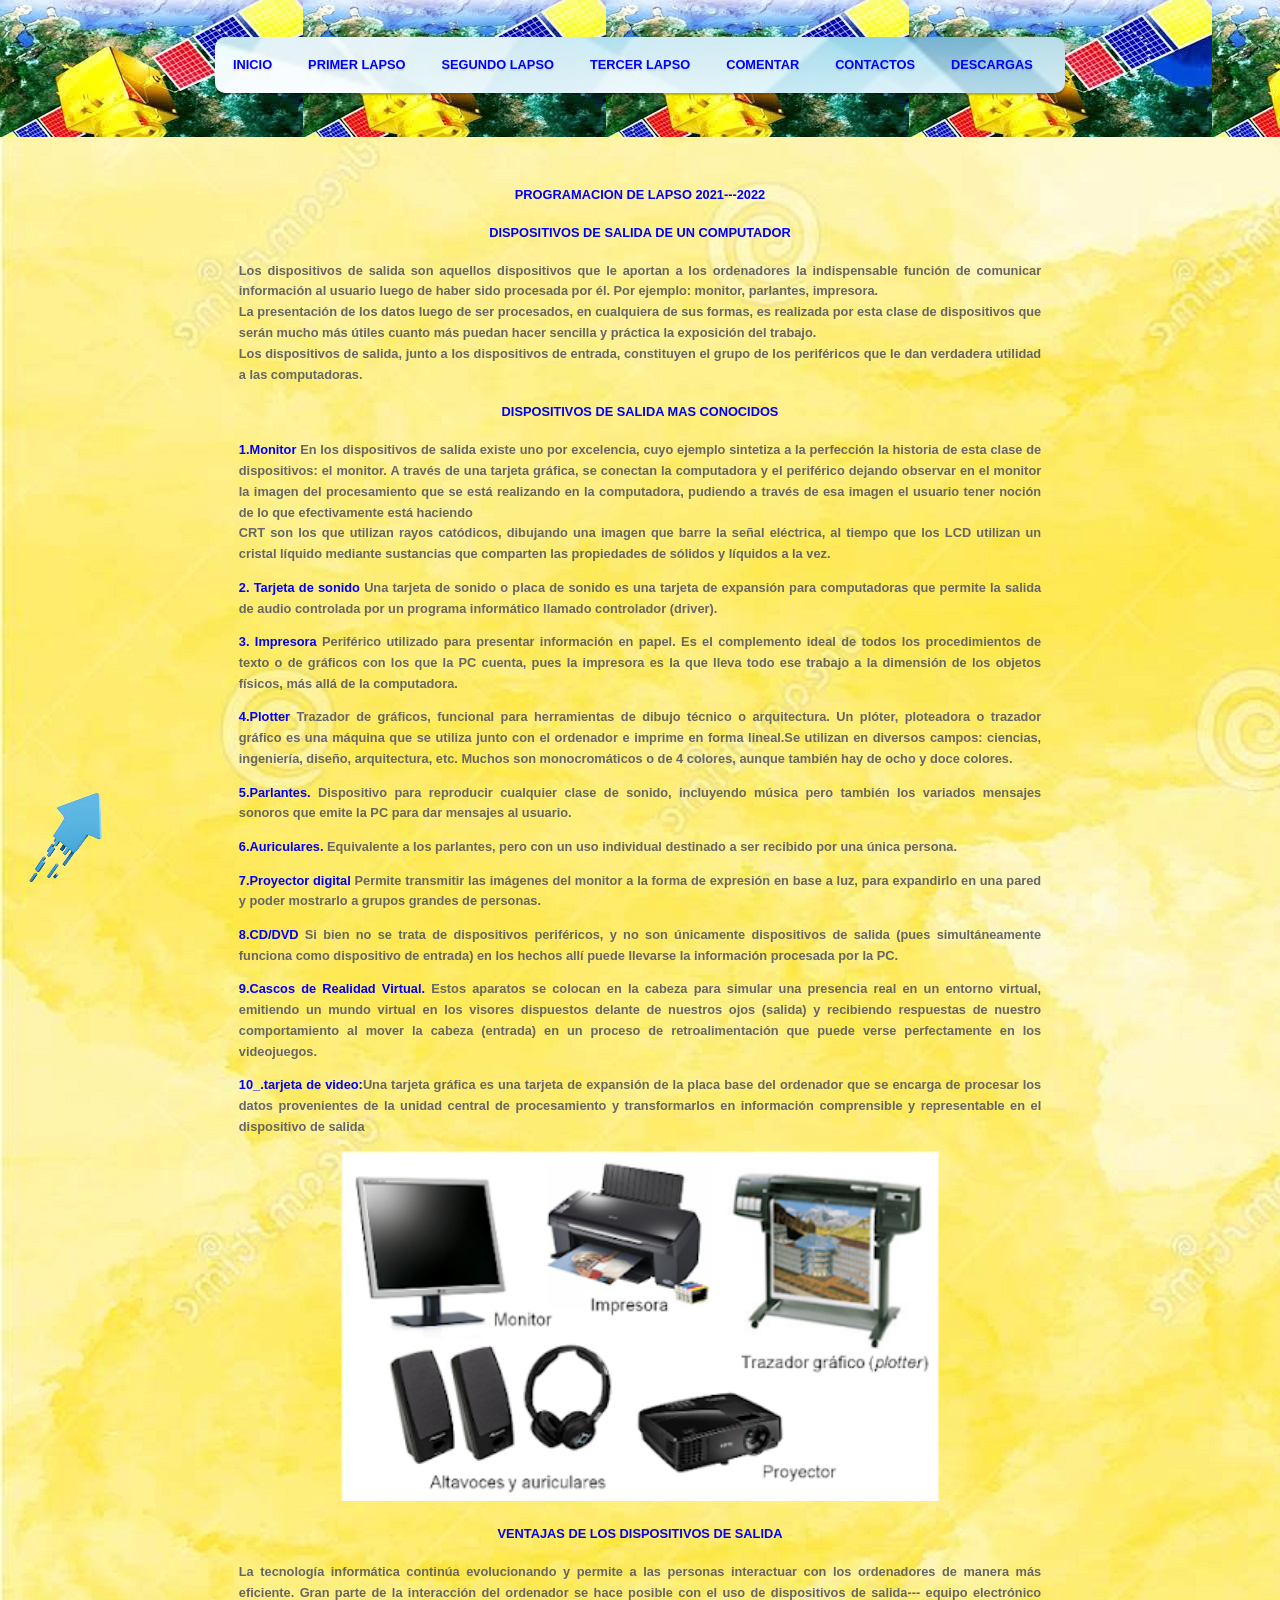
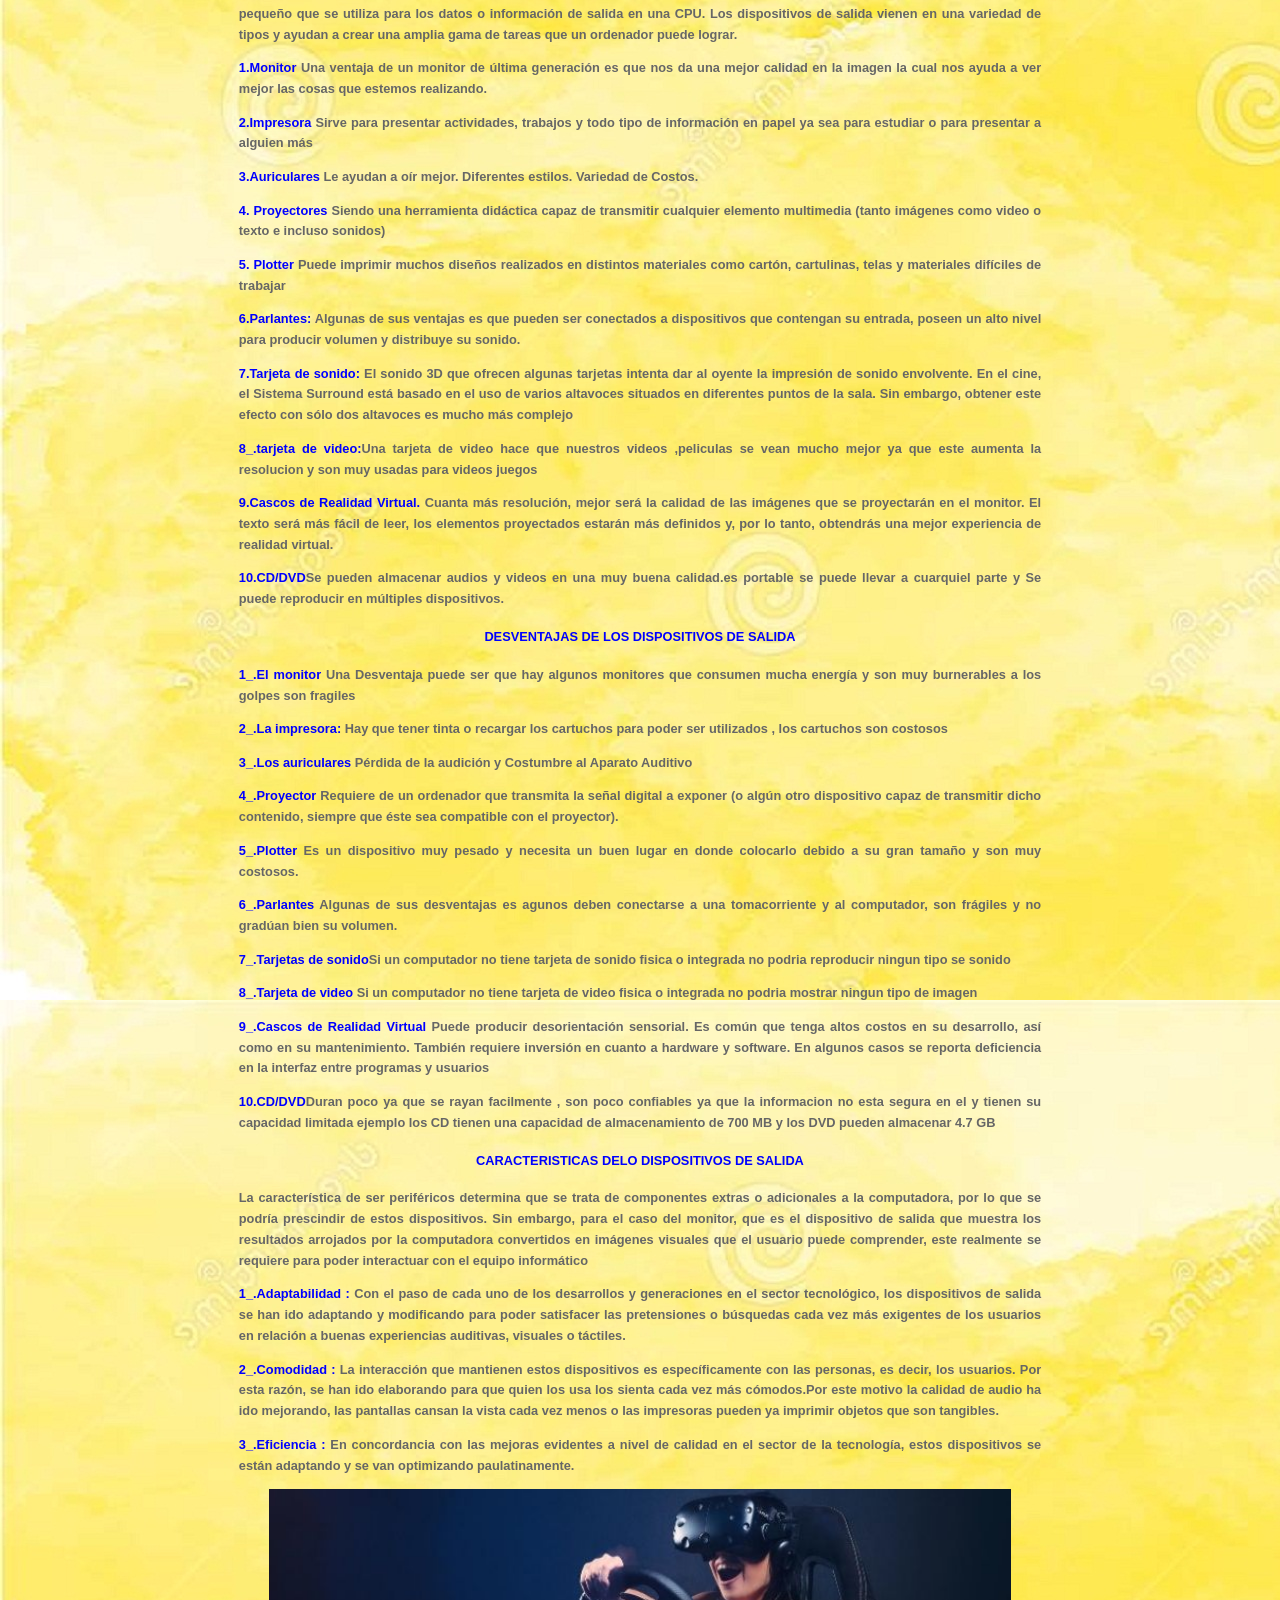
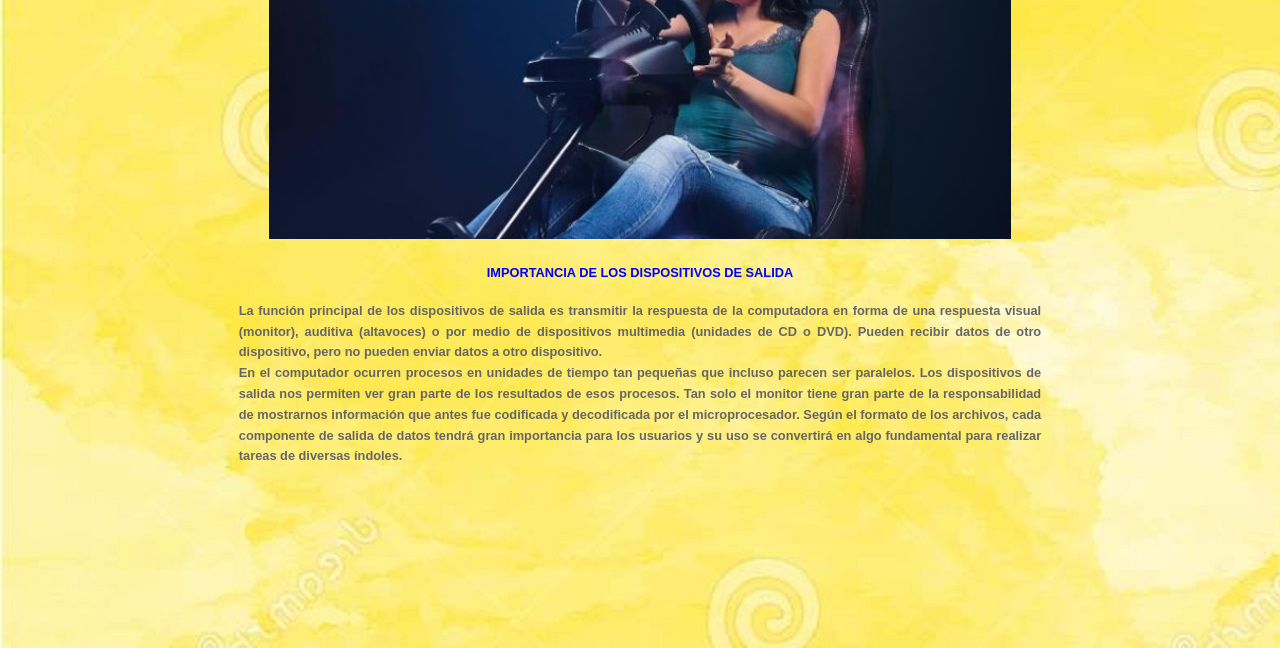
<file: dissalida.html>
<!DOCTYPE html>
<!DOCTYPE html>
<html lang="en">
<head>
	<meta charset="utf-8">
		<meta http-equiv="X-UA-Compatible" content="IE=edge">
		<meta name="viewport" content="width=device-width, initial-scale=1">
		 <!-- The above 3 meta tags *must* come first in the head; any other head content must come *after* these tags -->

		<!DOCTYPE html>
<html lang="es">
<head>


		<title>GERARDO</title>

	<meta charset="utf-8">
	<meta name="viewport" content="width=device-width, initial-scale=1">
    <link rel="stylesheet" href="css/style1.css" type="text/css" media="screen">
    <link rel="icon" href="favicon.png" type="image/png" />
   
        <link href="style.css" rel="stylesheet" >

</head>

<body>
	
	<header class="header" >
		<div class="container">
		<div 
			<nav class="navigation"> 
				<ul class="show">
				<ul>
		<title>GERARDO</title>

    <link rel="stylesheet" href="css/style1.css" type="text/css" media="screen">

    </head>
	<body>
		<div class="container">


		<!-- HEADER -->
		<header>
			
			
				</div>
			
				<!-- responsive-nav -->
				<div id="responsive-nav">
					<!-- NAV -->
					<div class="">
   
<h1>

    <ul id="nav">

       
			                <li><a href="index.html"class="btn btn-primary">INICIO</a>
 <li><a href=""class="btn btn-primary" >PRIMER  LAPSO</a>
            <ul>

			                <li><a href="internet.html"class="btn btn-primary">INTERNET</a>
			                    
			                        <li><a href="correo.html"class="btn btn-primary">CORREOS ELECTRONICOS</a>
<li><a href="ofimatica.html"class="btn btn-primary">OFIMATICA</a>
<li><a href="satelites.html"class="btn btn-primary">SATELITE SIMON BOLIVAR</a>
	<li><a href="miranda.html"class="btn btn-primary">SATELITE MIRANDA</a>
			                        </a></li>

	                
	                    <ul>
	                        <li><a href=""class="btn btn-primary">jQuery</a></li>
	                        <li><a href=""class="btn btn-primary">JS</a></li>
	                    </ul>
	                </li>
	                

	            </ul>
        </li>
     
        <li><a href=""class="btn btn-primary" >SEGUNDO LAPSO</a>
            <ul>


			                <li><a href="disentrada.html"class="btn btn-primary">DISPOSITIVO DE  ENTRADA</a>
			                    
			                        <li><a href="dissalida.html"class="btn btn-primary">DISPOSITIVOS DE SALIDA</a>
<li><a href="disalmacenamiento.html"class="btn btn-primary">DISPOSITIVOS DE  ALMACENAMIENTO</a>
<li><a href="discomunicacion.html"class="btn btn-primary">DISPOSITIVOS DE COMUNICACION</a>
	<li><a href="dismixtos.html"class="btn btn-primary">DISPOSITIVOS  MIXTOS</a>
			                        </a></li>

	                
	                    <ul>
	                        <li><a href=""class="btn btn-primary">jQuery</a></li>
	                        <li><a href=""class="btn btn-primary">JS</a></li>
	                    </ul>
	                </li>
	                

	            </ul>
        </li>
 
        <li><a href=""class="btn btn-primary">TERCER LAPSO</a>
            <ul>


                <li><a href="soplibres.html"class="btn btn-primary">SISTEMAS OPERATIVOS LIBRES</a>
                   


			                <li><a href="sopprivados.html"class="btn btn-primary">SISTEMOS OPERATIVOS PRIVADOS</a>
			                    
			                        <li><a href="sopmac.html"class="btn btn-primary">SISTEMAS OPERATIVOS MAC-OX
<li><a href="tic.html"class="btn btn-primary">LAS TIC</a>


	            </ul>
        </li>
    	                <li><a href="yo.php"class="btn btn-primary">COMENTAR</a>
    	                <li><a href="yo.php"class="btn btn-primary">CONTACTOS</a>

 <li><a href=""class="btn btn-primary" >DESCARGAS</a>
            <ul>

			                <li><a href="https://www.mediafire.com/file/zxvms1g6kdj1k15/PRIMER+LAPSO+INFORMATICA.docx/file"class="btn btn-primary">GUIA PRIMER LAPSO</a>
			                <li><a href="https://www.mediafire.com/file/4ptujxw0vrmdlgz/segundo+lapso+informatica.docx/file"class="btn btn-primary">GUIA SEGUNDO LAPSO</a>

			                <li><a href="https://www.mediafire.com/file/e9dfmsd55bakwvs/TERCER+LAPSO+INFORMATICA.docx/file"class="btn btn-primary">GUIA TERCER LAPSO</a>
                            <li><a href="https://www.mediafire.com/file/56shqcs6y68k0d9/GLOSARIO_DE_TERMINO_INFORMATICOS.pdf/file"class="btn btn-primary">GLOSARIO DE TERMINOS</a>

		</div>
		</header>
<main class="main">
<div class="container">
<h1>





			
<CENTER><h4 class="product-price"><STRONG><FONT COLOR  ="blue">PROGRAMACION DE LAPSO 2021---2022 </FONT></STRONG><del class="product-old-price"></del></h4></CENTER>
						
						

<CENTER><h4 class="product-price"><STRONG><FONT COLOR  ="blue">DISPOSITIVOS DE SALIDA DE UN COMPUTADOR </FONT></STRONG><del class="product-old-price"></del></h4></CENTER>
<P ALIGN="justify"><STRONG>


<P ALIGN="justify"><STRONG>Los dispositivos de salida son aquellos dispositivos que le aportan a los ordenadores la indispensable función de comunicar información al usuario luego de haber sido procesada por él. Por ejemplo: monitor, parlantes, impresora.
<br>
La presentación de los datos luego de ser procesados, en cualquiera de sus formas, es realizada por esta clase de dispositivos que serán mucho más útiles cuanto más puedan hacer sencilla y práctica la exposición del trabajo.
<br>
Los dispositivos de salida, junto a los dispositivos de entrada, constituyen el grupo de los periféricos que le dan verdadera utilidad a las computadoras.



</STRONG>


<P ALIGN="justify"><STRONG>

	<div class="row">
		
	<div class="col-md-4">
						
						
						

						



<P ALIGN="justify"><STRONG>

	<div class="row">
		
	<div class="col-md-4">
 <CENTER><h4 class="product-price"><STRONG><FONT COLOR  ="blue"><h4>DISPOSITIVOS DE SALIDA  MAS CONOCIDOS</h4>	</div></FONT>
<p align="justify"><strong><font color  ="blue"> 1.Monitor </font>
En los dispositivos de salida existe uno por excelencia, cuyo ejemplo sintetiza a la perfección la historia de esta clase de dispositivos: el monitor. A través de una tarjeta gráfica, se conectan la computadora y el periférico dejando observar en el monitor la imagen del procesamiento que se está realizando en la computadora, pudiendo a través de esa imagen el usuario tener noción de lo que efectivamente está haciendo<BR>
CRT son los que utilizan rayos catódicos, dibujando una imagen que barre la señal eléctrica, al tiempo que los LCD utilizan un cristal líquido mediante sustancias que comparten las propiedades de sólidos y líquidos a la vez.


</strong>

<p align="justify"><strong><font color  ="blue">2. Tarjeta de sonido</font>

Una tarjeta de sonido o placa de sonido es una tarjeta de expansión para computadoras que permite la salida de audio controlada por un programa informático llamado controlador (driver).
</strong>
	
<p align="justify"><strong><font color  ="blue">3. Impresora</font>

Periférico utilizado para presentar información en papel. Es el complemento ideal de todos los procedimientos de texto o de gráficos con los que la PC cuenta, pues la impresora es la que lleva todo ese trabajo a la dimensión de los objetos físicos, más allá de la computadora.

</strong>

<p align="justify"><strong><font color  ="blue">4.Plotter</font>

Trazador de gráficos, funcional para herramientas de dibujo técnico o arquitectura. Un plóter, ploteadora o trazador gráfico es una máquina que se utiliza junto con el ordenador e imprime en forma lineal.​Se utilizan en diversos campos: ciencias, ingeniería, diseño, arquitectura, etc. Muchos son monocromáticos o de 4 colores, aunque también hay de ocho y doce colores.

 </strong>
							
<p align="justify"><strong><font color  ="blue">5.Parlantes.</font>
 Dispositivo para reproducir cualquier clase de sonido, incluyendo música pero también los variados mensajes sonoros que emite la PC para dar mensajes al usuario.

</strong>
<p align="justify"><strong><font color  ="blue">6.Auriculares.</font>
 Equivalente a los parlantes, pero con un uso individual destinado a ser recibido por una única persona.

</font></strong>
<p align="justify"><strong><font color  ="blue">7.Proyector digital</font>

 Permite transmitir las imágenes del monitor a la forma de expresión en base a luz, para expandirlo en una pared y poder mostrarlo a grupos grandes de personas.

</strong>
<p align="justify"><strong><font color  ="blue">8.CD/DVD</font>


Si bien no se trata de dispositivos periféricos, y no son únicamente dispositivos de salida (pues simultáneamente funciona como dispositivo de entrada) en los hechos allí puede llevarse la información procesada por la PC.

</strong>
<p align="justify"><strong><font color  ="blue">9.Cascos de Realidad Virtual.</font>

 Estos aparatos se colocan en la cabeza para simular una presencia real en un entorno virtual, emitiendo un mundo virtual en los visores dispuestos delante de nuestros ojos (salida) y recibiendo respuestas de nuestro comportamiento al mover la cabeza (entrada) en un proceso de retroalimentación que puede verse perfectamente en los videojuegos.

 </strong>

<P ALIGN="justify"><STRONG><FONT COLOR  ="blue">10_.tarjeta de video:</FONT>Una tarjeta gráfica es una tarjeta de expansión de la placa base del ordenador que se encarga de procesar los datos provenientes de la unidad central de procesamiento y transformarlos en información comprensible y representable en el dispositivo de salida
 



<center><img src="./img/SALIDA.png" alt= alt=""width="650" height="350"></center>









	<div class="col-md-4">
		
	

<CENTER><h4 class="product-price"><STRONG><FONT COLOR  ="blue"><h4>VENTAJAS DE LOS DISPOSITIVOS DE SALIDA</h4>	</div></FONT>
<p align="justify"><strong>La tecnología informática continúa evolucionando y permite a las personas interactuar con los ordenadores de manera más eficiente. Gran parte de la interacción del ordenador se hace posible con el uso de dispositivos de salida--- equipo electrónico pequeño que se utiliza para los datos o información de salida en una CPU. Los dispositivos de salida vienen en una variedad de tipos y ayudan a crear una amplia gama de tareas que un ordenador puede lograr.





<p align="justify"><strong><font color  ="blue"> 1.Monitor</font> Una ventaja de un monitor de última generación es que nos da una mejor calidad en la imagen la cual nos ayuda a ver mejor las cosas que estemos realizando.



<p align="justify"><strong><font color  ="blue"> 2.Impresora</font> Sirve para presentar actividades, trabajos y todo tipo de información en papel ya sea para estudiar o para presentar a alguien más

<p align="justify"><strong><font color  ="blue"> 3.Auriculares</font>
Le ayudan a oír mejor.   Diferentes estilos.  Variedad de Costos.

 <p align="justify"><strong><font color  ="blue"> 4. Proyectores

</font>Siendo una herramienta didáctica capaz de transmitir cualquier elemento multimedia (tanto imágenes como video o texto e incluso sonidos)</strong>


<p align="justify"><strong><font color  ="blue"> 5. Plotter

</font>Puede imprimir muchos diseños realizados en distintos materiales como cartón, cartulinas, telas y materiales difíciles de trabajar </strong>

<p align="justify"><strong><font color  ="blue">6.Parlantes: </font>
Algunas de sus ventajas es que pueden ser conectados a dispositivos que contengan su entrada, poseen un alto nivel para producir volumen y distribuye su sonido. 

<p align="justify"><strong><font color  ="blue">7.Tarjeta de sonido: </font>El sonido 3D que ofrecen algunas tarjetas intenta dar al oyente la impresión de sonido envolvente. En el cine, el Sistema Surround está basado en el uso de varios altavoces situados en diferentes puntos de la sala. Sin embargo, obtener este efecto con sólo dos altavoces es mucho más complejo


<P ALIGN="justify"><STRONG><FONT COLOR  ="blue">8_.tarjeta de video:</FONT>Una tarjeta de video hace que nuestros videos ,peliculas se vean mucho mejor ya que este aumenta la resolucion y son muy usadas para videos juegos
<p align="justify"><strong><font color  ="blue">9.Cascos de Realidad Virtual.</font>

 Cuanta más resolución, mejor será la calidad de las imágenes que se proyectarán en el monitor. El texto será más fácil de leer, los elementos proyectados estarán más definidos y, por lo tanto, obtendrás una mejor experiencia de realidad virtual.
			
			<p align="justify"><strong><font color  ="blue">10.CD/DVD</font>Se pueden almacenar audios y videos en una muy buena calidad.es portable se puede llevar a cuarquiel parte y Se puede reproducir en múltiples dispositivos.



	<div class="col-md-4">
<h1>
<CENTER><h4 class="product-price"><STRONG><FONT COLOR  ="blue"><h4>DESVENTAJAS DE LOS DISPOSITIVOS DE SALIDA</h4>	</div>	</FONT>
  <P ALIGN="justify"><STRONG>
<P ALIGN="justify"><STRONG><FONT COLOR  ="blue">1_.El monitor</FONT>
Una Desventaja puede ser que hay algunos monitores que consumen mucha energía y son muy burnerables a los golpes son fragiles 

<P ALIGN="justify"><STRONG><FONT COLOR  ="blue">2_.La impresora:</FONT>
Hay que tener tinta o recargar los cartuchos para poder ser utilizados , los cartuchos son costosos
<P ALIGN="justify"><STRONG><FONT COLOR  ="blue">3_.Los auriculares</FONT>
 Pérdida de la audición y   Costumbre al Aparato Auditivo

<P ALIGN="justify"><STRONG><FONT COLOR  ="blue">4_.Proyector </FONT>
Requiere de un ordenador que transmita la señal digital a exponer (o algún otro dispositivo capaz de transmitir dicho contenido, siempre que éste sea compatible con el proyector).

 <P ALIGN="justify"><STRONG><FONT COLOR  ="blue">5_.Plotter</FONT>  Es un dispositivo muy pesado y necesita un buen lugar en donde colocarlo debido a su gran tamaño y son muy costosos.

 <P ALIGN="justify"><STRONG>  <FONT COLOR  ="blue">6_.Parlantes</FONT> Algunas de sus desventajas es agunos deben conectarse a una tomacorriente y al computador, son frágiles y no gradúan bien su volumen.

 <P ALIGN="justify"><STRONG>  <FONT COLOR  ="blue">7_.Tarjetas de sonido</FONT>Si un computador no tiene tarjeta de sonido fisica o integrada no podria reproducir ningun tipo se sonido
 <P ALIGN="justify"><STRONG>  <FONT COLOR  ="blue">8_.Tarjeta de video </FONT> Si un computador no tiene tarjeta de video fisica o integrada no podria mostrar ningun tipo de imagen
<P ALIGN="justify"><STRONG>  <FONT COLOR  ="blue">9_.Cascos de Realidad Virtual </FONT>
Puede producir desorientación sensorial. Es común que tenga altos costos en su desarrollo, así como en su mantenimiento. También requiere inversión en cuanto a hardware y software. En algunos casos se reporta deficiencia en la interfaz entre programas y usuarios
				<p align="justify"><strong><font color  ="blue">10.CD/DVD</font>Duran poco ya que  se rayan facilmente , son poco confiables ya que la informacion no esta segura en el y tienen su capacidad limitada ejemplo los CD tienen una capacidad de almacenamiento de 700 MB y los DVD pueden almacenar 4.7 GB

	<div class="row">
		
	<div class="col-md-4">


  <CENTER><h4 class="product-price"><STRONG><FONT COLOR  ="blue"><h4>CARACTERISTICAS DELO DISPOSITIVOS DE SALIDA</h4>	</div></FONT>



<P ALIGN="justify"><STRONG>La característica de ser periféricos determina que se trata de componentes extras o adicionales a la computadora, por lo que se podría prescindir de estos dispositivos.

Sin embargo, para el caso del monitor, que es el dispositivo de salida que muestra los resultados arrojados por la computadora convertidos en imágenes visuales que el usuario puede comprender, este realmente se requiere para poder interactuar con el equipo informático













<P ALIGN="justify"><STRONG><FONT COLOR  ="blue">1_.Adaptabilidad :</FONT>
Con el paso de cada uno de los desarrollos y generaciones en el sector tecnológico, los dispositivos de salida se han ido adaptando y modificando para poder satisfacer las pretensiones o búsquedas cada vez más exigentes de los usuarios en relación a buenas experiencias auditivas, visuales o táctiles.
<P ALIGN="justify"><STRONG><FONT COLOR  ="blue">2_.Comodidad
 :</FONT>
La interacción que mantienen estos dispositivos es específicamente con las personas, es decir, los usuarios. Por esta razón, se han ido elaborando para que quien los usa los sienta cada vez más cómodos.Por este motivo la calidad de audio ha ido mejorando, las pantallas cansan la vista cada vez menos o las impresoras pueden ya imprimir objetos que son tangibles.




<P ALIGN="justify"><STRONG><FONT COLOR  ="blue">3_.Eficiencia
  :</FONT>
En concordancia con las mejoras evidentes a nivel de calidad en el sector de la tecnología, estos dispositivos se están adaptando y se van optimizando paulatinamente.

  

<center><img src="./img/SAL.jpg" alt= alt=""width="650" height="350"></center>

<P ALIGN="justify"><STRONG>

	<div class="row">
		
	<div class="col-md-4">

  <CENTER><h4 class="product-price"><STRONG><FONT COLOR  ="blue"><h4>IMPORTANCIA DE LOS DISPOSITIVOS DE SALIDA</h4>	</div></div></FONT>
<P ALIGN="justify">La función principal de los dispositivos de salida es transmitir la respuesta de la computadora en forma de una respuesta visual (monitor), auditiva (altavoces) o por medio de dispositivos multimedia (unidades de CD o DVD). Pueden recibir datos de otro dispositivo, pero no pueden enviar datos a otro dispositivo.<br>
	En el computador ocurren procesos en unidades de tiempo tan pequeñas que incluso parecen ser paralelos. Los dispositivos de salida nos permiten ver gran parte de los resultados de esos procesos.

Tan solo el monitor tiene gran parte de la responsabilidad de mostrarnos información que antes fue codificada y decodificada por el microprocesador.

Según el formato de los archivos, cada componente de salida de datos tendrá gran importancia para los usuarios y su uso se convertirá en algo fundamental para realizar tareas de diversas índoles.


<a href="#"><img src="3.png" title="GERARDO" style="position: fixed; bottom: 10px; left: 1% ;" /></a>
</div>

	</footer>
</body>
</html>
</file>
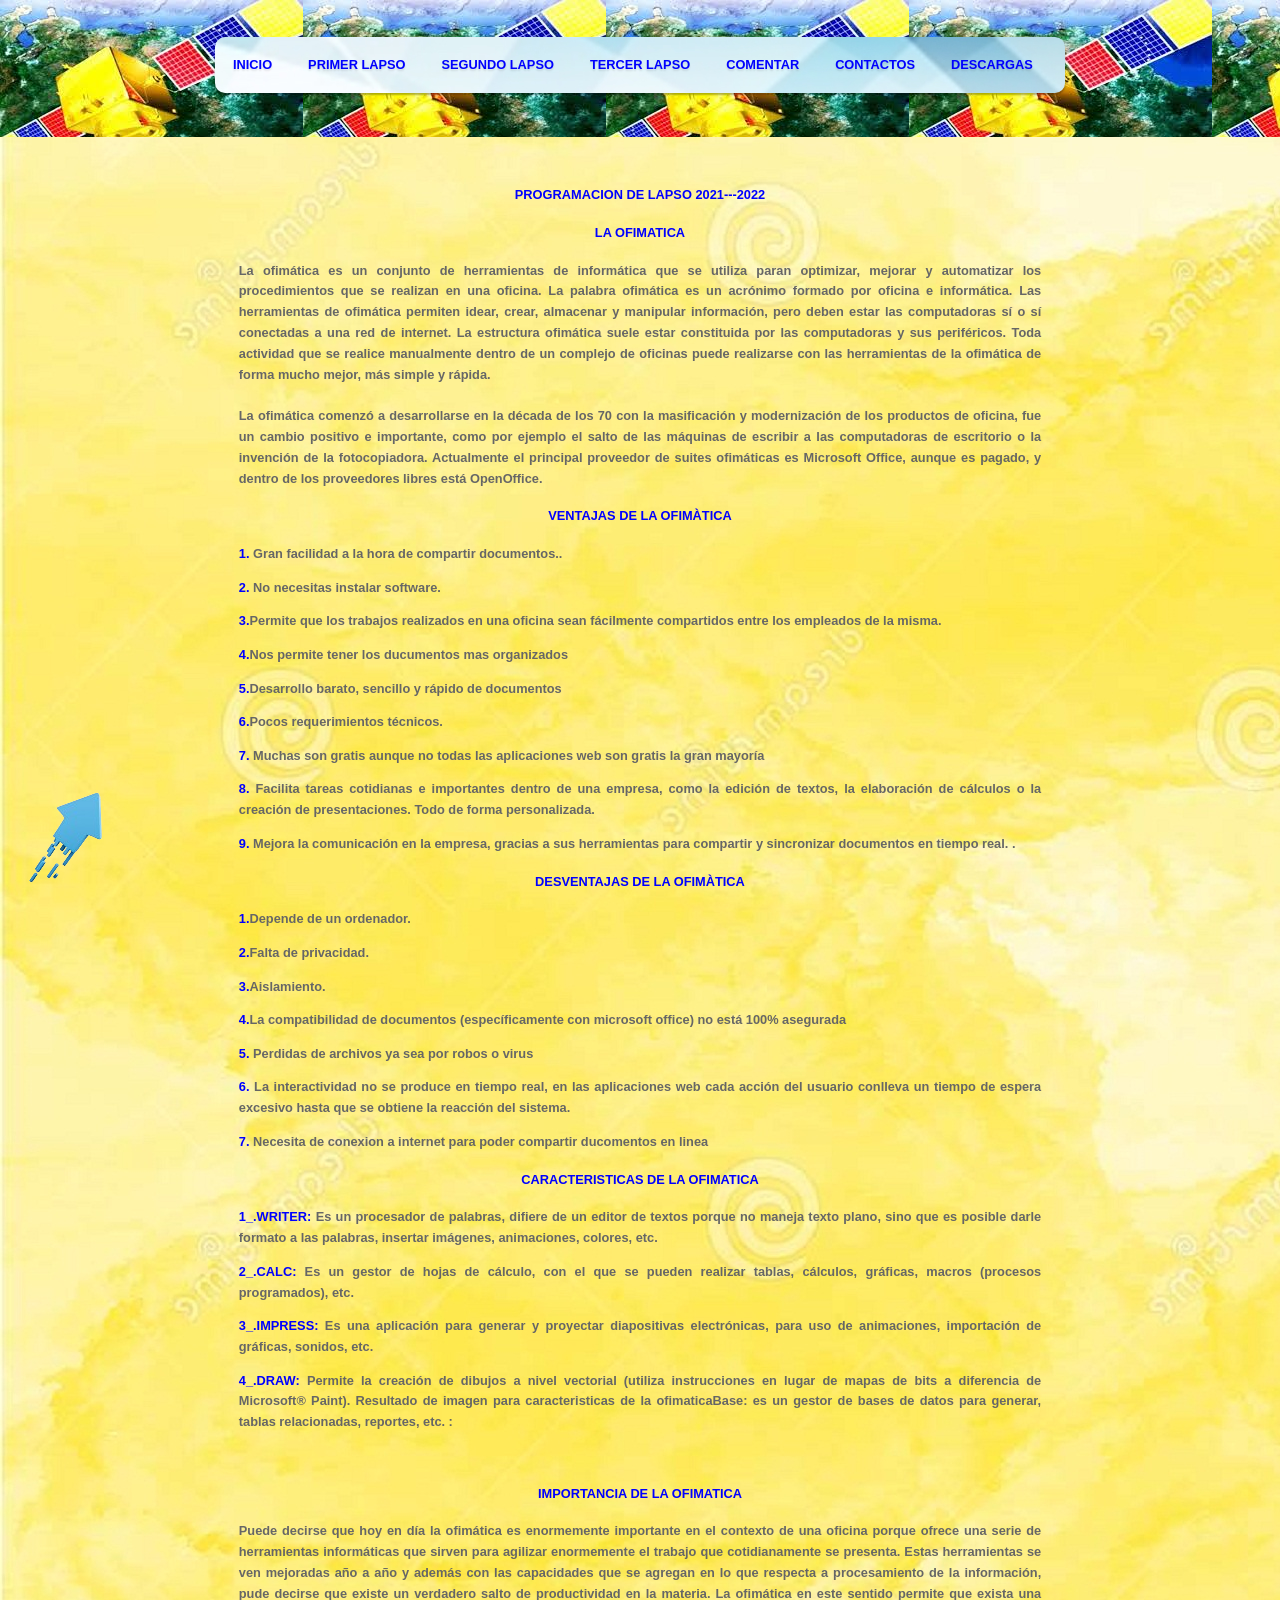
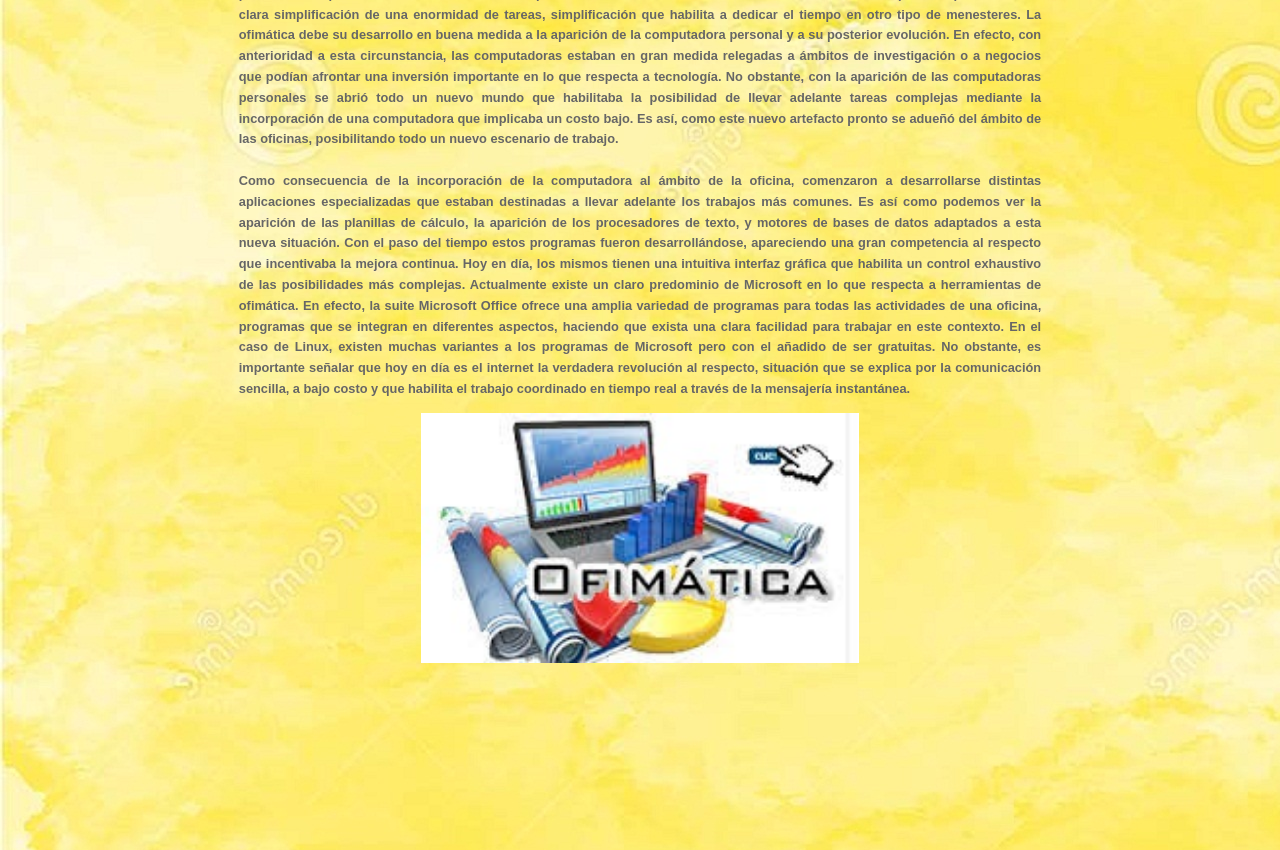
<file: ofimatica.html>
<!DOCTYPE html>
<!DOCTYPE html>
<html lang="en">
<head>
	<meta charset="utf-8">
		<meta http-equiv="X-UA-Compatible" content="IE=edge">
		<meta name="viewport" content="width=device-width, initial-scale=1">
		 <!-- The above 3 meta tags *must* come first in the head; any other head content must come *after* these tags -->

		<!DOCTYPE html>
<html lang="es">
<head>


		<title>GERARDO</title>

	<meta charset="utf-8">
	<meta name="viewport" content="width=device-width, initial-scale=1">
    <link rel="stylesheet" href="css/style1.css" type="text/css" media="screen">
    <link rel="icon" href="favicon.png" type="image/png" />

        <link href="style.css" rel="stylesheet" >

</head>

<body>
	
	<header class="header" >
		<div class="container">
		<div 
			<nav class="navigation"> 
				<ul class="show">
				<ul>
		<title>GERARDO</title>

    <link rel="stylesheet" href="css/style1.css" type="text/css" media="screen">

    </head>
	<body>
		<div class="container">


		<!-- HEADER -->
		<header>
			
			
				</div>
			
				<!-- responsive-nav -->
				<div id="responsive-nav">
					<!-- NAV -->
					<div class="">
   
<h1>

    <ul id="nav">

       
			                <li><a href="index.html"class="btn btn-primary">INICIO</a>
 <li><a href=""class="btn btn-primary" >PRIMER  LAPSO</a>
            <ul>

			                <li><a href="internet.html"class="btn btn-primary">INTERNET</a>
			                    
			                        <li><a href="correo.html"class="btn btn-primary">CORREOS ELECTRONICOS</a>
<li><a href="ofimatica.html"class="btn btn-primary">OFIMATICA</a>
<li><a href="satelites.html"class="btn btn-primary">SATELITE SIMON BOLIVAR</a>
	<li><a href="miranda.html"class="btn btn-primary">SATELITE MIRANDA</a>
			                        </a></li>

	                
	                    <ul>
	                        <li><a href=""class="btn btn-primary">jQuery</a></li>
	                        <li><a href=""class="btn btn-primary">JS</a></li>
	                    </ul>
	                </li>
	                

	            </ul>
        </li>
     
        <li><a href=""class="btn btn-primary" >SEGUNDO LAPSO</a>
            <ul>


			                <li><a href="disentrada.html"class="btn btn-primary">DISPOSITIVO DE  ENTRADA</a>
			                    
			                        <li><a href="dissalida.html"class="btn btn-primary">DISPOSITIVOS DE SALIDA</a>
<li><a href="disalmacenamiento.html"class="btn btn-primary">DISPOSITIVOS DE  ALMACENAMIENTO</a>
<li><a href="discomunicacion.html"class="btn btn-primary">DISPOSITIVOS DE COMUNICACION</a>
	<li><a href="dismixtos.html"class="btn btn-primary">DISPOSITIVOS  MIXTOS</a>
			                        </a></li>

	                
	                    <ul>
	                        <li><a href=""class="btn btn-primary">jQuery</a></li>
	                        <li><a href=""class="btn btn-primary">JS</a></li>
	                    </ul>
	                </li>
	                

	            </ul>
        </li>
 
        <li><a href=""class="btn btn-primary">TERCER LAPSO</a>
            <ul>


                <li><a href="soplibres.html"class="btn btn-primary">SISTEMAS OPERATIVOS LIBRES</a>
                   


			                <li><a href="sopprivados.html"class="btn btn-primary">SISTEMOS OPERATIVOS PRIVADOS</a>
			                    
			                        <li><a href="sopmac.html"class="btn btn-primary">SISTEMAS OPERATIVOS MAC-OX
<li><a href="tic.html"class="btn btn-primary">LAS TIC</a>


	            </ul>
        </li>
    	                <li><a href="yo.php"class="btn btn-primary">COMENTAR</a>
    	                <li><a href="yo.php"class="btn btn-primary">CONTACTOS</a>

 <li><a href=""class="btn btn-primary" >DESCARGAS</a>
            <ul>

			                <li><a href="https://www.mediafire.com/file/zxvms1g6kdj1k15/PRIMER+LAPSO+INFORMATICA.docx/file"class="btn btn-primary">GUIA PRIMER LAPSO</a>
			                <li><a href="https://www.mediafire.com/file/4ptujxw0vrmdlgz/segundo+lapso+informatica.docx/file"class="btn btn-primary">GUIA SEGUNDO LAPSO</a>

			                <li><a href="https://www.mediafire.com/file/e9dfmsd55bakwvs/TERCER+LAPSO+INFORMATICA.docx/file"class="btn btn-primary">GUIA TERCER LAPSO</a>
                            <li><a href="https://www.mediafire.com/file/56shqcs6y68k0d9/GLOSARIO_DE_TERMINO_INFORMATICOS.pdf/file"class="btn btn-primary">GLOSARIO DE TERMINOS</a>

		</div>
		</header>
<main class="main">
<div class="container">
<h1>


						
<CENTER><h4 class="product-price"><STRONG><FONT COLOR  ="blue">PROGRAMACION DE LAPSO 2021---2022 </FONT></STRONG><del class="product-old-price"></del></h4></CENTER>
						
						

<CENTER><h4 class="product-price"><STRONG><FONT COLOR  ="blue">LA OFIMATICA </FONT></STRONG><del class="product-old-price"></del></h4></CENTER>
<P ALIGN="justify"><STRONG>


<P ALIGN="justify"><STRONG>La ofimática es un conjunto de herramientas de informática que se utiliza paran optimizar, mejorar y automatizar los procedimientos que se realizan en una oficina. La palabra ofimática es un acrónimo formado por oficina e informática. Las herramientas de ofimática permiten idear, crear, almacenar y manipular información, pero deben estar las computadoras sí o sí conectadas a una red de internet. La estructura ofimática suele estar constituida por las computadoras y sus periféricos. Toda actividad que se realice manualmente dentro de un complejo de oficinas puede realizarse con las herramientas de la ofimática de forma mucho mejor, más simple y rápida. </STRONG>
<br><br>
<STRONG>La ofimática comenzó a desarrollarse en la década de los 70 con la masificación y modernización de los productos de oficina, fue un cambio positivo e importante, como por ejemplo el salto de las máquinas de escribir a las computadoras de escritorio o la invención de la fotocopiadora. Actualmente el principal proveedor de suites ofimáticas es Microsoft Office, aunque es pagado, y dentro de los proveedores libres está OpenOffice.

<P ALIGN="justify"><STRONG>

	<div class="row">
		
	<div class="col-md-4">
						
						
<P ALIGN="justify"><STRONG>


	<div class="row">
		
	<div class="col-md-4">
<CENTER><h4 class="product-price"><STRONG><FONT COLOR  ="blue"><h4>VENTAJAS DE LA OFIMÀTICA</h4>	</div></FONT>
<P ALIGN="justify"><STRONG><FONT COLOR  ="blue"> 1.</FONT> Gran facilidad a la hora de compartir documentos..</strong>

<p align="justify"><strong><font color  ="blue">2.</font> No necesitas instalar software.</strong>
	


<p align="justify"><strong><font color  ="blue">3.</font>Permite que los trabajos realizados en una oficina sean fácilmente compartidos entre los empleados de la misma.</strong>

							
<p align="justify"><strong><font color  ="blue">4.</font>Nos permite tener los ducumentos mas organizados</strong>
<p align="justify"><strong><font color  ="blue">5.</font>Desarrollo barato, sencillo y rápido de documentos </font></strong>
<p align="justify"><strong><font color  ="blue">6.</font>Pocos requerimientos técnicos. </strong>
<p align="justify"><strong><font color  ="blue">7.</font> Muchas son gratis aunque no todas las aplicaciones web son gratis la gran mayoría</strong>

<p align="justify"><strong><font color  ="blue">8.</font> Facilita tareas cotidianas e importantes dentro de una empresa, como la edición de textos, la elaboración de cálculos o la creación de presentaciones. Todo de forma personalizada.
</strong>
<p align="justify"><strong><font color  ="blue">9.</font> Mejora la comunicación en la empresa, gracias a sus herramientas para compartir y sincronizar documentos en tiempo real.
.</strong>

	
 
	<div class="row">


	<div class="col-md-4">
		
	

<CENTER><h4 class="product-price"><STRONG><FONT COLOR  ="blue"><h4>DESVENTAJAS DE LA OFIMÀTICA</h4>	</div></FONT>



<P ALIGN="justify"><STRONG><FONT COLOR  ="blue"> 1.</FONT>Depende de un ordenador.</strong>


<p align="justify"><strong><font color  ="blue"> 2.</font>Falta de privacidad.


<p align="justify"><strong><font color  ="blue"> 3.</font>Aislamiento.


<p align="justify"><strong><font color  ="blue"> 4.</font>La compatibilidad de documentos (específicamente con microsoft office) no está 100% asegurada


 



<p align="justify"><strong><font color  ="blue">5. </font>Perdidas de archivos ya sea por robos o virus


<p align="justify"><strong><font color  ="blue">6. </font>La interactividad no se produce en tiempo real, en las aplicaciones web cada acción del usuario conlleva un tiempo de espera excesivo hasta que se obtiene la reacción del sistema.

<p align="justify"><strong><font color  ="blue">7. </font> Necesita de conexion a internet para poder compartir ducomentos en linea 




<div class="row">


	<div class="col-md-4">
		
  <CENTER><h4 class="product-price"><STRONG><FONT COLOR  ="blue"><h4>CARACTERISTICAS DE LA OFIMATICA</h4>	</div></FONT>	
  
<P ALIGN="justify"><STRONG><FONT COLOR  ="blue">1_.WRITER:</FONT>
Es un procesador de palabras, difiere de un editor de textos porque no maneja texto plano, sino que es posible darle formato a las palabras, insertar imágenes, animaciones, colores, etc.
<P ALIGN="justify"><STRONG><FONT COLOR  ="blue">2_.CALC:</FONT>
Es un gestor de hojas de cálculo, con el que se pueden realizar tablas, cálculos, gráficas, macros (procesos programados), etc.
<P ALIGN="justify"><STRONG><FONT COLOR  ="blue">3_.IMPRESS:</FONT>
Es una aplicación para generar y proyectar diapositivas electrónicas, para uso de animaciones, importación de gráficas, sonidos, etc.
<P ALIGN="justify"><STRONG><FONT COLOR  ="blue">4_.DRAW:</FONT>
Permite la creación de dibujos a nivel vectorial (utiliza instrucciones en lugar de mapas de bits a diferencia de Microsoft® Paint).
Resultado de imagen para caracteristicas de la ofimaticaBase: es un gestor de bases de datos para generar, tablas relacionadas, reportes, etc.

 
 
 
: 





 </div>

  </div>
<br>
  
	<div class="row">
		
	<div class="col-md-12">





  <CENTER><h4 class="product-price"><STRONG><FONT COLOR  ="blue">IMPORTANCIA DE LA OFIMATICA</h4>	</div></FONT>



<P ALIGN="justify"><STRONG>
Puede decirse que hoy en día la ofimática es enormemente importante en el contexto de una oficina porque ofrece una serie de herramientas informáticas que sirven para agilizar enormemente el trabajo que cotidianamente se presenta. Estas herramientas se ven mejoradas año a año y además con las capacidades que se agregan en lo que respecta a procesamiento de la información, pude decirse que existe un verdadero salto de productividad en la materia. La ofimática en este sentido permite que exista una clara simplificación de una enormidad de tareas, simplificación que habilita a dedicar el tiempo en otro tipo de menesteres. La ofimática debe su desarrollo en buena medida a la aparición de la computadora personal y a su posterior evolución. En efecto, con anterioridad a esta circunstancia, las computadoras estaban en gran medida relegadas a ámbitos de investigación o a negocios que podían afrontar una inversión importante en lo que respecta a tecnología. No obstante, con la aparición de las computadoras personales se abrió todo un nuevo mundo que habilitaba la posibilidad de llevar adelante tareas complejas mediante la incorporación de una computadora que implicaba un costo bajo. Es así, como este nuevo artefacto pronto se adueñó del ámbito de las oficinas, posibilitando todo un nuevo escenario de trabajo. 

 <br><br>

Como consecuencia de la incorporación de la computadora al ámbito de la oficina, comenzaron a desarrollarse distintas aplicaciones especializadas que estaban destinadas a llevar adelante los trabajos más comunes. Es así como podemos ver la aparición de las planillas de cálculo, la aparición de los procesadores de texto, y motores de bases de datos adaptados a esta nueva situación. Con el paso del tiempo estos programas fueron desarrollándose, apareciendo una gran competencia al respecto que incentivaba la mejora continua. Hoy en día, los mismos tienen una intuitiva interfaz gráfica que habilita un control exhaustivo de las posibilidades más complejas. Actualmente existe un claro predominio de Microsoft en lo que respecta a herramientas de ofimática. En efecto, la suite Microsoft Office ofrece una amplia variedad de programas para todas las actividades de una oficina, programas que se integran en diferentes aspectos, haciendo que exista una clara facilidad para trabajar en este contexto. En el caso de Linux, existen muchas variantes a los programas de Microsoft pero con el añadido de ser gratuitas. No obstante, es importante señalar que hoy en día es el internet la verdadera revolución al respecto, situación que se explica por la comunicación sencilla, a bajo costo y que habilita el trabajo coordinado en tiempo real a través de la mensajería instantánea.
<center><img src="./img/of.jpg" alt= alt=""width="350" height="250"></center>




</P>
<a href="#"><img src="3.png" title="GERARDO" style="position: fixed; bottom: 10px; left: 1% ;" /></a>
</body>
</html>
</file>
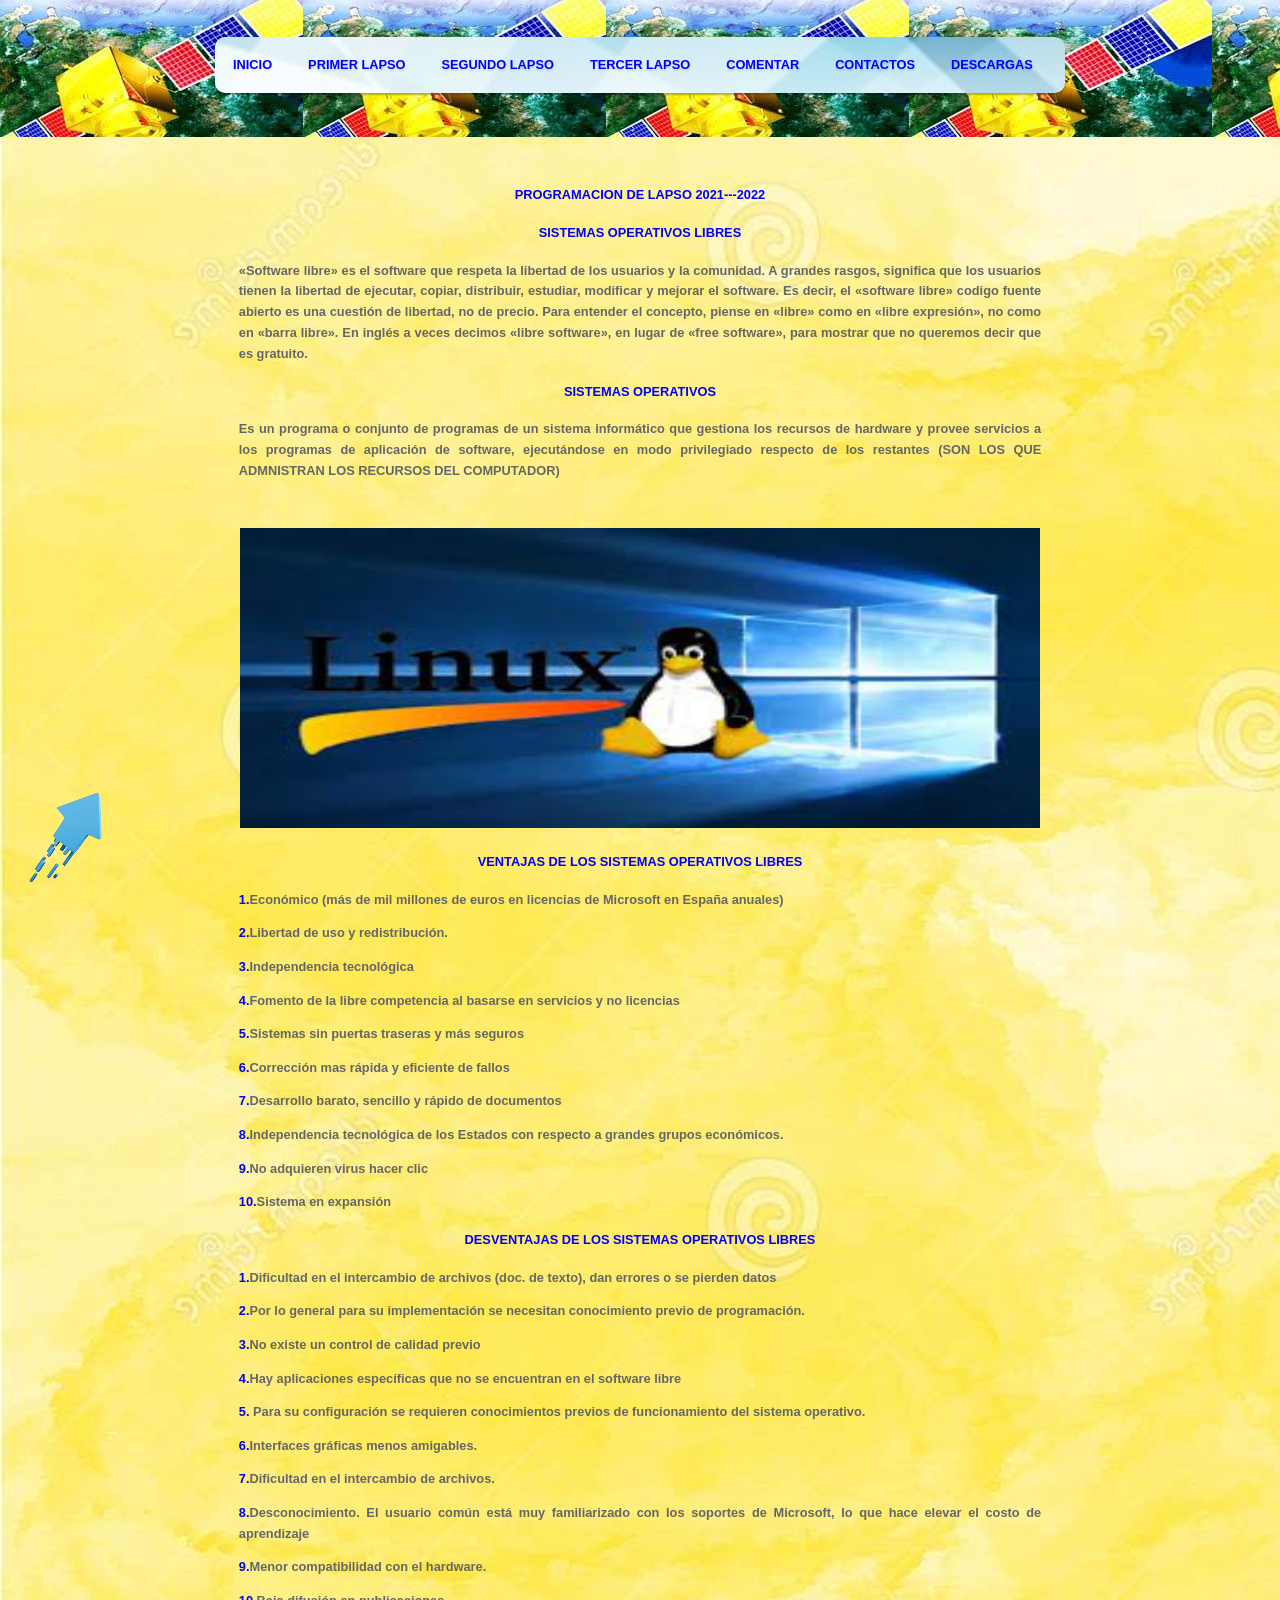
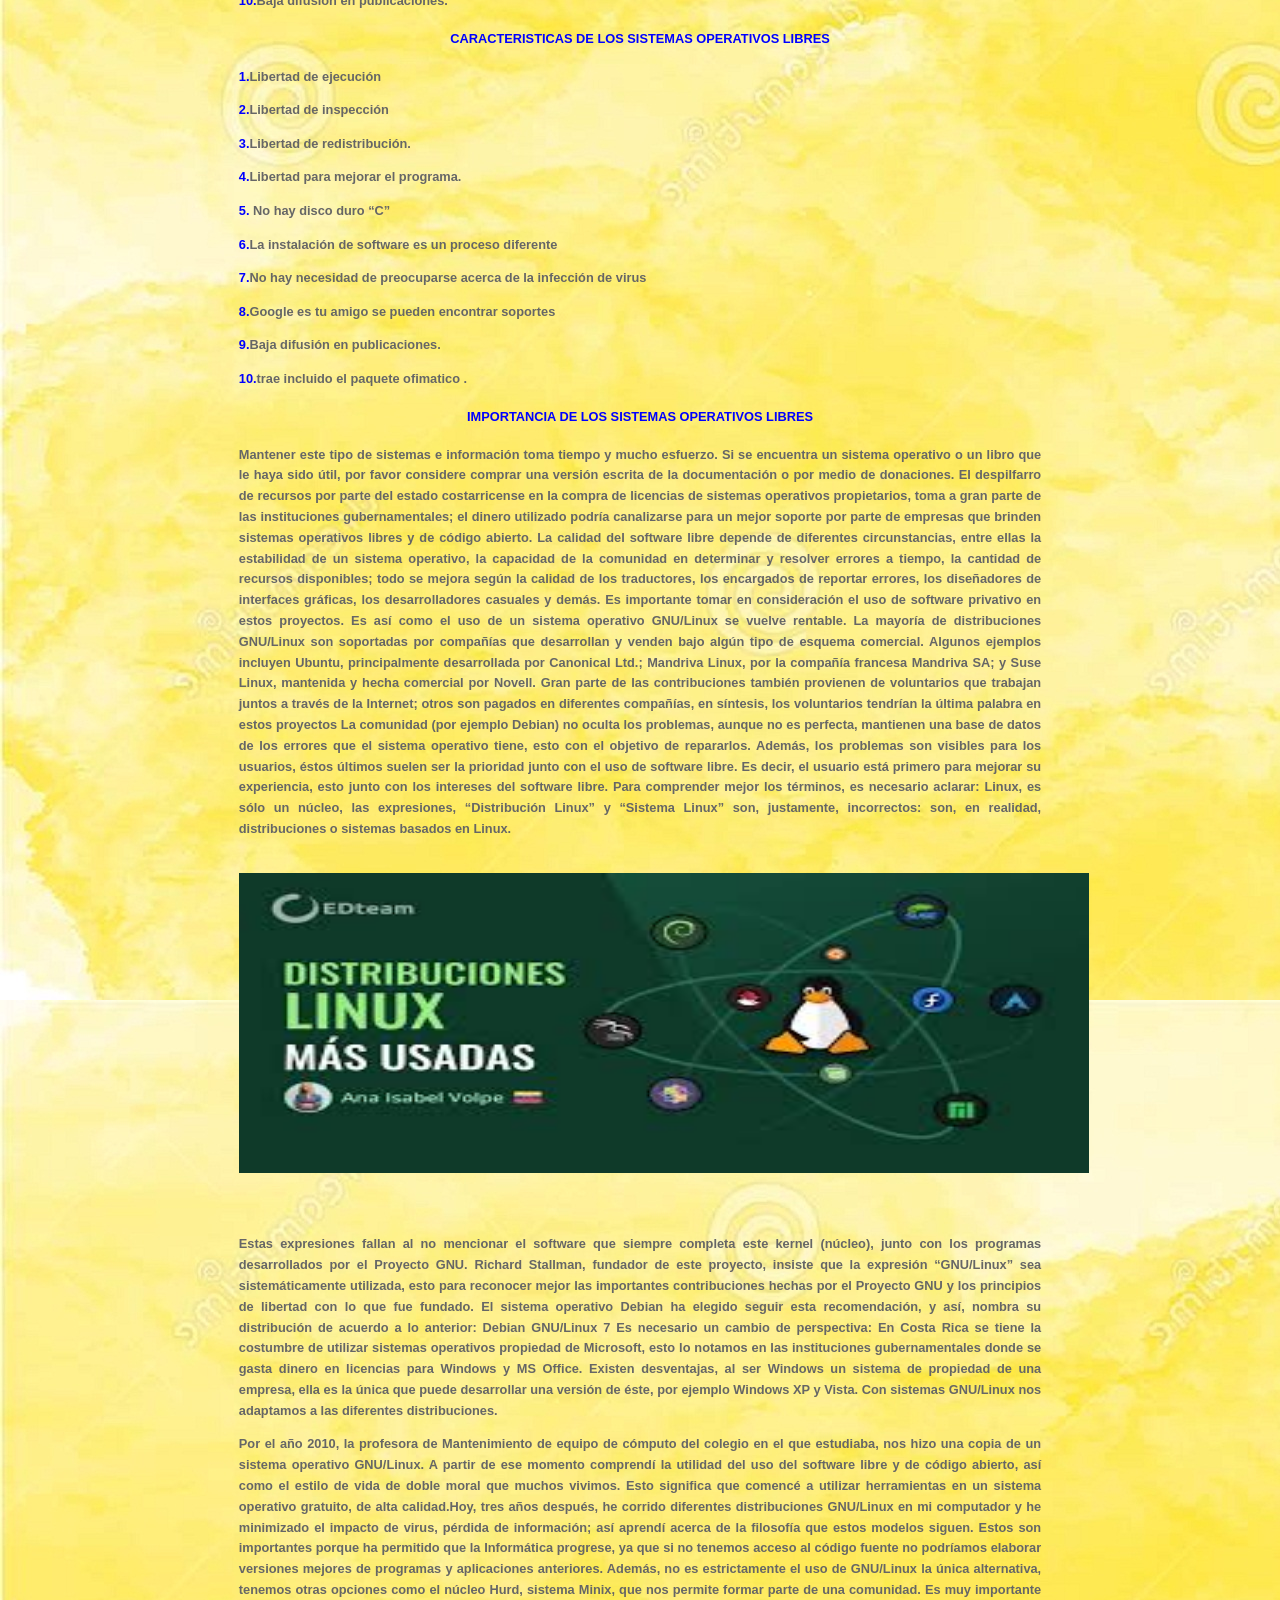
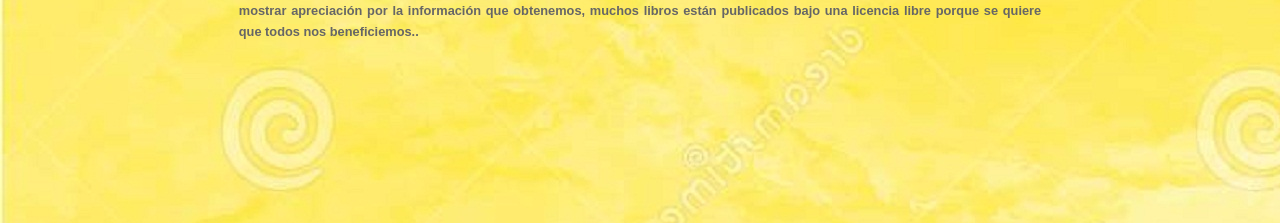
<file: soplibres.html>
<!DOCTYPE html>
<!DOCTYPE html>
<html lang="en">
<head>
	<meta charset="utf-8">
		<meta http-equiv="X-UA-Compatible" content="IE=edge">
		<meta name="viewport" content="width=device-width, initial-scale=1">
		 <!-- The above 3 meta tags *must* come first in the head; any other head content must come *after* these tags -->

		<!DOCTYPE html>
<html lang="es">
<head>


		<title>GERARDO</title>

	<meta charset="utf-8">
	<meta name="viewport" content="width=device-width, initial-scale=1">
    <link rel="stylesheet" href="css/style1.css" type="text/css" media="screen">
    <link rel="icon" href="favicon.png" type="image/png" />
   
        <link href="style.css" rel="stylesheet" >
</head>

<body>
	
	<header class="header" >
		<div class="container">
		<div 
			<nav class="navigation"> 
				<ul class="show">
				<ul>
		<title>GERARDO</title>

    <link rel="stylesheet" href="css/style1.css" type="text/css" media="screen">

    </head>
	<body>
		<div class="container">


		<!-- HEADER -->
		<header>
			
			
				</div>
			
				<!-- responsive-nav -->
				<div id="responsive-nav">
					<!-- NAV -->
					<div class="">
   
<h1>

    <ul id="nav">

       
			                <li><a href="index.html"class="btn btn-primary">INICIO</a>
 <li><a href=""class="btn btn-primary" >PRIMER  LAPSO</a>
            <ul>

			                <li><a href="internet.html"class="btn btn-primary">INTERNET</a>
			                    
			                        <li><a href="correo.html"class="btn btn-primary">CORREOS ELECTRONICOS</a>
<li><a href="ofimatica.html"class="btn btn-primary">OFIMATICA</a>
<li><a href="satelites.html"class="btn btn-primary">SATELITE SIMON BOLIVAR</a>
	<li><a href="miranda.html"class="btn btn-primary">SATELITE MIRANDA</a>
			                        </a></li>

	                
	                    <ul>
	                        <li><a href=""class="btn btn-primary">jQuery</a></li>
	                        <li><a href=""class="btn btn-primary">JS</a></li>
	                    </ul>
	                </li>
	                

	            </ul>
        </li>
     
        <li><a href=""class="btn btn-primary" >SEGUNDO LAPSO</a>
            <ul>


			                <li><a href="disentrada.html"class="btn btn-primary">DISPOSITIVO DE  ENTRADA</a>
			                    
			                        <li><a href="dissalida.html"class="btn btn-primary">DISPOSITIVOS DE SALIDA</a>
<li><a href="disalmacenamiento.html"class="btn btn-primary">DISPOSITIVOS DE  ALMACENAMIENTO</a>
<li><a href="discomunicacion.html"class="btn btn-primary">DISPOSITIVOS DE COMUNICACION</a>
	<li><a href="dismixtos.html"class="btn btn-primary">DISPOSITIVOS  MIXTOS</a>
			                        </a></li>

	                
	                    <ul>
	                        <li><a href=""class="btn btn-primary">jQuery</a></li>
	                        <li><a href=""class="btn btn-primary">JS</a></li>
	                    </ul>
	                </li>
	                

	            </ul>
        </li>
 
        <li><a href=""class="btn btn-primary">TERCER LAPSO</a>
            <ul>


                <li><a href="soplibres.html"class="btn btn-primary">SISTEMAS OPERATIVOS LIBRES</a>
                   


			                <li><a href="sopprivados.html"class="btn btn-primary">SISTEMOS OPERATIVOS PRIVADOS</a>
			                    
			                        <li><a href="sopmac.html"class="btn btn-primary">SISTEMAS OPERATIVOS MAC-OX
<li><a href="tic.html"class="btn btn-primary">LAS TIC</a>


	            </ul>
        </li>
    	                <li><a href="yo.php"class="btn btn-primary">COMENTAR</a>
    	                <li><a href="yo.php"class="btn btn-primary">CONTACTOS</a>

 <li><a href=""class="btn btn-primary" >DESCARGAS</a>
            <ul>

			                <li><a href="https://www.mediafire.com/file/zxvms1g6kdj1k15/PRIMER+LAPSO+INFORMATICA.docx/file"class="btn btn-primary">GUIA PRIMER LAPSO</a>
			                <li><a href="https://www.mediafire.com/file/4ptujxw0vrmdlgz/segundo+lapso+informatica.docx/file"class="btn btn-primary">GUIA SEGUNDO LAPSO</a>

			                <li><a href="https://www.mediafire.com/file/e9dfmsd55bakwvs/TERCER+LAPSO+INFORMATICA.docx/file"class="btn btn-primary">GUIA TERCER LAPSO</a>
                            <li><a href="https://www.mediafire.com/file/56shqcs6y68k0d9/GLOSARIO_DE_TERMINO_INFORMATICOS.pdf/file"class="btn btn-primary">GLOSARIO DE TERMINOS</a>

		</div>
		</header>
<main class="main">
<div class="container">
<h1>

						
<CENTER><h4 class="product-price"><STRONG><FONT COLOR  ="blue">PROGRAMACION DE LAPSO 2021---2022 </FONT></STRONG><del class="product-old-price"></del></h4></CENTER>
						
						

<CENTER><h4 class="product-price"><STRONG><FONT COLOR  ="blue">SISTEMAS OPERATIVOS LIBRES </FONT></STRONG><del class="product-old-price"></del></h4></CENTER>
<P ALIGN="justify"><STRONG>


<P ALIGN="justify"><STRONG>

								

<P ALIGN="justify"><STRONG>«Software libre» es el software que respeta la libertad de los usuarios y la comunidad. A grandes rasgos, significa que los usuarios tienen la libertad de ejecutar, copiar, distribuir, estudiar, modificar y mejorar el software. Es decir, el «software libre» codigo fuente abierto es una cuestión de libertad, no de precio. Para entender el concepto, piense en «libre» como en «libre expresión», no como en «barra libre». En inglés a veces decimos «libre software», en lugar de «free software», para mostrar que no queremos decir que es gratuito.
</STRONG></P><CENTER><h4 class="product-price"><STRONG><FONT COLOR  ="blue">SISTEMAS OPERATIVOS </FONT></STRONG><del class="product-old-price"></del></h4></CENTER>

								
							

<P ALIGN="justify"><STRONG>Es un programa o conjunto de programas de un sistema informático que gestiona los recursos de hardware y provee servicios a los programas de aplicación de software, ejecutándose en modo privilegiado respecto de los restantes (SON LOS QUE ADMNISTRAN LOS RECURSOS DEL COMPUTADOR)</STRONG></P>



<br>  


	<div class="col-md-4">

								 
  
<P align="center"><img src="./img/linux.jpg" alt=""width="800" height="300"></p>

	<CENTER><h4 class="product-price"><STRONG><FONT COLOR  ="blue"><h4>VENTAJAS DE LOS SISTEMAS OPERATIVOS LIBRES</h4>	</div></FONT>


<p align="justify"><strong><font color  ="blue"> 1.</font>Económico (más de mil millones de euros en licencias de Microsoft en España anuales)</strong>
								
	<p align="justify"><strong><font color  ="blue"> 2.</font>Libertad de uso y redistribución.</P>						
	<p align="justify"><strong><font color  ="blue"> 3.</font>Independencia tecnológica</P>					
	<p align="justify"><strong><font color  ="blue"> 4.</font>Fomento de la libre competencia al basarse en servicios y no licencias</P>						

	<p align="justify"><strong><font color  ="blue"> 5.</font>Sistemas sin puertas traseras y más seguros</P>						
	<p align="justify"><strong><font color  ="blue"> 6.</font>Corrección mas rápida y eficiente de fallos</P>						
	<p align="justify"><strong><font color  ="blue"> 7.</font>Desarrollo barato, sencillo y rápido de documentos</P>						
	<p align="justify"><strong><font color  ="blue"> 8.</font>Independencia tecnológica de los Estados con respecto a grandes grupos económicos.</P>						
	<p align="justify"><strong><font color  ="blue"> 9.</font>No adquieren virus  hacer clic</P>						
	<p align="justify"><strong><font color  ="blue"> 10.</font>Sistema en expansión</P>						
	<div class="col-md-4">

<CENTER><h4 class="product-price"><STRONG><FONT COLOR  ="blue"><h4>DESVENTAJAS DE LOS SISTEMAS OPERATIVOS LIBRES</h4>	</div></FONT>


<p align="justify"><strong><font color  ="blue"> 1.</font>Dificultad en el intercambio de archivos (doc. de texto), dan errores o se pierden datos</strong>
								
	<p align="justify"><strong><font color  ="blue"> 2.</font>Por lo general para su implementación se necesitan conocimiento previo de programación.</P>						
	<p align="justify"><strong><font color  ="blue"> 3.</font>No existe un control de calidad previo</P>					
	<p align="justify"><strong><font color  ="blue"> 4.</font>Hay aplicaciones específicas que no se encuentran en el software libre</P>						

	<p align="justify"><strong><font color  ="blue"> 5. </font>Para su configuración se requieren conocimientos previos de funcionamiento del sistema operativo.</p>
	<p align="justify"><strong><font color  ="blue"> 6.</font>Interfaces gráficas menos amigables.
</P>						
	<p align="justify"><strong><font color  ="blue"> 7.</font>Dificultad en el intercambio de archivos.
</P>						
	<p align="justify"><strong><font color  ="blue"> 8.</font>Desconocimiento. El usuario común está muy familiarizado con los soportes de Microsoft, lo que hace elevar el costo de aprendizaje</P>						
	<p align="justify"><strong><font color  ="blue"> 9.</font>Menor compatibilidad con el hardware.
</P>						
	<p align="justify"><strong><font color  ="blue"> 10.</font>Baja difusión en publicaciones.</P>						
						

<div class="col-md-4">

<CENTER><h4 class="product-price"><STRONG><FONT COLOR  ="blue"><h4>CARACTERISTICAS DE LOS SISTEMAS OPERATIVOS LIBRES</h4>	</div></FONT>


<p align="justify"><strong><font color  ="blue"> 1.</font>Libertad de ejecución</strong>
								
	<p align="justify"><strong><font color  ="blue"> 2.</font>Libertad de inspección</P>						
	<p align="justify"><strong><font color  ="blue"> 3.</font>Libertad de redistribución.</P>					
	<p align="justify"><strong><font color  ="blue"> 4.</font>Libertad para mejorar el programa.</P>						

	<p align="justify"><strong><font color  ="blue"> 5. </font>No hay disco duro “C”</p>
	<p align="justify"><strong><font color  ="blue"> 6.</font>La instalación de software es un proceso diferente</P>						
	<p align="justify"><strong><font color  ="blue"> 7.</font>No hay necesidad de preocuparse acerca de la infección de virus</P>						
	<p align="justify"><strong><font color  ="blue"> 8.</font>Google es tu amigo se pueden encontrar soportes</P>						
	<p align="justify"><strong><font color  ="blue"> 9.</font>Baja difusión en publicaciones.</P>
	<p align="justify"><strong><font color  ="blue"> 10.</font>trae incluido el paquete ofimatico .</P>								
						<div class="col-md-4">
<CENTER><h4 class="product-price"><STRONG><FONT COLOR  ="blue"><h4>IMPORTANCIA DE LOS SISTEMAS OPERATIVOS LIBRES</h4>	</div></FONT>


  <STRONG><P ALIGN="justify">Mantener este tipo de sistemas e información toma tiempo y mucho esfuerzo. Si se encuentra un sistema operativo o un libro que le haya sido útil, por favor considere comprar una versión escrita de la documentación o por medio de donaciones. El despilfarro de recursos por parte del estado costarricense en la compra de licencias de sistemas operativos propietarios, toma a gran parte de las instituciones gubernamentales; el dinero utilizado podría canalizarse para un mejor soporte por parte de empresas que brinden sistemas operativos libres y de código abierto. La calidad del software libre depende de diferentes circunstancias, entre ellas la estabilidad de un sistema operativo, la capacidad de la comunidad en determinar y resolver errores a tiempo, la cantidad de recursos disponibles; todo se mejora según la calidad de los traductores, los encargados de reportar errores, los diseñadores de interfaces gráficas, los desarrolladores casuales y demás. Es importante tomar en consideración el uso de software privativo en estos proyectos. Es así como el uso de un sistema operativo GNU/Linux se vuelve rentable. La mayoría de distribuciones GNU/Linux son soportadas por compañías que desarrollan y venden bajo algún tipo de esquema comercial.

Algunos ejemplos incluyen Ubuntu, principalmente desarrollada por Canonical Ltd.; Mandriva Linux, por la compañía francesa Mandriva SA; y Suse Linux, mantenida y hecha comercial por Novell. Gran parte de las contribuciones también provienen de voluntarios que trabajan juntos a través de la Internet; otros son pagados en diferentes compañías, en síntesis, los voluntarios tendrían la última palabra en estos proyectos La comunidad (por ejemplo Debian) no oculta los problemas, aunque no es perfecta, mantienen una base de datos de los errores que el sistema operativo tiene, esto con el objetivo de repararlos.

Además, los problemas son visibles para los usuarios, éstos últimos suelen ser la prioridad junto con el uso de software libre. Es decir, el usuario está primero para mejorar su experiencia, esto junto con los intereses del software libre. Para comprender mejor los términos, es necesario aclarar: Linux, es sólo un núcleo, las expresiones, “Distribución Linux” y “Sistema Linux” son, justamente, incorrectos: son, en realidad, distribuciones o sistemas basados en Linux.<br><br>
<center><img src="./img/images.jpg" alt=""width="850" height="300"></CENTER>
<br><br>

<STRONG><P ALIGN="justify">Estas expresiones fallan al no mencionar el software que siempre completa este kernel (núcleo), junto con los programas desarrollados por el Proyecto GNU. Richard Stallman, fundador de este proyecto, insiste que la expresión “GNU/Linux” sea sistemáticamente utilizada, esto para reconocer mejor las importantes contribuciones hechas por el Proyecto GNU y los principios de libertad con lo que fue fundado. El sistema operativo Debian ha elegido seguir esta recomendación, y así, nombra su distribución de acuerdo a lo anterior: Debian GNU/Linux 7 Es necesario un cambio de perspectiva: En Costa Rica se tiene la costumbre de utilizar sistemas operativos propiedad de Microsoft, esto lo notamos en las instituciones gubernamentales donde se gasta dinero en licencias para Windows y MS Office. Existen desventajas, al ser Windows un sistema de propiedad de una empresa, ella es la única que puede desarrollar una versión de éste, por ejemplo Windows XP y Vista. Con sistemas GNU/Linux nos adaptamos a las diferentes distribuciones.<STRONG> 
<P ALIGN="justify">Por el año 2010, la profesora de Mantenimiento de equipo de cómputo del colegio en el que estudiaba, nos hizo una copia de un sistema operativo GNU/Linux. A partir de ese momento comprendí la utilidad del uso del software libre y de código abierto, así como el estilo de vida de doble moral que muchos vivimos. Esto significa que comencé a utilizar herramientas en un sistema operativo gratuito, de alta calidad.Hoy, tres años después, he corrido diferentes distribuciones GNU/Linux en mi computador y he minimizado el impacto de virus, pérdida de información; así aprendí acerca de la filosofía que estos modelos siguen. Estos son importantes porque ha permitido que la Informática progrese, ya que si no tenemos acceso al código fuente no podríamos elaborar versiones mejores de programas y aplicaciones anteriores. Además, no es estrictamente el uso de GNU/Linux la única alternativa, tenemos otras opciones como el núcleo Hurd, sistema Minix, que nos permite formar parte de una comunidad. Es muy importante mostrar apreciación por la información que obtenemos, muchos libros están publicados bajo una licencia libre porque se quiere que todos nos beneficiemos..</P>

<div class="container">
<a href="#"><img src="3.png" title="GERARDO" style="position: fixed; bottom: 10px; left: 1% ;" /></a>
</div>

	</footer>
</body>
</html>
</file>
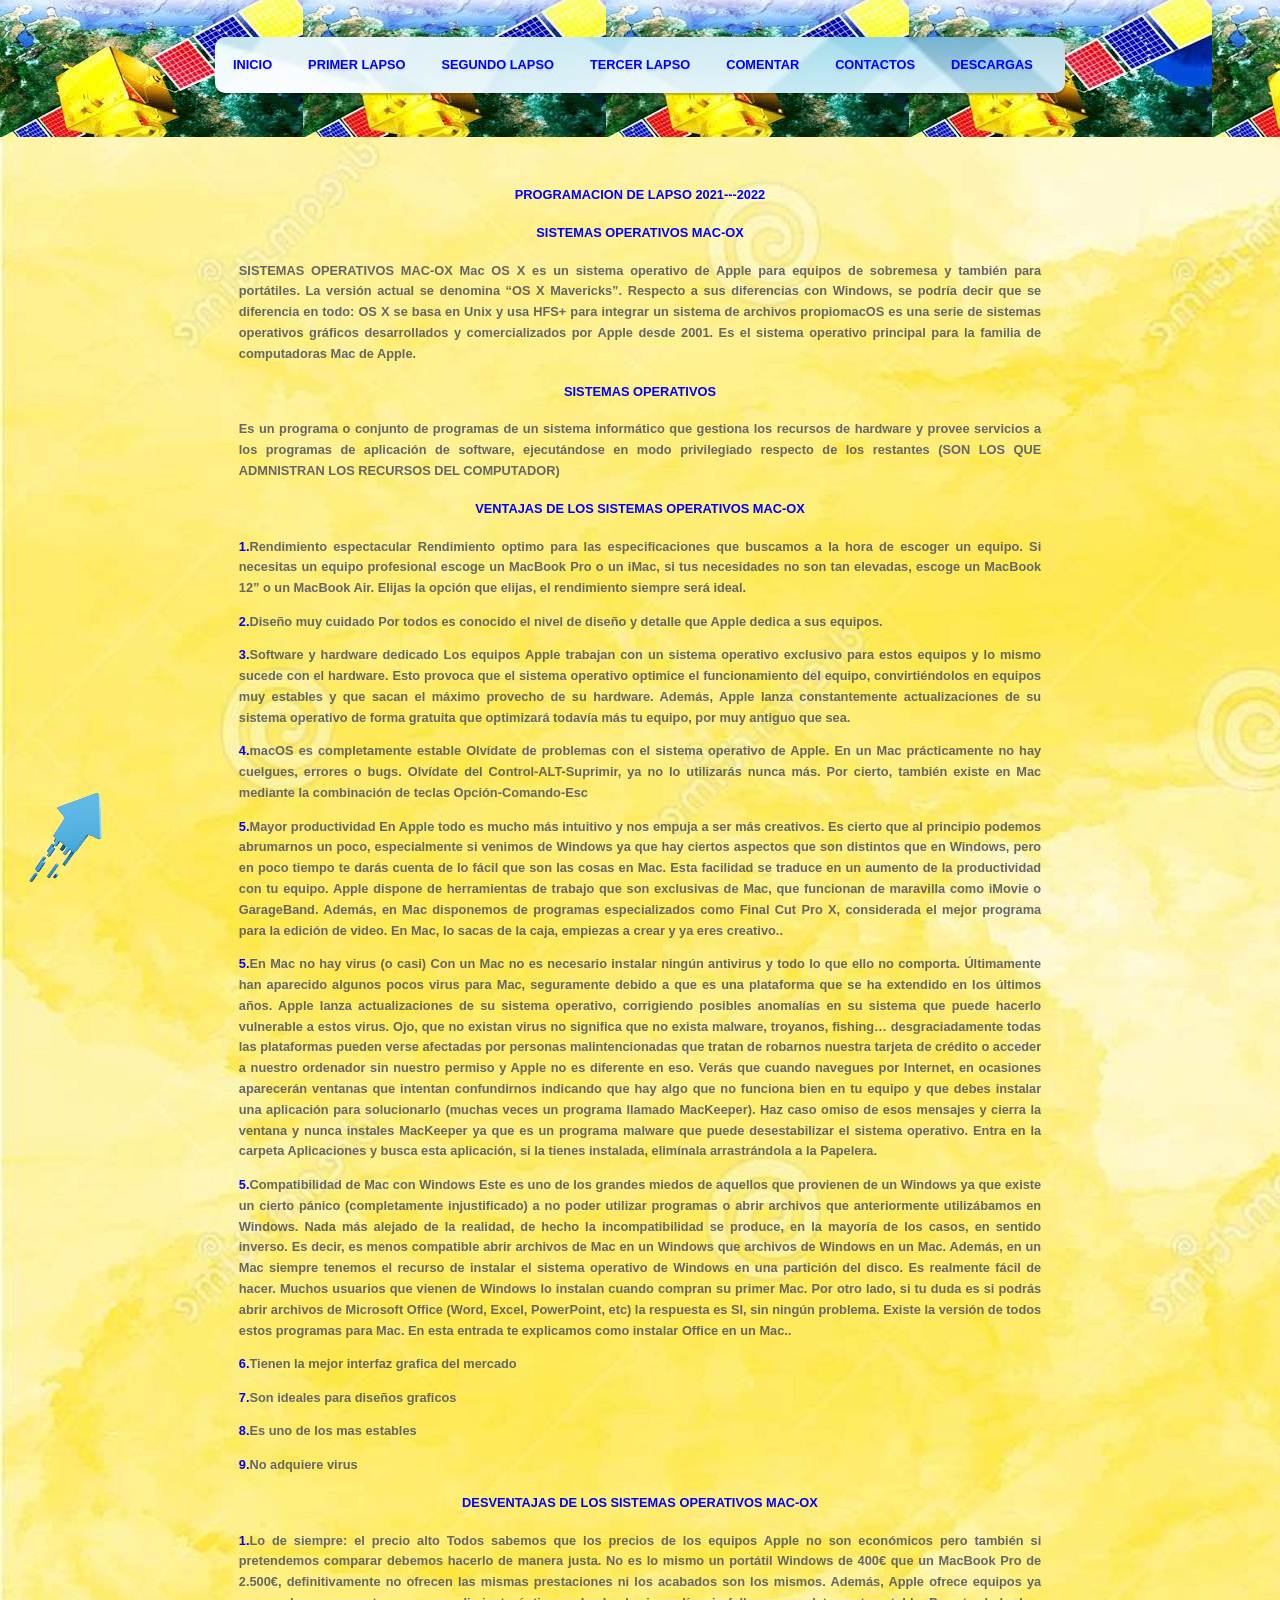
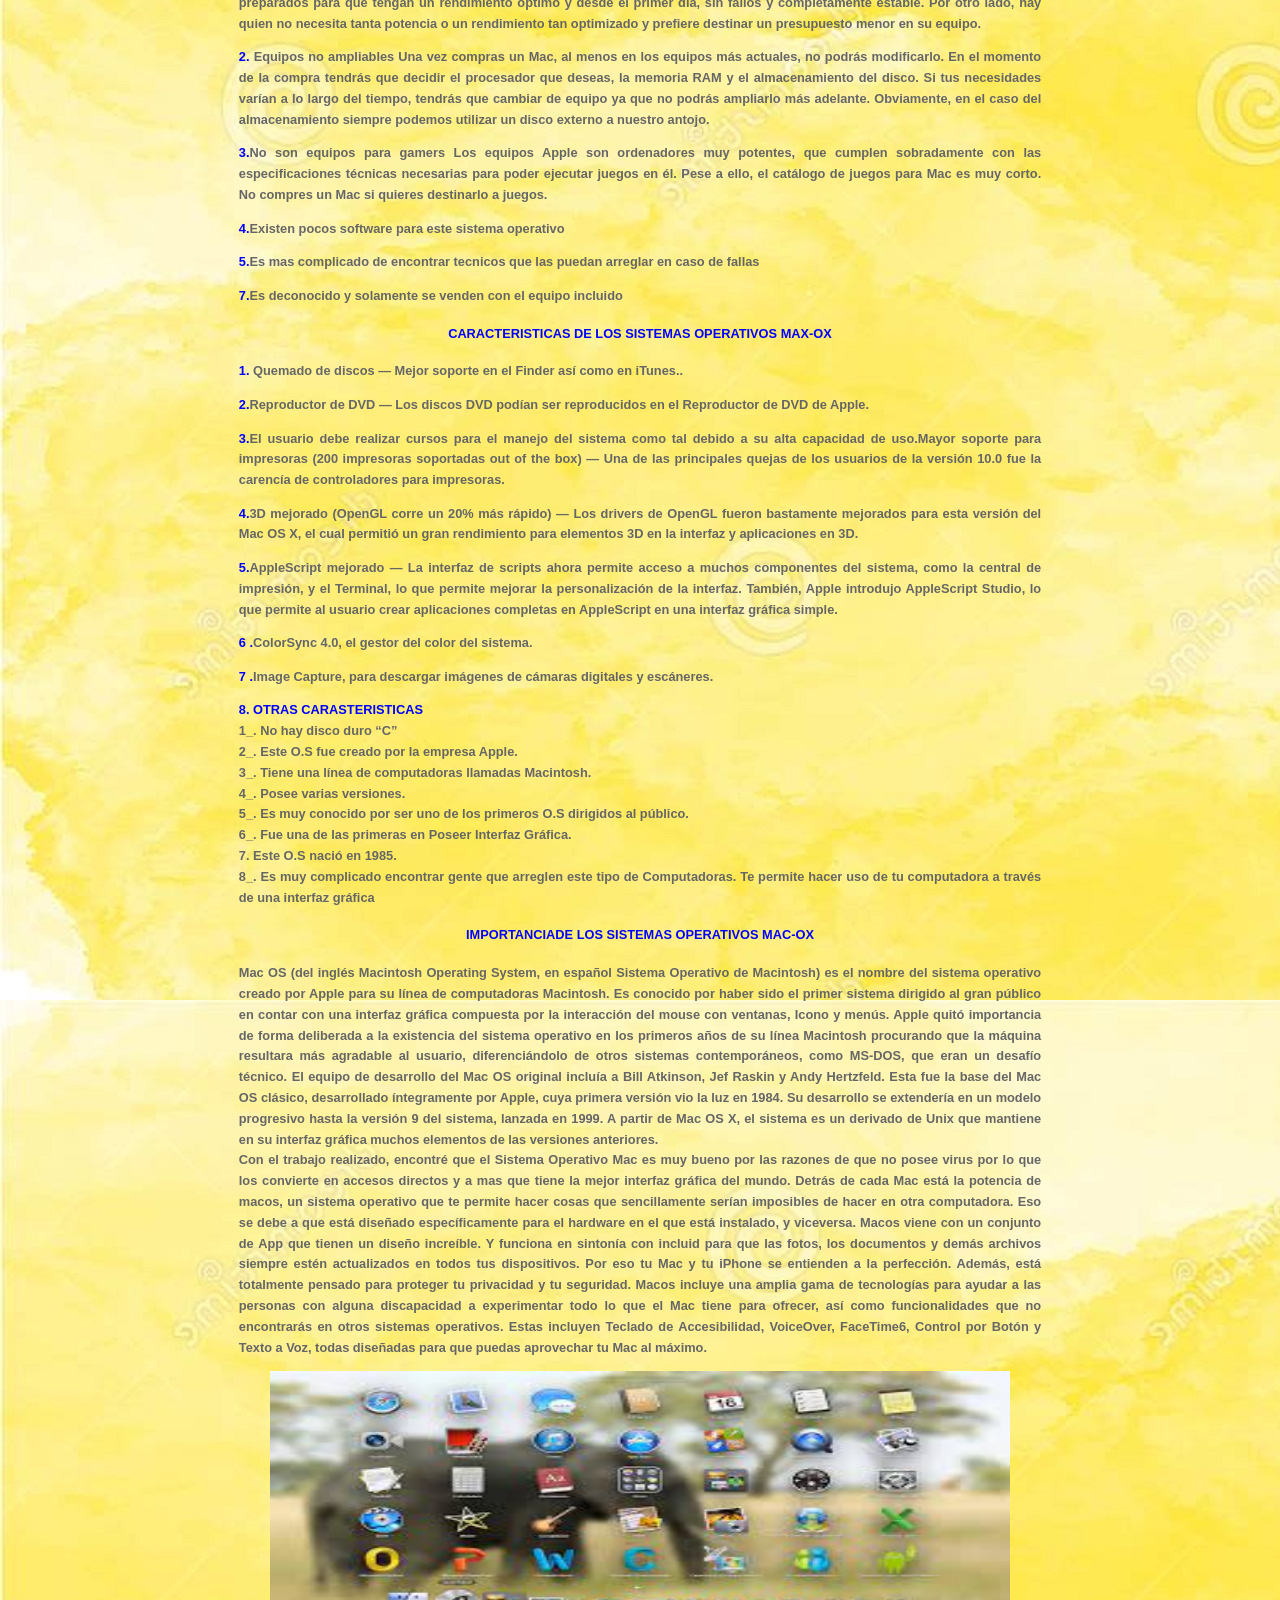
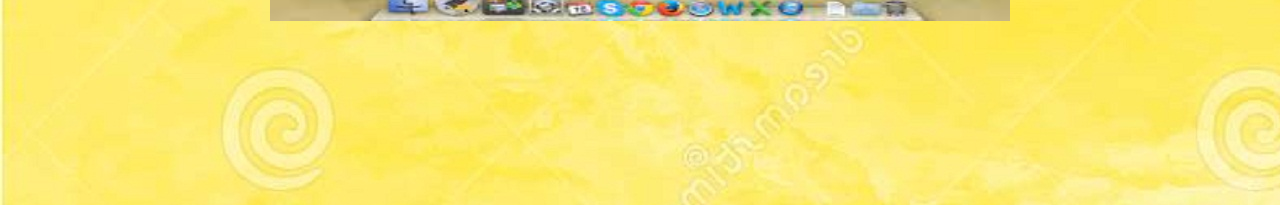
<file: sopmac.html>
<!DOCTYPE html>
<!DOCTYPE html>
<html lang="en">
<head>
	<meta charset="utf-8">
		<meta http-equiv="X-UA-Compatible" content="IE=edge">
		<meta name="viewport" content="width=device-width, initial-scale=1">
		 <!-- The above 3 meta tags *must* come first in the head; any other head content must come *after* these tags -->

		<!DOCTYPE html>
<html lang="es">
<head>


		<title>GERARDO</title>

	<meta charset="utf-8">
	<meta name="viewport" content="width=device-width, initial-scale=1">
    <link rel="stylesheet" href="css/style1.css" type="text/css" media="screen">
    <link rel="icon" href="favicon.png" type="image/png" />

        <link href="style.css" rel="stylesheet" >

</head>

<body>
	
	<header class="header" >
		<div class="container">
		<div 
			<nav class="navigation"> 
				<ul class="show">
				<ul>
		<title>GERARDO</title>

    <link rel="stylesheet" href="css/style1.css" type="text/css" media="screen">

    </head>
	<body>
		<div class="container">


		<!-- HEADER -->
		<header>
			
			
				</div>
			
				<!-- responsive-nav -->
				<div id="responsive-nav">
					<!-- NAV -->
					<div class="">
   
<h1>

    <ul id="nav">

       
			                <li><a href="index.html"class="btn btn-primary">INICIO</a>
 <li><a href=""class="btn btn-primary" >PRIMER  LAPSO</a>
            <ul>

			                <li><a href="internet.html"class="btn btn-primary">INTERNET</a>
			                    
			                        <li><a href="correo.html"class="btn btn-primary">CORREOS ELECTRONICOS</a>
<li><a href="ofimatica.html"class="btn btn-primary">OFIMATICA</a>
<li><a href="satelites.html"class="btn btn-primary">SATELITE SIMON BOLIVAR</a>
	<li><a href="miranda.html"class="btn btn-primary">SATELITE MIRANDA</a>
			                        </a></li>

	                
	                    <ul>
	                        <li><a href=""class="btn btn-primary">jQuery</a></li>
	                        <li><a href=""class="btn btn-primary">JS</a></li>
	                    </ul>
	                </li>
	                

	            </ul>
        </li>
     
        <li><a href=""class="btn btn-primary" >SEGUNDO LAPSO</a>
            <ul>


			                <li><a href="disentrada.html"class="btn btn-primary">DISPOSITIVO DE  ENTRADA</a>
			                    
			                        <li><a href="dissalida.html"class="btn btn-primary">DISPOSITIVOS DE SALIDA</a>
<li><a href="disalmacenamiento.html"class="btn btn-primary">DISPOSITIVOS DE  ALMACENAMIENTO</a>
<li><a href="discomunicacion.html"class="btn btn-primary">DISPOSITIVOS DE COMUNICACION</a>
	<li><a href="dismixtos.html"class="btn btn-primary">DISPOSITIVOS  MIXTOS</a>
			                        </a></li>

	                
	                    <ul>
	                        <li><a href=""class="btn btn-primary">jQuery</a></li>
	                        <li><a href=""class="btn btn-primary">JS</a></li>
	                    </ul>
	                </li>
	                

	            </ul>
        </li>
 
        <li><a href=""class="btn btn-primary">TERCER LAPSO</a>
            <ul>


                <li><a href="soplibres.html"class="btn btn-primary">SISTEMAS OPERATIVOS LIBRES</a>
                   


			                <li><a href="sopprivados.html"class="btn btn-primary">SISTEMOS OPERATIVOS PRIVADOS</a>
			                    
			                        <li><a href="sopmac.html"class="btn btn-primary">SISTEMAS OPERATIVOS MAC-OX
<li><a href="tic.html"class="btn btn-primary">LAS TIC</a>


	            </ul>
        </li>
    	                <li><a href="yo.php"class="btn btn-primary">COMENTAR</a>
    	                <li><a href="yo.php"class="btn btn-primary">CONTACTOS</a>

 <li><a href=""class="btn btn-primary" >DESCARGAS</a>
            <ul>

			                <li><a href="https://www.mediafire.com/file/zxvms1g6kdj1k15/PRIMER+LAPSO+INFORMATICA.docx/file"class="btn btn-primary">GUIA PRIMER LAPSO</a>
			                <li><a href="https://www.mediafire.com/file/4ptujxw0vrmdlgz/segundo+lapso+informatica.docx/file"class="btn btn-primary">GUIA SEGUNDO LAPSO</a>

			                <li><a href="https://www.mediafire.com/file/e9dfmsd55bakwvs/TERCER+LAPSO+INFORMATICA.docx/file"class="btn btn-primary">GUIA TERCER LAPSO</a>
                            <li><a href="https://www.mediafire.com/file/56shqcs6y68k0d9/GLOSARIO_DE_TERMINO_INFORMATICOS.pdf/file"class="btn btn-primary">GLOSARIO DE TERMINOS</a>

		</div>
		</header>
<main class="main">
<div class="container">
<h1>

						
<CENTER><h4 class="product-price"><STRONG><FONT COLOR  ="blue">PROGRAMACION DE LAPSO 2021---2022 </FONT></STRONG><del class="product-old-price"></del></h4></CENTER>
						
						

<CENTER><h4 class="product-price"><STRONG><FONT COLOR  ="blue">SISTEMAS OPERATIVOS MAC-OX</FONT></STRONG><del class="product-old-price"></del></h4></CENTER>
<P ALIGN="justify"><STRONG>

								

<P ALIGN="justify"><STRONG>
SISTEMAS OPERATIVOS MAC-OX
Mac OS X es un sistema operativo de Apple para equipos de sobremesa y también para portátiles. La versión actual se denomina “OS X Mavericks”. Respecto a sus diferencias con Windows, se podría decir que se diferencia en todo: OS X se basa en Unix y usa HFS+ para integrar un sistema de archivos propiomacOS es una serie de sistemas operativos gráficos desarrollados y comercializados por Apple desde 2001. Es el sistema operativo principal para la familia de computadoras Mac de Apple.
</STRONG></P>
					



	<div class="row">
		
	<div class="col-md-4">

								
<CENTER><h4 class="product-price"><STRONG><FONT COLOR  ="blue">SISTEMAS OPERATIVOS </FONT></STRONG><del class="product-old-price"></del></h4></CENTER>
								
							

 <P ALIGN="justify">Es un programa o conjunto de programas de un sistema informático que gestiona los recursos de hardware y provee servicios a los programas de aplicación de software, ejecutándose en modo privilegiado respecto de los restantes (SON LOS QUE ADMNISTRAN LOS RECURSOS DEL COMPUTADOR)</STRONG></P>

	<div class="row">
		
	<div class="col-md-4">

						

<CENTER><h4 class="product-price"><STRONG><FONT COLOR  ="blue"><h4>VENTAJAS DE LOS SISTEMAS OPERATIVOS MAC-OX</h4>	</div></FONT>


<p align="justify"><strong><font color  ="blue"> 1.</font>Rendimiento espectacular
Rendimiento optimo para las especificaciones que buscamos a la hora de escoger un equipo. Si necesitas un equipo profesional escoge un MacBook Pro o un iMac, si tus necesidades no son tan elevadas, escoge un MacBook 12” o un MacBook Air. Elijas la opción que elijas, el rendimiento siempre será ideal.</strong>


<p align="justify"><strong><font color  ="blue"> 2.</font>Diseño muy cuidado
Por todos es conocido el nivel de diseño y detalle que Apple dedica a sus equipos. 



<p align="justify"><strong><font color  ="blue"> 3.</font>Software y hardware dedicado
Los equipos Apple trabajan con un sistema operativo exclusivo para estos equipos y lo mismo sucede con el hardware. Esto provoca que el sistema operativo optimice el funcionamiento del equipo, convirtiéndolos en equipos muy estables y que sacan el máximo provecho de su hardware. Además, Apple lanza constantemente actualizaciones de su sistema operativo de forma gratuita que optimizará todavía más tu equipo, por muy antiguo que sea.


<p align="justify"><strong><font color  ="blue"> 4.</font>macOS es completamente estable
Olvídate de problemas con el sistema operativo de Apple. En un Mac prácticamente no hay cuelgues, errores o bugs. Olvídate del Control-ALT-Suprimir, ya no lo utilizarás nunca más. Por cierto, también existe en Mac mediante la combinación de teclas Opción-Comando-Esc


	<p align="justify"><strong><font color  ="blue"> 5.</font>Mayor productividad
En Apple todo es mucho más intuitivo y nos empuja a ser más creativos. Es cierto que al principio podemos abrumarnos un poco, especialmente si venimos de Windows ya que hay ciertos aspectos que son distintos que en Windows, pero en poco tiempo te darás cuenta de lo fácil que son las cosas en Mac. Esta facilidad se traduce en un aumento de la productividad con tu equipo. Apple dispone de herramientas de trabajo que son exclusivas de Mac, que funcionan de maravilla como iMovie o GarageBand. Además, en Mac disponemos de programas especializados como Final Cut Pro X, considerada el mejor programa para la edición de video. En Mac, lo sacas de la caja, empiezas a crear y ya eres creativo..</strong>

<p align="justify"><strong><font color  ="blue"> 5.</font>En Mac no hay virus (o casi)
Con un Mac no es necesario instalar ningún antivirus y todo lo que ello no comporta. Últimamente han aparecido algunos pocos virus para Mac, seguramente debido a que es una plataforma que se ha extendido en los últimos años. Apple lanza actualizaciones de su sistema operativo, corrigiendo posibles anomalías en su sistema que puede hacerlo vulnerable a estos virus.

Ojo, que no existan virus no significa que no exista malware, troyanos, fishing… desgraciadamente todas las plataformas pueden verse afectadas por personas malintencionadas que tratan de robarnos nuestra tarjeta de crédito o acceder a nuestro ordenador sin nuestro permiso y Apple no es diferente en eso. Verás que cuando navegues  por Internet, en ocasiones aparecerán ventanas que intentan confundirnos indicando que hay algo que no funciona bien en tu equipo y que debes instalar una aplicación para solucionarlo (muchas veces un programa llamado MacKeeper). Haz caso omiso de esos mensajes y cierra la ventana y nunca instales MacKeeper ya que es un programa malware que puede desestabilizar el sistema operativo. Entra en la carpeta Aplicaciones y busca esta aplicación, si la tienes instalada, elimínala arrastrándola a la Papelera.</strong>




<p align="justify"><strong><font color  ="blue"> 5.</font>Compatibilidad de Mac con Windows
Este es uno de los grandes miedos de aquellos que provienen de un Windows ya que existe un cierto pánico (completamente injustificado) a no poder utilizar programas o abrir archivos que anteriormente utilizábamos en Windows. Nada más alejado de la realidad, de hecho la incompatibilidad se produce, en la mayoría de los casos, en sentido inverso. Es decir, es menos compatible abrir archivos de Mac en un Windows que archivos de Windows en un Mac. Además, en un Mac siempre tenemos el recurso de instalar el sistema operativo de Windows en una partición del disco. Es realmente fácil de hacer. Muchos usuarios que vienen de Windows lo instalan cuando compran su primer Mac.

Por otro lado, si tu duda es si podrás abrir archivos de Microsoft Office (Word, Excel, PowerPoint, etc) la respuesta es SI, sin ningún problema. Existe la versión de todos estos programas para Mac. En esta entrada te explicamos como instalar Office en un Mac..</strong>

<p align="justify"><strong><font color  ="blue"> 6.</font>Tienen la mejor interfaz grafica del mercado

<p align="justify"><strong><font color  ="blue"> 7.</font>Son ideales para diseños graficos

<p align="justify"><strong><font color  ="blue"> 8.</font>Es uno de los mas estables 

<p align="justify"><strong><font color  ="blue"> 9.</font>No adquiere virus 







<div class="row">
		
	<div class="col-md-4">
<CENTER><h4 class="product-price"><STRONG><FONT COLOR  ="blue"><h4>DESVENTAJAS DE LOS SISTEMAS OPERATIVOS MAC-OX</h4>	</div></FONT>
								
<p align="justify"><strong><font color  ="blue"> 1.</font>Lo de siempre: el precio alto
Todos sabemos que los precios de los equipos Apple no son económicos pero también si pretendemos comparar debemos hacerlo de manera justa. No es lo mismo un portátil  Windows de 400€ que un MacBook Pro de 2.500€, definitivamente no ofrecen las mismas prestaciones ni los acabados son los mismos. Además, Apple ofrece equipos ya preparados para que tengan un rendimiento óptimo y desde el primer día, sin fallos y completamente estable. Por otro lado, hay quien no necesita tanta potencia o un rendimiento tan optimizado y prefiere destinar un presupuesto menor en su equipo.</strong>


<p align="justify"><strong><font color  ="blue"> 2.</font>
Equipos no ampliables
Una vez compras un Mac, al menos en los equipos más actuales, no podrás modificarlo. En el momento de la compra tendrás que decidir el procesador que deseas, la memoria RAM y el almacenamiento del disco. Si tus necesidades varían a lo largo del tiempo, tendrás que cambiar de equipo ya que no podrás ampliarlo más adelante. Obviamente, en el caso del almacenamiento siempre podemos utilizar un disco externo a nuestro antojo.

<p align="justify"><strong><font color  ="blue"> 3.</font>No son equipos para gamers
Los equipos Apple son ordenadores muy potentes, que cumplen sobradamente con las especificaciones técnicas necesarias para poder ejecutar juegos en él. Pese a ello, el catálogo de juegos para Mac es muy corto. No compres un Mac si quieres destinarlo a juegos.

<p align="justify"><strong><font color  ="blue"> 4.</font>Existen pocos software para este sistema operativo
		

<p align="justify"><strong><font color  ="blue"> 5.</font>Es mas complicado de encontrar tecnicos que las puedan arreglar en caso de fallas

<p align="justify"><strong><font color  ="blue"> 7.</font>Es deconocido y solamente se venden con el equipo incluido






 
	<div class="col-md-4">
<CENTER><h4 class="product-price"><STRONG><FONT COLOR  ="blue"><h4>CARACTERISTICAS DE LOS SISTEMAS OPERATIVOS MAX-OX</h4>	</div></FONT>
								
								<p align="justify"><strong><font color  ="blue"> 1.</font> Quemado de discos — Mejor soporte en el Finder así como en iTunes..</strong>


<p align="justify"><strong><font color  ="blue"> 2.</font>Reproductor de DVD — Los discos DVD podían ser reproducidos en el Reproductor de DVD de Apple.

<p align="justify"><strong><font color  ="blue"> 3.</font>El usuario debe realizar cursos para el manejo del sistema como tal debido a su alta capacidad de uso.Mayor soporte para impresoras (200 impresoras soportadas out of the box) — Una de las principales quejas de los usuarios de la versión 10.0 fue la carencía de controladores para impresoras.


<p align="justify"><strong><font color  ="blue"> 4.</font>3D mejorado (OpenGL corre un 20% más rápido) — Los drivers de OpenGL fueron bastamente mejorados para esta versión del Mac OS X, el cual permitió un gran rendimiento para elementos 3D en la interfaz y aplicaciones en 3D.		
<p align="justify"><strong><font color  ="blue"> 5.</font>AppleScript mejorado — La interfaz de scripts ahora permite acceso a muchos componentes del sistema, como la central de impresión, y el Terminal, lo que permite mejorar la personalización de la interfaz. También, Apple introdujo AppleScript Studio, lo que permite al usuario crear aplicaciones completas en AppleScript en una interfaz gráfica simple.
<p align="justify"><strong><font color  ="blue">6 .</font>ColorSync 4.0, el gestor del color del sistema.	
<p align="justify"><strong><font color  ="blue">7 .</font>Image Capture, para descargar imágenes de cámaras digitales y escáneres.


<p align="justify"><strong><font color  ="blue"> 8. OTRAS CARASTERISTICAS </font>
	<BR>
1_. No hay disco duro “C”
<BR>
2_. Este O.S fue creado por la empresa Apple.
<BR>
3_. Tiene una línea de computadoras llamadas Macintosh.
<BR>
4_. Posee varias versiones.
<BR>
5_. Es muy conocido por ser uno de los primeros O.S dirigidos al público.
<BR>
6_. Fue una de las primeras en Poseer Interfaz Gráfica.
<BR>
7. Este O.S nació en 1985.
<BR>
8_. Es muy complicado encontrar gente que arreglen este tipo de Computadoras. Te permite hacer uso de tu computadora a través de una interfaz gráfica











	<div class="col-md-4">
<CENTER><h4 class="product-price"><STRONG><FONT COLOR  ="blue"><h4>IMPORTANCIADE LOS SISTEMAS OPERATIVOS MAC-OX</h4>	</div></FONT>


<STRONG><P ALIGN="justify">

Mac OS (del inglés Macintosh Operating System, en español Sistema Operativo de Macintosh) es el nombre del sistema operativo creado por Apple para su línea de computadoras Macintosh. Es conocido por haber sido el primer sistema dirigido al gran público en contar con una interfaz gráfica compuesta por la interacción del mouse con ventanas, Icono y menús.

Apple quitó importancia de forma deliberada a la existencia del sistema operativo en los primeros años de su línea Macintosh procurando que la máquina resultara más agradable al usuario, diferenciándolo de otros sistemas contemporáneos, como MS-DOS, que eran un desafío técnico. El equipo de desarrollo del Mac OS original incluía a Bill Atkinson, Jef Raskin y Andy Hertzfeld.

Esta fue la base del Mac OS clásico, desarrollado íntegramente por Apple, cuya primera versión vio la luz en 1984. Su desarrollo se extendería en un modelo progresivo hasta la versión 9 del sistema, lanzada en 1999. A partir de Mac OS X, el sistema es un derivado de Unix que mantiene en su interfaz gráfica muchos elementos de las versiones anteriores.
<BR>
Con el trabajo realizado, encontré que el Sistema Operativo Mac es muy bueno por las razones de que no posee virus por lo que los convierte en accesos directos y a mas que tiene la mejor interfaz gráfica del mundo. Detrás de cada Mac está la potencia de macos, un sistema operativo que te permite hacer cosas que sencillamente serían imposibles de hacer en otra computadora. Eso se debe a que está diseñado específicamente para el hardware en el que está instalado, y viceversa. Macos viene con un conjunto de App que tienen un diseño increíble. Y funciona en sintonía con incluid para que las fotos, los documentos y demás archivos siempre estén actualizados en todos tus dispositivos. Por eso tu Mac y tu iPhone se entienden a la perfección. Además, está totalmente pensado para proteger tu privacidad y tu seguridad. 
Macos incluye una amplia gama de tecnologías para ayudar a las personas con alguna discapacidad a experimentar todo lo que el Mac tiene para ofrecer, así como funcionalidades que no encontrarás en otros sistemas operativos. Estas incluyen Teclado de Accesibilidad, VoiceOver, FaceTime6, Control por Botón y Texto a Voz, todas diseñadas para que puedas aprovechar tu Mac al máximo.
<BR>
<CENTER><img src="./img/mac.jpg" alt=""width="740" height="250"></CENTER>

<a href="#"><img src="3.png" title="GERARDO" style="position: fixed; bottom: 10px; left: 1% ;" /></a>
</file>
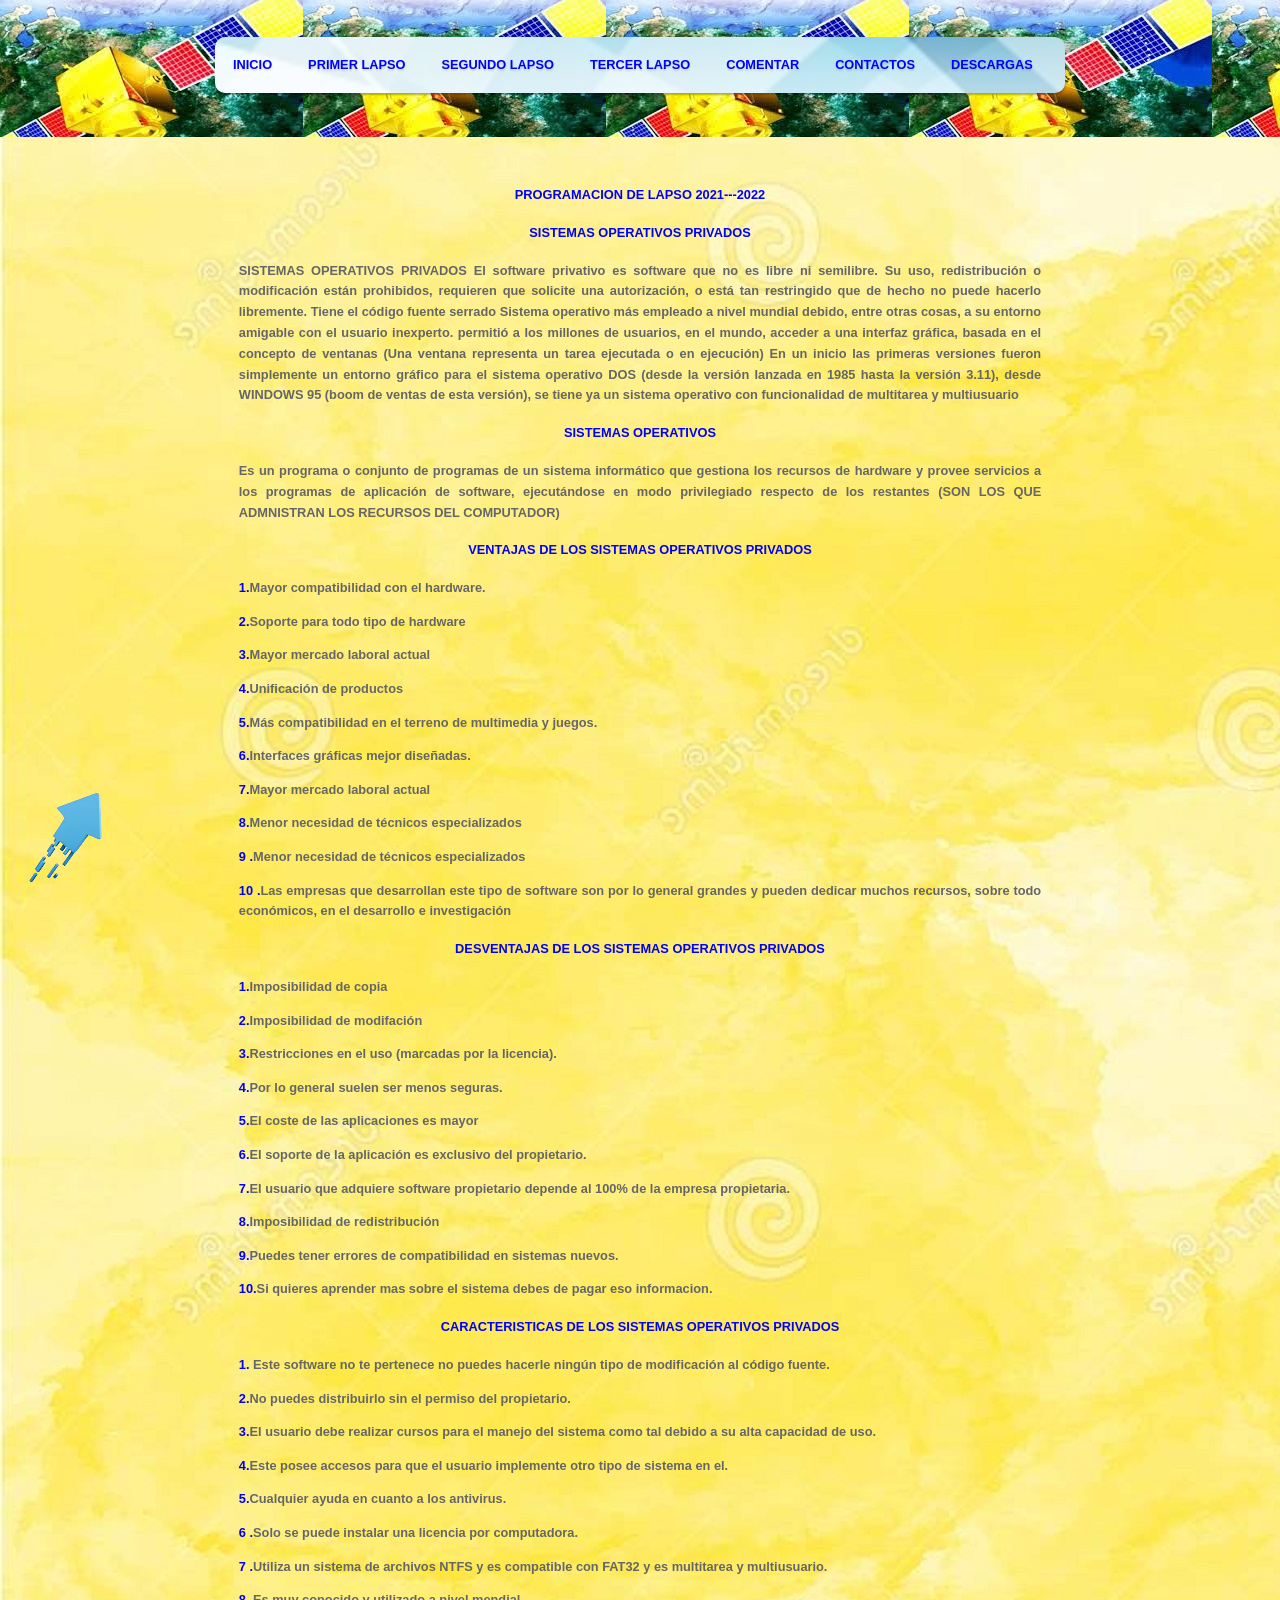
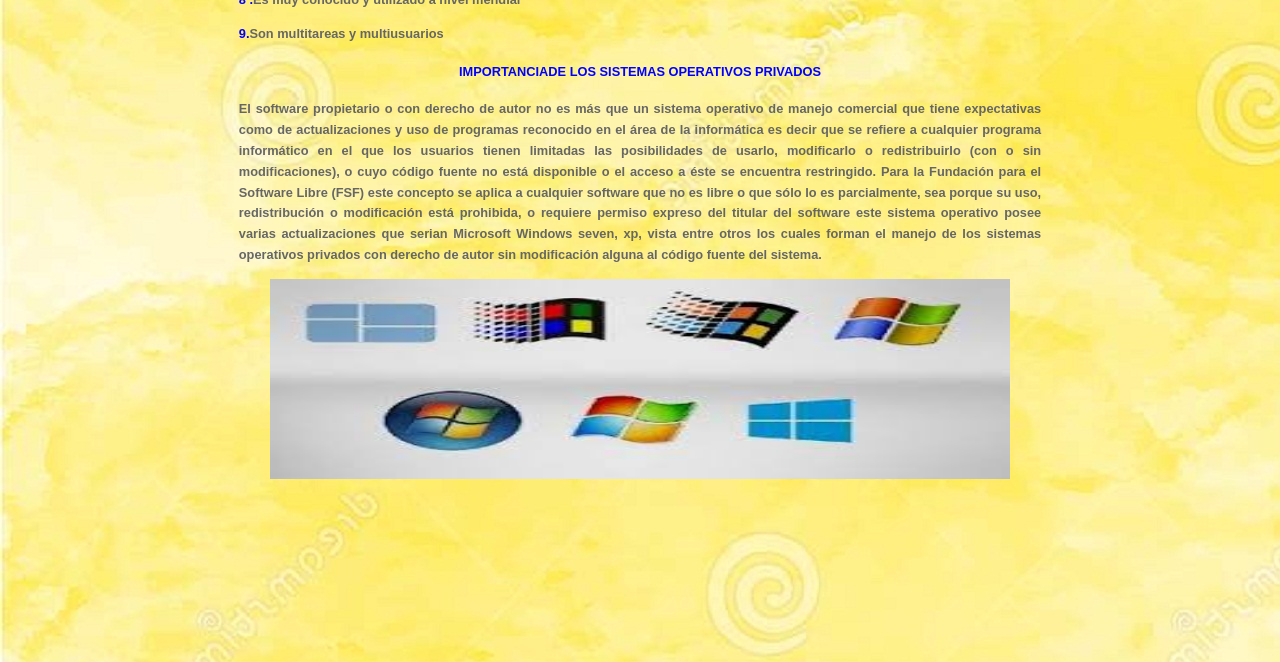
<file: sopprivados.html>
<!DOCTYPE html>
<!DOCTYPE html>
<html lang="en">
<head>
	<meta charset="utf-8">
		<meta http-equiv="X-UA-Compatible" content="IE=edge">
		<meta name="viewport" content="width=device-width, initial-scale=1">
		 <!-- The above 3 meta tags *must* come first in the head; any other head content must come *after* these tags -->

		<!DOCTYPE html>
<html lang="es">
<head>


		<title>GERARDO</title>

	<meta charset="utf-8">
	<meta name="viewport" content="width=device-width, initial-scale=1">
    <link rel="stylesheet" href="css/style1.css" type="text/css" media="screen">
    <link rel="icon" href="favicon.png" type="image/png" />

        <link href="style.css" rel="stylesheet" >

</head>

<body>
	
	<header class="header" >
		<div class="container">
		<div 
			<nav class="navigation"> 
				<ul class="show">
				<ul>
		<title>GERARDO</title>

    <link rel="stylesheet" href="css/style1.css" type="text/css" media="screen">

    </head>
	<body>
		<div class="container">


		<!-- HEADER -->
		<header>
			
			
				</div>
			
				<!-- responsive-nav -->
				<div id="responsive-nav">
					<!-- NAV -->
					<div class="">
   
<h1>

    <ul id="nav">

       
			                <li><a href="index.html"class="btn btn-primary">INICIO</a>
 <li><a href=""class="btn btn-primary" >PRIMER  LAPSO</a>
            <ul>

			                <li><a href="internet.html"class="btn btn-primary">INTERNET</a>
			                    
			                        <li><a href="correo.html"class="btn btn-primary">CORREOS ELECTRONICOS</a>
<li><a href="ofimatica.html"class="btn btn-primary">OFIMATICA</a>
<li><a href="satelites.html"class="btn btn-primary">SATELITE SIMON BOLIVAR</a>
	<li><a href="miranda.html"class="btn btn-primary">SATELITE MIRANDA</a>
			                        </a></li>

	                
	                    <ul>
	                        <li><a href=""class="btn btn-primary">jQuery</a></li>
	                        <li><a href=""class="btn btn-primary">JS</a></li>
	                    </ul>
	                </li>
	                

	            </ul>
        </li>
     
        <li><a href=""class="btn btn-primary" >SEGUNDO LAPSO</a>
            <ul>


			                <li><a href="disentrada.html"class="btn btn-primary">DISPOSITIVO DE  ENTRADA</a>
			                    
			                        <li><a href="dissalida.html"class="btn btn-primary">DISPOSITIVOS DE SALIDA</a>
<li><a href="disalmacenamiento.html"class="btn btn-primary">DISPOSITIVOS DE  ALMACENAMIENTO</a>
<li><a href="discomunicacion.html"class="btn btn-primary">DISPOSITIVOS DE COMUNICACION</a>
	<li><a href="dismixtos.html"class="btn btn-primary">DISPOSITIVOS  MIXTOS</a>
			                        </a></li>

	                
	                    <ul>
	                        <li><a href=""class="btn btn-primary">jQuery</a></li>
	                        <li><a href=""class="btn btn-primary">JS</a></li>
	                    </ul>
	                </li>
	                

	            </ul>
        </li>
 
        <li><a href=""class="btn btn-primary">TERCER LAPSO</a>
            <ul>


                <li><a href="soplibres.html"class="btn btn-primary">SISTEMAS OPERATIVOS LIBRES</a>
                   


			                <li><a href="sopprivados.html"class="btn btn-primary">SISTEMOS OPERATIVOS PRIVADOS</a>
			                    
			                        <li><a href="sopmac.html"class="btn btn-primary">SISTEMAS OPERATIVOS MAC-OX
<li><a href="tic.html"class="btn btn-primary">LAS TIC</a>


	            </ul>
        </li>
    	                <li><a href="yo.php"class="btn btn-primary">COMENTAR</a>
    	                <li><a href="yo.php"class="btn btn-primary">CONTACTOS</a>

 <li><a href=""class="btn btn-primary" >DESCARGAS</a>
            <ul>

			                <li><a href="https://www.mediafire.com/file/zxvms1g6kdj1k15/PRIMER+LAPSO+INFORMATICA.docx/file"class="btn btn-primary">GUIA PRIMER LAPSO</a>
			                <li><a href="https://www.mediafire.com/file/4ptujxw0vrmdlgz/segundo+lapso+informatica.docx/file"class="btn btn-primary">GUIA SEGUNDO LAPSO</a>

			                <li><a href="https://www.mediafire.com/file/e9dfmsd55bakwvs/TERCER+LAPSO+INFORMATICA.docx/file"class="btn btn-primary">GUIA TERCER LAPSO</a>
                            <li><a href="https://www.mediafire.com/file/56shqcs6y68k0d9/GLOSARIO_DE_TERMINO_INFORMATICOS.pdf/file"class="btn btn-primary">GLOSARIO DE TERMINOS</a>

		</div>
		</header>
<main class="main">
<div class="container">
<h1>


						
<CENTER><h4 class="product-price"><STRONG><FONT COLOR  ="blue">PROGRAMACION DE LAPSO 2021---2022 </FONT></STRONG><del class="product-old-price"></del></h4></CENTER>
						
						

<CENTER><h4 class="product-price"><STRONG><FONT COLOR  ="blue">SISTEMAS OPERATIVOS PRIVADOS</FONT></STRONG><del class="product-old-price"></del></h4></CENTER>
<P ALIGN="justify"><STRONG>

								

<P ALIGN="justify"><STRONG>
SISTEMAS OPERATIVOS PRIVADOS
El software privativo es software que no es libre ni semilibre. Su uso, redistribución o modificación están prohibidos, requieren que solicite una autorización, o está tan restringido que de hecho no puede hacerlo libremente. Tiene el código fuente serrado Sistema operativo más empleado a nivel mundial debido, entre otras cosas, a su entorno amigable con el usuario inexperto. permitió a los millones de usuarios, en el mundo, acceder a una interfaz gráfica, basada en el concepto de ventanas (Una ventana representa un tarea ejecutada o en ejecución) En un inicio las primeras versiones fueron simplemente un entorno gráfico para el sistema operativo DOS (desde la versión lanzada en 1985 hasta la versión 3.11), desde WINDOWS 95 (boom de ventas de esta versión), se tiene ya un sistema operativo con funcionalidad de multitarea y multiusuario
</STRONG></P>
					



	<div class="row">
		
	<div class="col-md-4">

								
<CENTER><h4 class="product-price"><STRONG><FONT COLOR  ="blue">SISTEMAS OPERATIVOS </FONT></STRONG><del class="product-old-price"></del></h4></CENTER>
								
							

 <P ALIGN="justify">Es un programa o conjunto de programas de un sistema informático que gestiona los recursos de hardware y provee servicios a los programas de aplicación de software, ejecutándose en modo privilegiado respecto de los restantes (SON LOS QUE ADMNISTRAN LOS RECURSOS DEL COMPUTADOR)</STRONG></P>

	<div class="row">
		
	<div class="col-md-4">

						

<CENTER><h4 class="product-price"><STRONG><FONT COLOR  ="blue"><h4>VENTAJAS DE LOS SISTEMAS OPERATIVOS PRIVADOS</h4>	</div></FONT>


<p align="justify"><strong><font color  ="blue"> 1.</font>Mayor compatibilidad con el hardware.</strong>


<p align="justify"><strong><font color  ="blue"> 2.</font>Soporte para todo tipo de hardware


<p align="justify"><strong><font color  ="blue"> 3.</font>Mayor mercado laboral actual


<p align="justify"><strong><font color  ="blue"> 4.</font>Unificación de productos


	<p align="justify"><strong><font color  ="blue"> 5.</font>Más compatibilidad en el terreno de multimedia y juegos.</strong>


<p align="justify"><strong><font color  ="blue"> 6.</font>Interfaces gráficas mejor diseñadas.


<p align="justify"><strong><font color  ="blue"> 7.</font>Mayor mercado laboral actual


<p align="justify"><strong><font color  ="blue"> 8.</font>Menor necesidad de técnicos especializados


	<p align="justify"><strong><font color  ="blue">9 .</font>Menor necesidad de técnicos especializados
	<p align="justify"><strong><font color  ="blue">10 .</font>Las empresas que desarrollan este tipo de software son por lo general grandes y pueden dedicar muchos recursos, sobre todo económicos, en el desarrollo e investigación


<div class="row">
		
	<div class="col-md-4">
<CENTER><h4 class="product-price"><STRONG><FONT COLOR  ="blue"><h4>DESVENTAJAS DE LOS SISTEMAS OPERATIVOS PRIVADOS</h4>	</div></FONT>
								
<p align="justify"><strong><font color  ="blue"> 1.</font>Imposibilidad de copia</strong>


<p align="justify"><strong><font color  ="blue"> 2.</font>Imposibilidad de modifación

<p align="justify"><strong><font color  ="blue"> 3.</font>Restricciones en el uso (marcadas por la licencia).


<p align="justify"><strong><font color  ="blue"> 4.</font>Por lo general suelen ser menos seguras.				




<p align="justify"><strong><font color  ="blue"> 5.</font>El coste de las aplicaciones es mayor</strong>


<p align="justify"><strong><font color  ="blue"> 6.</font>El soporte de la aplicación es exclusivo del propietario.

<p align="justify"><strong><font color  ="blue"> 7.</font>El usuario que adquiere software propietario depende al 100% de la empresa propietaria. 


<p align="justify"><strong><font color  ="blue"> 8.</font>Imposibilidad de redistribución				
<p align="justify"><strong><font color  ="blue"> 9.</font>Puedes tener errores de compatibilidad en sistemas nuevos.

<p align="justify"><strong><font color  ="blue"> 10.</font>Si quieres aprender mas sobre el sistema debes de pagar eso informacion.

<div class="row">
		
	<div class="col-md-4">
<CENTER><h4 class="product-price"><STRONG><FONT COLOR  ="blue"><h4>CARACTERISTICAS DE LOS SISTEMAS OPERATIVOS PRIVADOS</h4>	</div></FONT>
								
								<p align="justify"><strong><font color  ="blue"> 1.</font> Este software no te pertenece no puedes hacerle ningún tipo de modificación al código fuente.</strong>


<p align="justify"><strong><font color  ="blue"> 2.</font>No puedes distribuirlo sin el permiso del propietario.

<p align="justify"><strong><font color  ="blue"> 3.</font>El usuario debe realizar cursos para el manejo del sistema como tal debido a su alta capacidad de uso.


<p align="justify"><strong><font color  ="blue"> 4.</font>Este posee accesos para que el usuario implemente otro tipo de sistema en el.			
<p align="justify"><strong><font color  ="blue"> 5.</font>Cualquier ayuda en cuanto a los antivirus.		
<p align="justify"><strong><font color  ="blue">6 .</font>Solo se puede instalar una licencia por computadora.		
<p align="justify"><strong><font color  ="blue">7 .</font>Utiliza un sistema de archivos NTFS y es compatible con FAT32 y es multitarea y multiusuario.
<p align="justify"><strong><font color  ="blue">8 .</font>Es muy conocido y utilizado a nivel mendial

<p align="justify"><strong><font color  ="blue"> 9.</font>Son multitareas y multiusuarios 

<div class="row">
		
	<div class="col-md-4">
<CENTER><h4 class="product-price"><STRONG><FONT COLOR  ="blue"><h4>IMPORTANCIADE LOS SISTEMAS OPERATIVOS PRIVADOS</h4>	</div></FONT>


<STRONG><P ALIGN="justify">

El software propietario o con derecho de autor no es más que un sistema operativo de manejo comercial que tiene expectativas como de actualizaciones y uso de programas reconocido en el área de la informática es decir que se refiere a cualquier programa informático en el que los usuarios tienen limitadas las posibilidades de usarlo, modificarlo o redistribuirlo (con o sin modificaciones), o cuyo código fuente no está disponible o el acceso a éste se encuentra restringido. Para la Fundación para el Software Libre (FSF) este concepto se aplica a cualquier software que no es libre o que sólo lo es parcialmente, sea porque su uso, redistribución o modificación está prohibida, o requiere permiso expreso del titular del software este sistema operativo posee varias actualizaciones que serian Microsoft Windows seven, xp, vista entre otros los cuales forman el manejo de los sistemas operativos privados con derecho de autor sin modificación alguna al código fuente del sistema.
<BR>
<CENTER><img src="./img/14.jpg" alt=""width="740" height="200"></CENTER>

<a href="#"><img src="3.png" title="GERARDO" style="position: fixed; bottom: 10px; left: 1% ;" /></a>
</file>
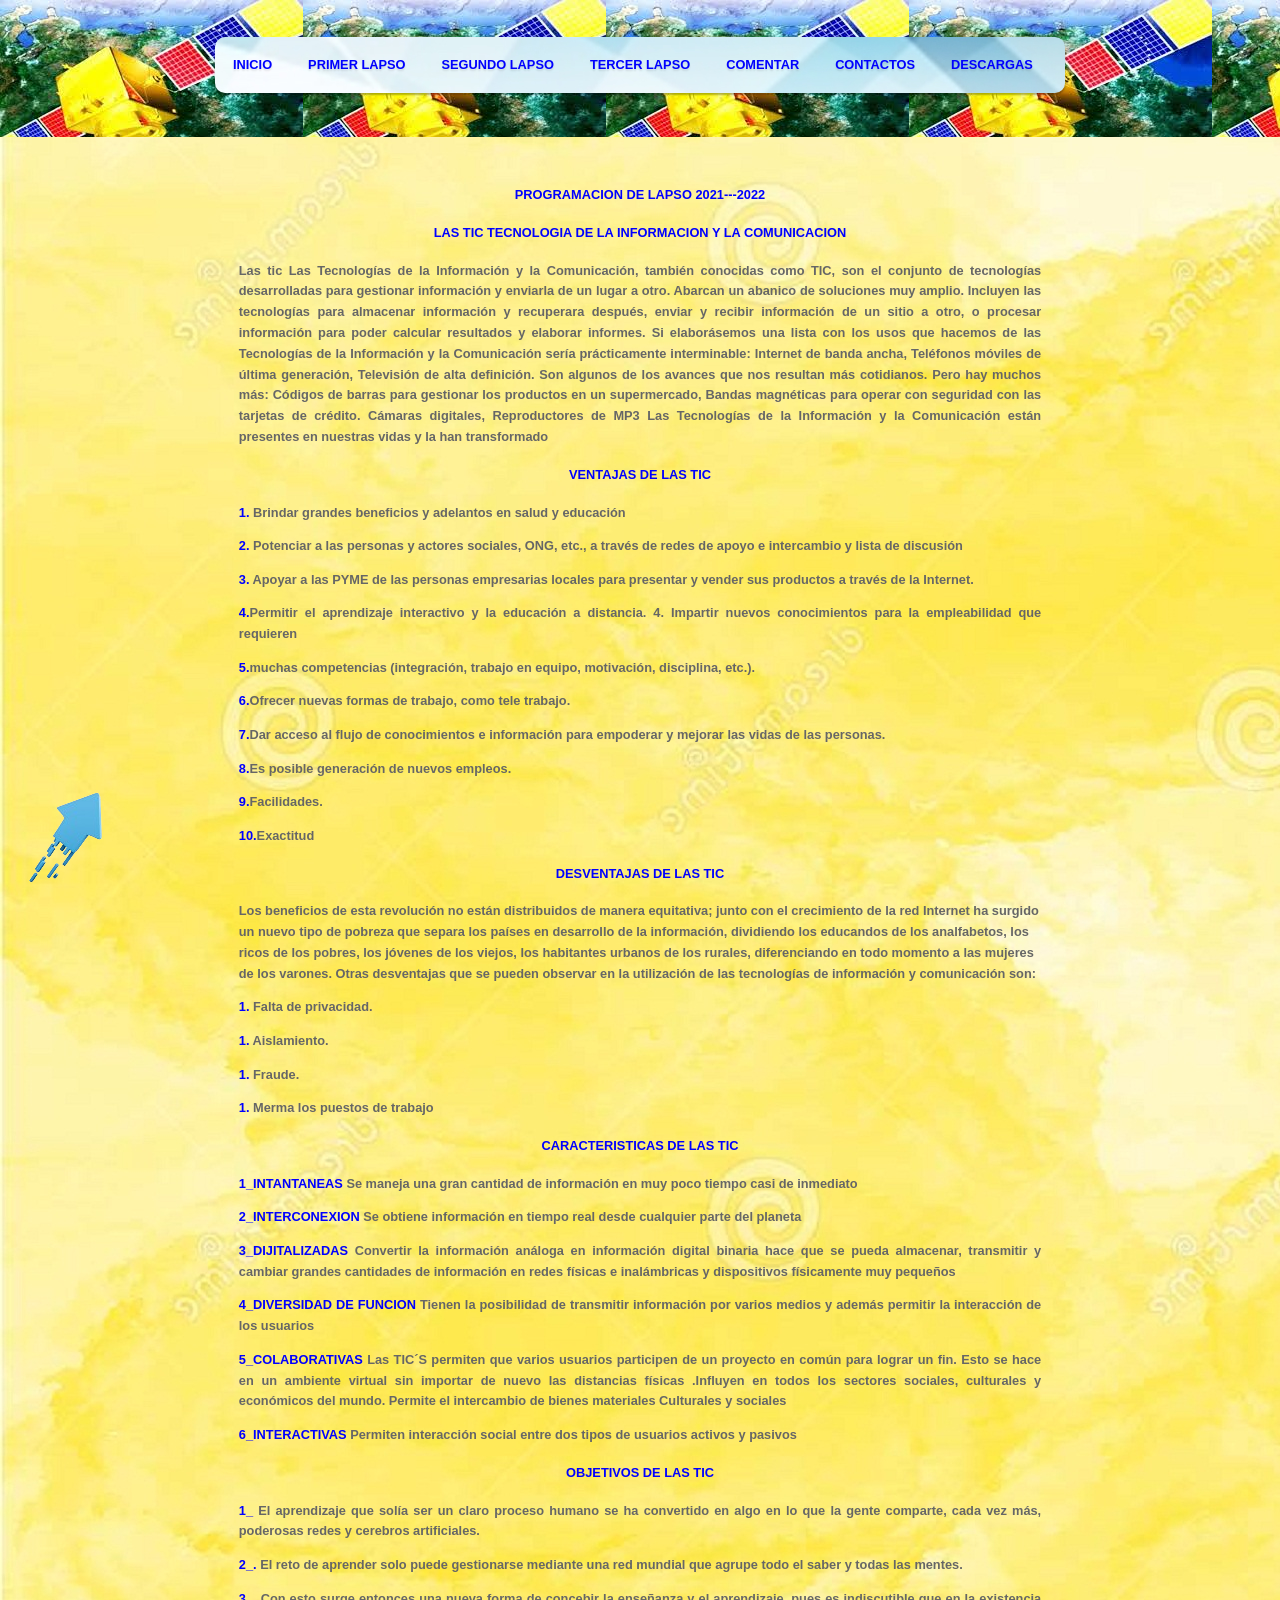
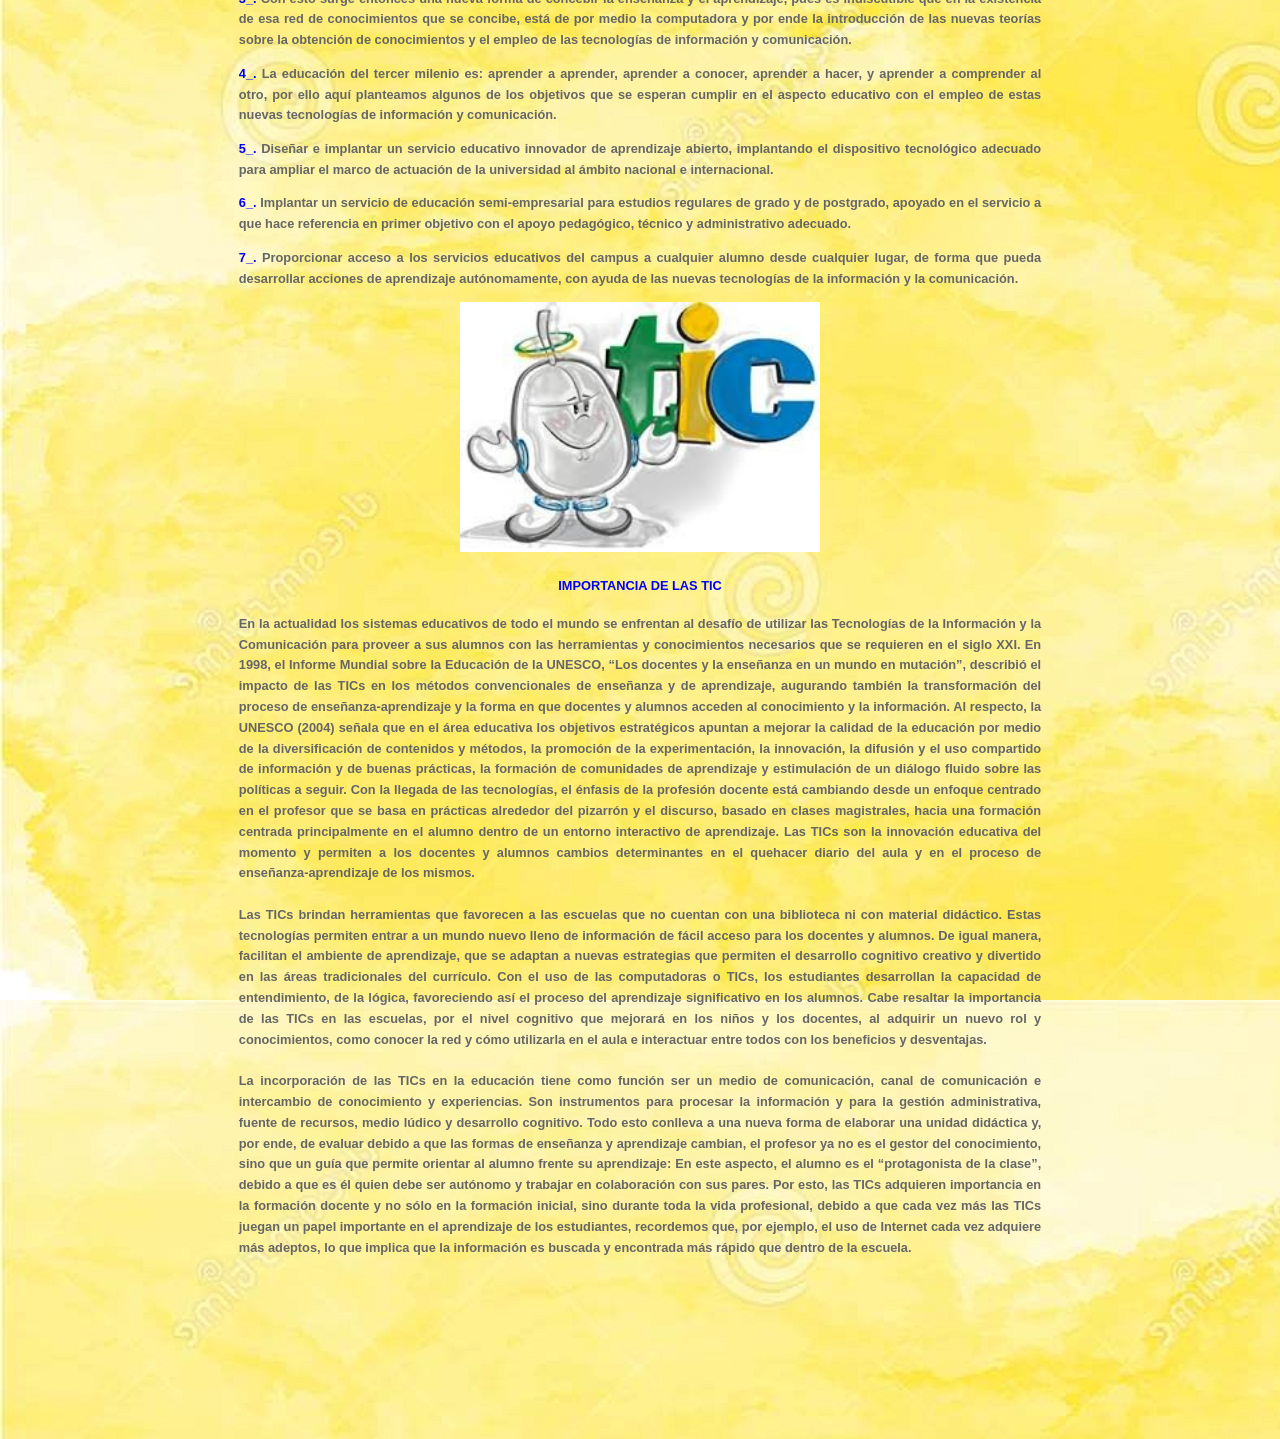
<file: tic.html>
<!DOCTYPE html>
<!DOCTYPE html>
<html lang="en">
<head>
	<meta charset="utf-8">
		<meta http-equiv="X-UA-Compatible" content="IE=edge">
		<meta name="viewport" content="width=device-width, initial-scale=1">
		 <!-- The above 3 meta tags *must* come first in the head; any other head content must come *after* these tags -->

		<!DOCTYPE html>
<html lang="es">
<head>


		<title>GERARDO</title>

	<meta charset="utf-8">
	<meta name="viewport" content="width=device-width, initial-scale=1">
    <link rel="stylesheet" href="css/style1.css" type="text/css" media="screen">
    <link rel="icon" href="favicon.png" type="image/png" />
   
        <link href="style.css" rel="stylesheet" >

</head>

<body>
	
	<header class="header" >
		<div class="container">
		<div 
			<nav class="navigation"> 
				<ul class="show">
				<ul>
		<title>GERARDO</title>

    <link rel="stylesheet" href="css/style1.css" type="text/css" media="screen">

    </head>
	<body>
		<div class="container">


		<!-- HEADER -->
		<header>
			
			
				</div>
			
				<!-- responsive-nav -->
				<div id="responsive-nav">
					<!-- NAV -->
					<div class="">
   
<h1>

    <ul id="nav">

       
			                <li><a href="index.html"class="btn btn-primary">INICIO</a>
 <li><a href=""class="btn btn-primary" >PRIMER  LAPSO</a>
            <ul>

			                <li><a href="interner.html"class="btn btn-primary">INTERNET</a>
			                    
			                        <li><a href="correo.html"class="btn btn-primary">CORREOS ELECTRONICOS</a>
<li><a href="ofimatica.html"class="btn btn-primary">OFIMATICA</a>
<li><a href="satelites.html"class="btn btn-primary">SATELITE SIMON BOLIVAR</a>
	<li><a href="miranda.html"class="btn btn-primary">SATELITE MIRANDA</a>
			                        </a></li>

	                
	                    <ul>
	                        <li><a href=""class="btn btn-primary">jQuery</a></li>
	                        <li><a href=""class="btn btn-primary">JS</a></li>
	                    </ul>
	                </li>
	                

	            </ul>
        </li>
     
        <li><a href=""class="btn btn-primary" >SEGUNDO LAPSO</a>
            <ul>


			                <li><a href="disentrada.html"class="btn btn-primary">DISPOSITIVO DE  ENTRADA</a>
			                    
			                        <li><a href="dissalida.html"class="btn btn-primary">DISPOSITIVOS DE SALIDA</a>
<li><a href="disalmacenamiento.html"class="btn btn-primary">DISPOSITIVOS DE  ALMACENAMIENTO</a>
<li><a href="discomunicacion.html"class="btn btn-primary">DISPOSITIVOS DE COMUNICACION</a>
	<li><a href="dismixtos.html"class="btn btn-primary">DISPOSITIVOS  MIXTOS</a>
			                        </a></li>

	                
	                    <ul>
	                        <li><a href=""class="btn btn-primary">jQuery</a></li>
	                        <li><a href=""class="btn btn-primary">JS</a></li>
	                    </ul>
	                </li>
	                

	            </ul>
        </li>
 
        <li><a href=""class="btn btn-primary">TERCER LAPSO</a>
            <ul>


                <li><a href="soplibres.html"class="btn btn-primary">SISTEMAS OPERATIVOS LIBRES</a>
                   


			                <li><a href="sopprivados.html"class="btn btn-primary">SISTEMOS OPERATIVOS PRIVADOS</a>
			                    
			                        <li><a href="sopmac.html"class="btn btn-primary">SISTEMAS OPERATIVOS MAC-OX
<li><a href="tic.html"class="btn btn-primary">LAS TIC</a>


	            </ul>
        </li>
    	                <li><a href="yo.php"class="btn btn-primary">COMENTAR</a>
    	                <li><a href="yo.php"class="btn btn-primary">CONTACTOS</a>

 <li><a href=""class="btn btn-primary" >DESCARGAS</a>
            <ul>

			                <li><a href="https://www.mediafire.com/file/zxvms1g6kdj1k15/PRIMER+LAPSO+INFORMATICA.docx/file"class="btn btn-primary">GUIA PRIMER LAPSO</a>
			                <li><a href="https://www.mediafire.com/file/4ptujxw0vrmdlgz/segundo+lapso+informatica.docx/file"class="btn btn-primary">GUIA SEGUNDO LAPSO</a>

			                <li><a href="https://www.mediafire.com/file/e9dfmsd55bakwvs/TERCER+LAPSO+INFORMATICA.docx/file"class="btn btn-primary">GUIA TERCER LAPSO</a>
                            <li><a href="https://www.mediafire.com/file/56shqcs6y68k0d9/GLOSARIO_DE_TERMINO_INFORMATICOS.pdf/file"class="btn btn-primary">GLOSARIO DE TERMINOS</a>

		</div>
		</header>
<main class="main">
<div class="container">
<h1>

					
						
						
						
<CENTER><h4 class="product-price"><STRONG><FONT COLOR  ="blue">PROGRAMACION DE LAPSO 2021---2022 </FONT></STRONG><del class="product-old-price"></del></h4></CENTER>
						
						

<CENTER><h4 class="product-price"><STRONG><FONT COLOR  ="blue">LAS TIC TECNOLOGIA DE LA INFORMACION Y LA COMUNICACION </FONT></STRONG><del class="product-old-price"></del></h4></CENTER>
<P ALIGN="justify"><STRONG>


<P ALIGN="justify"><STRONG>Las tic Las Tecnologías de la Información y la Comunicación, también conocidas como TIC, son el conjunto de tecnologías desarrolladas para gestionar información y enviarla de un lugar a otro. Abarcan un abanico de soluciones muy amplio. Incluyen las tecnologías para almacenar información y recuperara después, enviar y recibir información de un sitio a otro, o procesar información para poder calcular resultados y elaborar informes. Si elaborásemos una lista con los usos que hacemos de las Tecnologías de la Información y la Comunicación sería prácticamente interminable: Internet de banda ancha, Teléfonos móviles de última generación, Televisión de alta definición. Son algunos de los avances que nos resultan más cotidianos. Pero hay muchos más: Códigos de barras para gestionar los productos en un supermercado, Bandas magnéticas para operar con seguridad con las tarjetas de crédito. Cámaras digitales, Reproductores de MP3 Las Tecnologías de la Información y la Comunicación están presentes en nuestras vidas y la han transformado

<P ALIGN="justify"><STRONG>

	<div class="row">
		
	<div class="col-md-4">
						
						
						

						



<P ALIGN="justify"><STRONG>

	<div class="row">
		
	<div class="col-md-4">
 <CENTER><h4 class="product-price"><STRONG><FONT COLOR  ="blue"><h4>VENTAJAS DE LAS TIC</h4>	</div></FONT>
<p align="justify"><strong><font color  ="blue"> 1.</font> Brindar grandes beneficios y adelantos en salud y educación</strong>

<p align="justify"><strong><font color  ="blue">2.</font> Potenciar a las personas y actores sociales, ONG, etc., a través de redes de apoyo e intercambio y lista de discusión</strong>
	
<p align="justify"><strong><font color  ="blue">3. </font>Apoyar a las PYME de las personas empresarias locales para presentar y vender sus productos a través de la Internet.</strong>

<p align="justify"><strong><font color  ="blue">4.</font>Permitir el aprendizaje interactivo y la educación a distancia.
4. Impartir nuevos conocimientos para la empleabilidad que requieren</strong>
							
<p align="justify"><strong><font color  ="blue">5.</font>muchas competencias (integración, trabajo en equipo, motivación, disciplina, etc.). </strong>
<p align="justify"><strong><font color  ="blue">6.</font>Ofrecer nuevas formas de trabajo, como tele trabajo. </font></strong>
<p align="justify"><strong><font color  ="blue">7.</font>Dar acceso al flujo de conocimientos e información para empoderar y mejorar las vidas de las personas. </strong>
<p align="justify"><strong><font color  ="blue">8.</font>Es posible generación de nuevos empleos. </strong>
<p align="justify"><strong><font color  ="blue">9.</font>Facilidades.</strong>
<p align="justify"><strong><font color  ="blue">10.</font>Exactitud
 </strong>













	<div class="col-md-4">
		
	

<CENTER><h4 class="product-price"><STRONG><FONT COLOR  ="blue"><h4>DESVENTAJAS DE LAS TIC</h4>	</div></FONT>
Los beneficios de esta revolución no están distribuidos de manera equitativa; junto con el crecimiento de la red Internet ha surgido un nuevo tipo de pobreza que separa los países en desarrollo de la información, dividiendo los educandos de los analfabetos, los ricos de los pobres, los jóvenes de los viejos, los habitantes urbanos de los rurales, diferenciando en todo momento a las mujeres de los varones.


Otras desventajas que se pueden observar en la utilización de las tecnologías de información y comunicación son:
<p align="justify"><strong><font color  ="blue"> 1.</font> Falta de privacidad.
<p align="justify"><strong><font color  ="blue"> 1.</font> Aislamiento.
<p align="justify"><strong><font color  ="blue"> 1.</font> Fraude.
<p align="justify"><strong><font color  ="blue"> 1.</font> Merma los puestos de trabajo










 
			
	<div class="col-md-4">
<h1>
<CENTER><h4 class="product-price"><STRONG><FONT COLOR  ="blue"><h4>CARACTERISTICAS DE LAS TIC</h4>	</div>	</FONT>
 

<P ALIGN="justify"><STRONG><FONT COLOR  ="blue">1_INTANTANEAS </FONT> Se maneja una gran cantidad de información en muy poco tiempo casi de inmediato
<P ALIGN="justify"><STRONG><FONT COLOR  ="blue">2_INTERCONEXION</FONT>  Se obtiene información en tiempo real desde cualquier parte del planeta
<P ALIGN="justify"><STRONG><FONT COLOR  ="blue">3_DIJITALIZADAS</FONT>  Convertir la información análoga en información digital binaria hace que se pueda almacenar, transmitir y cambiar grandes cantidades de información en redes físicas e inalámbricas y dispositivos físicamente muy pequeños
<P ALIGN="justify"><STRONG><FONT COLOR  ="blue">4_DIVERSIDAD DE FUNCION </FONT> Tienen la posibilidad de transmitir información por varios medios y además permitir la interacción de los usuarios
<P ALIGN="justify"><STRONG><FONT COLOR  ="blue">5_COLABORATIVAS </FONT> Las TIC´S permiten que varios usuarios participen de un proyecto en común para lograr un fin. Esto se hace en un ambiente virtual sin importar de nuevo las distancias físicas .Influyen en todos los sectores sociales, culturales y económicos del mundo. Permite el intercambio de bienes materiales Culturales y sociales
<P ALIGN="justify"><STRONG><FONT COLOR  ="blue">6_INTERACTIVAS </FONT> Permiten interacción social entre dos tipos de usuarios activos y pasivos







 <P ALIGN="justify"><STRONG>

	<div class="row">
		
	<div class="col-md-4">





  <CENTER><h4 class="product-price"><STRONG><FONT COLOR  ="blue"><h4>OBJETIVOS DE LAS TIC</h4>	</div></FONT>






<P ALIGN="justify"><STRONG><FONT COLOR  ="blue">1_ </FONT>El aprendizaje que solía ser un claro proceso humano se ha convertido en algo en lo que la gente comparte, cada vez más, poderosas redes y cerebros artificiales.
<P ALIGN="justify"><STRONG><FONT COLOR  ="blue">2_. </FONT>El reto de aprender solo puede gestionarse mediante una red mundial que agrupe todo el saber y todas las mentes.
<P ALIGN="justify"><STRONG><FONT COLOR  ="blue">3_. </FONT>Con esto surge entonces una nueva forma de concebir la enseñanza y el aprendizaje, pues es indiscutible que en la existencia de esa red de conocimientos que se concibe, está de por medio la computadora y por ende la introducción de las nuevas teorías sobre la obtención de conocimientos y el empleo de las tecnologías de información y comunicación.
<P ALIGN="justify"><STRONG><FONT COLOR  ="blue">4_.</FONT> La educación del tercer milenio es: aprender a aprender, aprender a conocer, aprender a hacer, y aprender a comprender al otro, por ello aquí planteamos algunos de los objetivos que se esperan cumplir en el aspecto educativo con el empleo de estas nuevas tecnologías de información y comunicación.
<P ALIGN="justify"><STRONG><FONT COLOR  ="blue">5_.</FONT> Diseñar e implantar un servicio educativo innovador de aprendizaje abierto, implantando el dispositivo tecnológico adecuado para ampliar el marco de actuación de la universidad al ámbito nacional e internacional.
<P ALIGN="justify"><STRONG><FONT COLOR  ="blue">6_.</FONT> Implantar un servicio de educación semi-empresarial para estudios regulares de grado y de postgrado, apoyado en el servicio a que hace referencia en primer objetivo con el apoyo pedagógico, técnico y administrativo adecuado.
<P ALIGN="justify"><STRONG><FONT COLOR  ="blue">7_. </FONT> Proporcionar acceso a los servicios educativos del campus a cualquier alumno desde cualquier lugar, de forma que pueda desarrollar acciones de aprendizaje autónomamente, con ayuda de las nuevas tecnologías de la información y la comunicación.




<BR>
<center><img src="./img/tic.jpg" alt= alt=""width="350" height="250"></center>

<P ALIGN="justify"><STRONG>

	<div class="row">
		
	<div class="col-md-4">

  <CENTER><h4 class="product-price"><STRONG><FONT COLOR  ="blue"><h4>IMPORTANCIA DE LAS TIC</h4>	</div></div></FONT>
<P ALIGN="justify">En la actualidad los sistemas educativos de todo el mundo se enfrentan al desafío de utilizar las Tecnologías de la Información y la Comunicación para proveer a sus alumnos con las herramientas y conocimientos necesarios que se requieren en el siglo XXI. En 1998, el Informe Mundial sobre la Educación de la UNESCO, “Los docentes y la enseñanza en un mundo en mutación”, describió el impacto de las TICs en los métodos convencionales de enseñanza y de aprendizaje, augurando también la transformación del proceso de enseñanza-aprendizaje y la forma en que docentes y alumnos acceden al conocimiento y la información.

Al respecto, la UNESCO (2004) señala que en el área educativa los objetivos estratégicos apuntan a mejorar la calidad de la educación por medio de la diversificación de contenidos y métodos, la promoción de la experimentación, la innovación, la difusión y el uso compartido de información y de buenas prácticas, la formación de comunidades de aprendizaje y estimulación de un diálogo fluido sobre las políticas a seguir. Con la llegada de las tecnologías, el énfasis de la profesión docente está cambiando desde un enfoque centrado en el profesor que se basa en prácticas alrededor del pizarrón y el discurso, basado en clases magistrales, hacia una formación centrada principalmente en el alumno dentro de un entorno interactivo de aprendizaje.

Las TICs son la innovación educativa del momento y permiten a los docentes y alumnos cambios determinantes en el quehacer diario del aula y en el proceso de enseñanza-aprendizaje de los mismos.
<br>
<br>

Las TICs brindan herramientas que favorecen a las escuelas que no cuentan con una biblioteca ni con material didáctico. Estas tecnologías permiten entrar a un mundo nuevo lleno de información de fácil acceso para los docentes y alumnos. De igual manera, facilitan el ambiente de aprendizaje, que se adaptan a nuevas estrategias que permiten el desarrollo cognitivo creativo y divertido en las áreas tradicionales del currículo.

Con el uso de las computadoras o TICs, los estudiantes desarrollan la capacidad de entendimiento, de la lógica, favoreciendo así el proceso del aprendizaje significativo en los alumnos.

Cabe resaltar la importancia de las TICs en las escuelas, por el nivel cognitivo que mejorará en los niños y los docentes, al adquirir un nuevo rol y conocimientos, como conocer la red y cómo utilizarla en el aula e interactuar entre todos con los beneficios y desventajas.

<br><br>

La incorporación de las TICs en la educación tiene como función ser un medio de comunicación, canal de comunicación e intercambio de conocimiento y experiencias. Son instrumentos para procesar la información y para la gestión administrativa, fuente de recursos, medio lúdico y desarrollo cognitivo. Todo esto conlleva a una nueva forma de elaborar una unidad didáctica y, por ende, de evaluar debido a que las formas de enseñanza y aprendizaje cambian, el profesor ya no es el gestor del conocimiento, sino que un guía que permite orientar al alumno frente su aprendizaje: En este aspecto, el alumno es el “protagonista de la clase”, debido a que es él quien debe ser autónomo y trabajar en colaboración con sus pares.

Por esto, las TICs adquieren importancia en la formación docente y no sólo en la formación inicial, sino durante toda la vida profesional, debido a que cada vez más las TICs juegan un papel importante en el aprendizaje de los estudiantes, recordemos que, por ejemplo, el uso de Internet cada vez adquiere más adeptos, lo que implica que la información es buscada y encontrada más rápido que dentro de la escuela.
<a href="#"><img src="3.png" title="GERARDO" style="position: fixed; bottom: 10px; left: 1% ;" /></a>
</P>



</body>
</html>
</file>
<file: css/style1.css>
/* demo page styles */





body {
  
  
  font-family: Arial, sans-serif;
  color: #666;
 
  font-size:  16px;
  line-height: 2.5;  
  
}

/* main menu styles */
#nav {
    display:inline-block;
    width:100%;
    margin:12px auto;
    padding:10;
    background:url(../img/fondo.jpg) repeat-x 0 -110px;
    display:flex
    border-radius:10px; /*some css3*/
    -moz-border-radius:10px;
    -webkit-border-radius:10px;
    box-shadow:0 2px 2px rgba(0,0,0, .3);
    -moz-box-shadow:0 2px 2px rgba(0,0,0, .3);
    -webkit-box-shadow:0 2px 2px rgba(0,0,0, .3);
}
#nav li {
    margin:10px;
    float:left;
    position:relative;
    list-style:none;
}
#nav a {
    font-weight:bold;
    color:blue;
    text-decoration:none;
    display:block;
    padding:8px 8px;

    border-radius:10px; /*some css3*/
    -moz-border-radius:10px;
    -webkit-border-radius:10px;
    text-shadow:0 2px 2px rgba(0,0,0, .10);
}

/* selected menu element */
#nav .current a, #nav li:hover > a {
    color:blue;
    background:#FFFFFF url(../images/bg.png) repeat-x 0 -100px;

    box-shadow:0 2px 2px rgba(0,0,0, .7); /*some css3*/
    -moz-box-shadow:0 2px 2px rgba(0,0,0, .7);
    -webkit-box-shadow:0 2px 2px rgba(0,0,0, .7);
    text-shadow:0 2px 2px rgba(255,255,255, 0.7);
}

/* sublevels */
#nav ul li:hover a, #nav li:hover li a {
    background:none;
    border:none;
    color:blue;
}
#nav ul li a:hover {
    background:#FFFFFF url(../images/bg.png) repeat-x 0 -100px;
    color:blue;

    border-radius:10px; /*some css3*/
    -moz-border-radius:10px;
    -webkit-border-radius:10px;
    text-shadow:0 2px 2px rgba(0,0,0, 0.7);
}

#nav ul li:first-child > a {
    -moz-border-radius-topleft:5px; /*some css3*/
    -moz-border-radius-topright:5px;
    -webkit-border-top-left-radius:5px;
    -webkit-border-top-right-radius:5px;
}
#nav ul li:last-child > a {
    -moz-border-radius-bottomleft:5px; /*some css3*/
    -moz-border-radius-bottomright:5px;
    -webkit-border-bottom-left-radius:5px;
    -webkit-border-bottom-right-radius:5px;
}

/* drop down */
#nav li:hover > ul {
    opacity:1;
    visibility:visible;
}
#nav ul {
    opacity:0;
    visibility:hidden;
    padding:0;
    width:175px;
    position:absolute;
background: #FFFF00;
    border:1px solid #7788aa;

    border-radius:10px; /*some css3*/
    -moz-border-radius:10px;
    -webkit-border-radius:10px;
    box-shadow:0 2px 2px rgba(0,0,0, .3);
    -moz-box-shadow:0 2px 2px rgba(0,0,0, .3);
    -webkit-box-shadow:0 2px 2px rgba(0,0,0, .3);

    -moz-transition:opacity .25s linear, visibility .1s linear .1s;
    -webkit-transition:opacity .25s linear, visibility .1s linear .1s;
    -o-transition:opacity .25s linear, visibility .1s linear .1s;
    transition:opacity .25s linear, visibility .1s linear .1s;
}
#nav ul li {
    float:none;
    margin:0;
}
#nav ul a {
    font-weight:normal;
    text-shadow:0 2px 2px rgba(255,255,255, 0.7);
}
#nav ul ul {
    left:160px;
    top:0px;
}
</file>
<file: style.css>
﻿
body {
	
    background: url("img/89.jpg") ;

	font-family: Helvetica, Arial, sans-serif;
	
 
	font-size: 1rem;
	line-height: 1.5rem;
	
	
}




h1 {
	font-size: 0.8rem;
	line-height: 1.3rem;
	
}

p {
	margin: bottom: 1.6rem;
	
}
.header {
    background: url("img/sa1.jpg") ;
color: #3322;
padding: 1rem 0;
position:  fixed;
left:0;
top: 0;
right: 0;
}
.header a {
	color: white;
	text-decoration: none;
}
.container {
	width: 85%;
	max-width: 850px;
	margin: 0 auto;

}
.logo-nav-container{
display: flex;
justify-content: space-between;
align-items: center;
flex-wrap: wrap;
}
.logo {
	letter-spacing: 15px;
	font-size: 1.3rem;
}
	.menu-icon {
display: block;
cursor: pointer;
	}

.navigation{
	width: 100%
	margin-top 1rem;
}

.navigation ul.show {
	display: block;
}


.navigation ul{
margin: 0;
padding:0;
list-style: none;
}
.navigation  ul li   {
display: inline-block;
}

.navigation  ul li a{
display: block;
padding: 0.5rem 1rem;
transition: all 0.4s linear;
border-radius: 5px;
} 
.navigation ul li a:hover {
	background: blue;
}
.main {
	padding:10rem;
}
.footer {
	
	padding: 4rem 0;
	text-align: center;
	margin-top: 6rem;
}
@media only screen and ( max-width: 767){

.menu-icon {
	display: block;
	cursor: pointer;
}
.navigation{
	width: 100%;
}


.navigation  ul li   {
display: block;
}

.navigation  ul li a{
display: block;
padding: 0.5rem 0;
transition: all 0.4s linear;
border-radius: 5px;
} 
.navigation ul li a:hover {
	background: blue;
}








}
</file>
